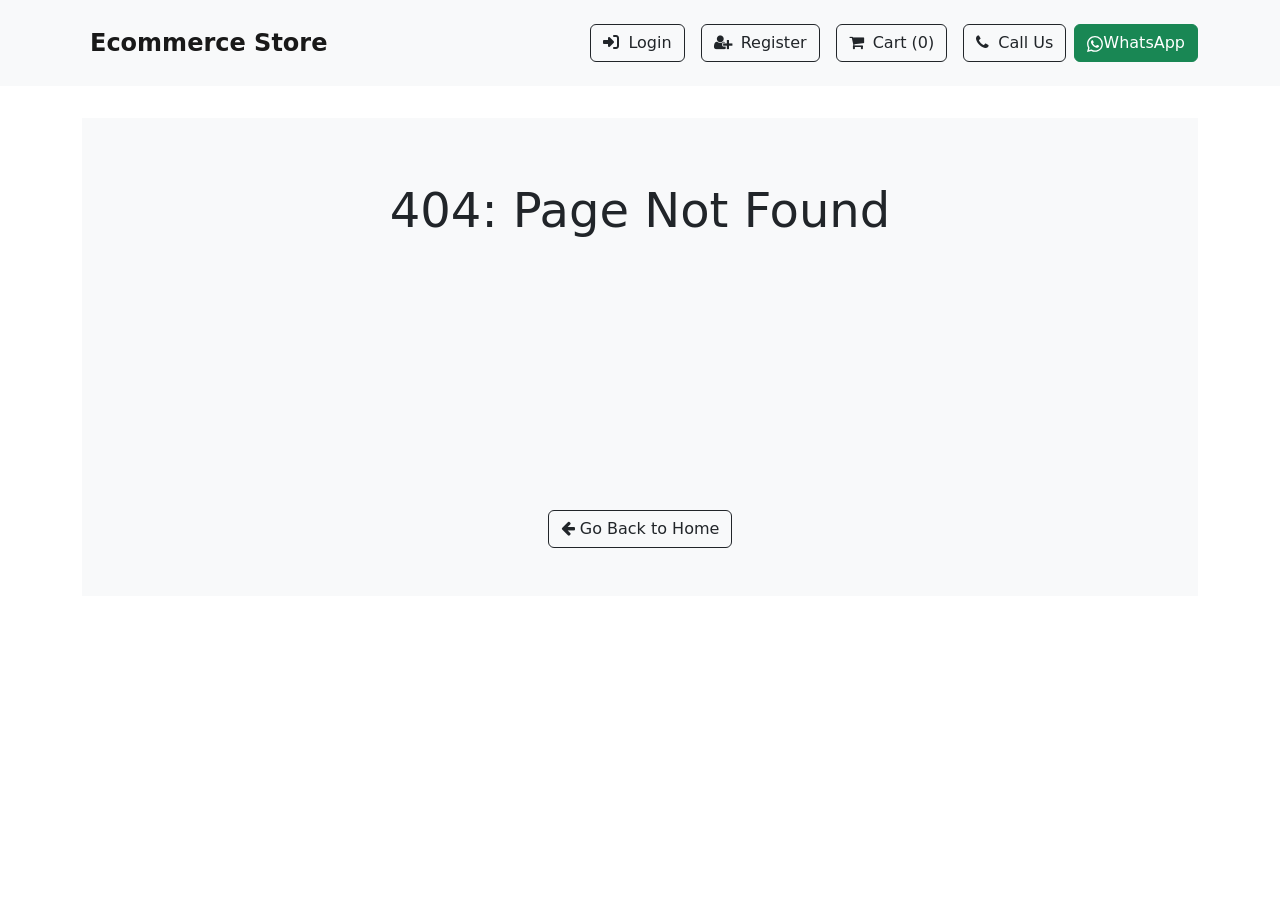
<file: index.html>
<!doctype html><html lang="en"><head><meta charset="utf-8"/><link rel="icon" href="/favicon.ico"/><meta name="viewport" content="width=device-width,initial-scale=1"/><meta name="theme-color" content="#000000"/><meta name="author" content="Sahib Singh"><meta name="keywords" content="Sahib Singh, reactjs, ecommerce, react ecommerce website, ecommerce website, sahibsingh.vercel.app"><title>Ecommerce Website</title><meta name="title" content="Ecommerce Website"><meta name="description" content="A Ecommerce Website made with React.js Framework."><meta property="og:type" content="website"><meta property="og:url" content="https://reactjs-ecommerce-app.vercel.app/"><meta property="og:title" content="Ecommerce Website"><meta property="og:description" content="A Ecommerce Website made with React.js Framework."><meta property="og:image" content="https://i.ibb.co/fQ293tm/image.png"><meta property="twitter:card" content="summary_large_image"><meta property="twitter:url" content="https://reactjs-ecommerce-app.vercel.app/"><meta property="twitter:title" content="Ecommerce Website"><meta property="twitter:description" content="A Ecommerce Website made with React.js Framework."><meta property="twitter:image" content="https://i.ibb.co/fQ293tm/image.png"><link rel="stylesheet" href="https://cdn.jsdelivr.net/npm/bootstrap@4.0.0/dist/css/bootstrap.min.css" integrity="sha384-Gn5384xqQ1aoWXA+058RXPxPg6fy4IWvTNh0E263XmFcJlSAwiGgFAW/dAiS6JXm" crossorigin="anonymous"><link rel="stylesheet" href="https://cdnjs.cloudflare.com/ajax/libs/font-awesome/6.2.0/css/all.min.css" integrity="sha512-xh6O/CkQoPOWDdYTDqeRdPCVd1SpvCA9XXcUnZS2FmJNp1coAFzvtCN9BmamE+4aHK8yyUHUSCcJHgXloTyT2A==" crossorigin="anonymous" referrerpolicy="no-referrer"/><style>.p-3{height:21rem!important}.h-100:hover{box-shadow:0 0 15px rgb(167 167 167)!important}</style><script defer="defer" src="/static/js/main.5ebdba09.js"></script><link href="/static/css/main.5e67c8af.css" rel="stylesheet"></head><body><noscript>You need to enable JavaScript to run this app.</noscript><div id="root"></div><script src="https://code.jquery.com/jquery-3.2.1.slim.min.js" integrity="sha384-KJ3o2DKtIkvYIK3UENzmM7KCkRr/rE9/Qpg6aAZGJwFDMVNA/GpGFF93hXpG5KkN" crossorigin="anonymous"></script><script src="https://cdn.jsdelivr.net/npm/popper.js@1.12.9/dist/umd/popper.min.js" integrity="sha384-ApNbgh9B+Y1QKtv3Rn7W3mgPxhU9K/ScQsAP7hUibX39j7fakFPskvXusvfa0b4Q" crossorigin="anonymous"></script><script src="https://cdn.jsdelivr.net/npm/bootstrap@4.0.0/dist/js/bootstrap.min.js" integrity="sha384-JZR6Spejh4U02d8jOt6vLEHfe/JQGiRRSQQxSfFWpi1MquVdAyjUar5+76PVCmYl" crossorigin="anonymous"></script></body></html>
</file>
<file: static/css/main.5e67c8af.css>
@charset "UTF-8";/*!
 *  Font Awesome 4.7.0 by @davegandy - http://fontawesome.io - @fontawesome
 *  License - http://fontawesome.io/license (Font: SIL OFL 1.1, CSS: MIT License)
 */@font-face{font-family:FontAwesome;font-style:normal;font-weight:400;src:url(/static/media/fontawesome-webfont.8b43027f47b20503057d.eot);src:url(/static/media/fontawesome-webfont.8b43027f47b20503057d.eot?#iefix&v=4.7.0) format("embedded-opentype"),url(/static/media/fontawesome-webfont.20fd1704ea223900efa9.woff2) format("woff2"),url(/static/media/fontawesome-webfont.f691f37e57f04c152e23.woff) format("woff"),url(/static/media/fontawesome-webfont.1e59d2330b4c6deb84b3.ttf) format("truetype"),url(/static/media/fontawesome-webfont.c1e38fd9e0e74ba58f7a.svg#fontawesomeregular) format("svg")}.fa{-webkit-font-smoothing:antialiased;-moz-osx-font-smoothing:grayscale;display:inline-block;font:normal normal normal 14px/1 FontAwesome;font-size:inherit;text-rendering:auto}.fa-lg{font-size:1.33333333em;line-height:.75em;vertical-align:-15%}.fa-2x{font-size:2em}.fa-3x{font-size:3em}.fa-4x{font-size:4em}.fa-5x{font-size:5em}.fa-fw{text-align:center;width:1.28571429em}.fa-ul{list-style-type:none;margin-left:2.14285714em;padding-left:0}.fa-ul>li{position:relative}.fa-li{left:-2.14285714em;position:absolute;text-align:center;top:.14285714em;width:2.14285714em}.fa-li.fa-lg{left:-1.85714286em}.fa-border{border:.08em solid #eee;border-radius:.1em;padding:.2em .25em .15em}.fa-pull-left{float:left}.fa-pull-right{float:right}.fa.fa-pull-left{margin-right:.3em}.fa.fa-pull-right{margin-left:.3em}.pull-right{float:right}.pull-left{float:left}.fa.pull-left{margin-right:.3em}.fa.pull-right{margin-left:.3em}.fa-spin{-webkit-animation:fa-spin 2s linear infinite;animation:fa-spin 2s linear infinite}.fa-pulse{-webkit-animation:fa-spin 1s steps(8) infinite;animation:fa-spin 1s steps(8) infinite}@-webkit-keyframes fa-spin{0%{-webkit-transform:rotate(0deg);transform:rotate(0deg)}to{-webkit-transform:rotate(359deg);transform:rotate(359deg)}}@keyframes fa-spin{0%{-webkit-transform:rotate(0deg);transform:rotate(0deg)}to{-webkit-transform:rotate(359deg);transform:rotate(359deg)}}.fa-rotate-90{-ms-filter:"progid:DXImageTransform.Microsoft.BasicImage(rotation=1)";-webkit-transform:rotate(90deg);transform:rotate(90deg)}.fa-rotate-180{-ms-filter:"progid:DXImageTransform.Microsoft.BasicImage(rotation=2)";-webkit-transform:rotate(180deg);transform:rotate(180deg)}.fa-rotate-270{-ms-filter:"progid:DXImageTransform.Microsoft.BasicImage(rotation=3)";-webkit-transform:rotate(270deg);transform:rotate(270deg)}.fa-flip-horizontal{-ms-filter:"progid:DXImageTransform.Microsoft.BasicImage(rotation=0, mirror=1)";-webkit-transform:scaleX(-1);transform:scaleX(-1)}.fa-flip-vertical{-ms-filter:"progid:DXImageTransform.Microsoft.BasicImage(rotation=2, mirror=1)";-webkit-transform:scaleY(-1);transform:scaleY(-1)}:root .fa-flip-horizontal,:root .fa-flip-vertical,:root .fa-rotate-180,:root .fa-rotate-270,:root .fa-rotate-90{-webkit-filter:none;filter:none}.fa-stack{display:inline-block;height:2em;line-height:2em;position:relative;vertical-align:middle;width:2em}.fa-stack-1x,.fa-stack-2x{left:0;position:absolute;text-align:center;width:100%}.fa-stack-1x{line-height:inherit}.fa-stack-2x{font-size:2em}.fa-inverse{color:#fff}.fa-glass:before{content:"\f000"}.fa-music:before{content:"\f001"}.fa-search:before{content:"\f002"}.fa-envelope-o:before{content:"\f003"}.fa-heart:before{content:"\f004"}.fa-star:before{content:"\f005"}.fa-star-o:before{content:"\f006"}.fa-user:before{content:"\f007"}.fa-film:before{content:"\f008"}.fa-th-large:before{content:"\f009"}.fa-th:before{content:"\f00a"}.fa-th-list:before{content:"\f00b"}.fa-check:before{content:"\f00c"}.fa-close:before,.fa-remove:before,.fa-times:before{content:"\f00d"}.fa-search-plus:before{content:"\f00e"}.fa-search-minus:before{content:"\f010"}.fa-power-off:before{content:"\f011"}.fa-signal:before{content:"\f012"}.fa-cog:before,.fa-gear:before{content:"\f013"}.fa-trash-o:before{content:"\f014"}.fa-home:before{content:"\f015"}.fa-file-o:before{content:"\f016"}.fa-clock-o:before{content:"\f017"}.fa-road:before{content:"\f018"}.fa-download:before{content:"\f019"}.fa-arrow-circle-o-down:before{content:"\f01a"}.fa-arrow-circle-o-up:before{content:"\f01b"}.fa-inbox:before{content:"\f01c"}.fa-play-circle-o:before{content:"\f01d"}.fa-repeat:before,.fa-rotate-right:before{content:"\f01e"}.fa-refresh:before{content:"\f021"}.fa-list-alt:before{content:"\f022"}.fa-lock:before{content:"\f023"}.fa-flag:before{content:"\f024"}.fa-headphones:before{content:"\f025"}.fa-volume-off:before{content:"\f026"}.fa-volume-down:before{content:"\f027"}.fa-volume-up:before{content:"\f028"}.fa-qrcode:before{content:"\f029"}.fa-barcode:before{content:"\f02a"}.fa-tag:before{content:"\f02b"}.fa-tags:before{content:"\f02c"}.fa-book:before{content:"\f02d"}.fa-bookmark:before{content:"\f02e"}.fa-print:before{content:"\f02f"}.fa-camera:before{content:"\f030"}.fa-font:before{content:"\f031"}.fa-bold:before{content:"\f032"}.fa-italic:before{content:"\f033"}.fa-text-height:before{content:"\f034"}.fa-text-width:before{content:"\f035"}.fa-align-left:before{content:"\f036"}.fa-align-center:before{content:"\f037"}.fa-align-right:before{content:"\f038"}.fa-align-justify:before{content:"\f039"}.fa-list:before{content:"\f03a"}.fa-dedent:before,.fa-outdent:before{content:"\f03b"}.fa-indent:before{content:"\f03c"}.fa-video-camera:before{content:"\f03d"}.fa-image:before,.fa-photo:before,.fa-picture-o:before{content:"\f03e"}.fa-pencil:before{content:"\f040"}.fa-map-marker:before{content:"\f041"}.fa-adjust:before{content:"\f042"}.fa-tint:before{content:"\f043"}.fa-edit:before,.fa-pencil-square-o:before{content:"\f044"}.fa-share-square-o:before{content:"\f045"}.fa-check-square-o:before{content:"\f046"}.fa-arrows:before{content:"\f047"}.fa-step-backward:before{content:"\f048"}.fa-fast-backward:before{content:"\f049"}.fa-backward:before{content:"\f04a"}.fa-play:before{content:"\f04b"}.fa-pause:before{content:"\f04c"}.fa-stop:before{content:"\f04d"}.fa-forward:before{content:"\f04e"}.fa-fast-forward:before{content:"\f050"}.fa-step-forward:before{content:"\f051"}.fa-eject:before{content:"\f052"}.fa-chevron-left:before{content:"\f053"}.fa-chevron-right:before{content:"\f054"}.fa-plus-circle:before{content:"\f055"}.fa-minus-circle:before{content:"\f056"}.fa-times-circle:before{content:"\f057"}.fa-check-circle:before{content:"\f058"}.fa-question-circle:before{content:"\f059"}.fa-info-circle:before{content:"\f05a"}.fa-crosshairs:before{content:"\f05b"}.fa-times-circle-o:before{content:"\f05c"}.fa-check-circle-o:before{content:"\f05d"}.fa-ban:before{content:"\f05e"}.fa-arrow-left:before{content:"\f060"}.fa-arrow-right:before{content:"\f061"}.fa-arrow-up:before{content:"\f062"}.fa-arrow-down:before{content:"\f063"}.fa-mail-forward:before,.fa-share:before{content:"\f064"}.fa-expand:before{content:"\f065"}.fa-compress:before{content:"\f066"}.fa-plus:before{content:"\f067"}.fa-minus:before{content:"\f068"}.fa-asterisk:before{content:"\f069"}.fa-exclamation-circle:before{content:"\f06a"}.fa-gift:before{content:"\f06b"}.fa-leaf:before{content:"\f06c"}.fa-fire:before{content:"\f06d"}.fa-eye:before{content:"\f06e"}.fa-eye-slash:before{content:"\f070"}.fa-exclamation-triangle:before,.fa-warning:before{content:"\f071"}.fa-plane:before{content:"\f072"}.fa-calendar:before{content:"\f073"}.fa-random:before{content:"\f074"}.fa-comment:before{content:"\f075"}.fa-magnet:before{content:"\f076"}.fa-chevron-up:before{content:"\f077"}.fa-chevron-down:before{content:"\f078"}.fa-retweet:before{content:"\f079"}.fa-shopping-cart:before{content:"\f07a"}.fa-folder:before{content:"\f07b"}.fa-folder-open:before{content:"\f07c"}.fa-arrows-v:before{content:"\f07d"}.fa-arrows-h:before{content:"\f07e"}.fa-bar-chart-o:before,.fa-bar-chart:before{content:"\f080"}.fa-twitter-square:before{content:"\f081"}.fa-facebook-square:before{content:"\f082"}.fa-camera-retro:before{content:"\f083"}.fa-key:before{content:"\f084"}.fa-cogs:before,.fa-gears:before{content:"\f085"}.fa-comments:before{content:"\f086"}.fa-thumbs-o-up:before{content:"\f087"}.fa-thumbs-o-down:before{content:"\f088"}.fa-star-half:before{content:"\f089"}.fa-heart-o:before{content:"\f08a"}.fa-sign-out:before{content:"\f08b"}.fa-linkedin-square:before{content:"\f08c"}.fa-thumb-tack:before{content:"\f08d"}.fa-external-link:before{content:"\f08e"}.fa-sign-in:before{content:"\f090"}.fa-trophy:before{content:"\f091"}.fa-github-square:before{content:"\f092"}.fa-upload:before{content:"\f093"}.fa-lemon-o:before{content:"\f094"}.fa-phone:before{content:"\f095"}.fa-square-o:before{content:"\f096"}.fa-bookmark-o:before{content:"\f097"}.fa-phone-square:before{content:"\f098"}.fa-twitter:before{content:"\f099"}.fa-facebook-f:before,.fa-facebook:before{content:"\f09a"}.fa-github:before{content:"\f09b"}.fa-unlock:before{content:"\f09c"}.fa-credit-card:before{content:"\f09d"}.fa-feed:before,.fa-rss:before{content:"\f09e"}.fa-hdd-o:before{content:"\f0a0"}.fa-bullhorn:before{content:"\f0a1"}.fa-bell:before{content:"\f0f3"}.fa-certificate:before{content:"\f0a3"}.fa-hand-o-right:before{content:"\f0a4"}.fa-hand-o-left:before{content:"\f0a5"}.fa-hand-o-up:before{content:"\f0a6"}.fa-hand-o-down:before{content:"\f0a7"}.fa-arrow-circle-left:before{content:"\f0a8"}.fa-arrow-circle-right:before{content:"\f0a9"}.fa-arrow-circle-up:before{content:"\f0aa"}.fa-arrow-circle-down:before{content:"\f0ab"}.fa-globe:before{content:"\f0ac"}.fa-wrench:before{content:"\f0ad"}.fa-tasks:before{content:"\f0ae"}.fa-filter:before{content:"\f0b0"}.fa-briefcase:before{content:"\f0b1"}.fa-arrows-alt:before{content:"\f0b2"}.fa-group:before,.fa-users:before{content:"\f0c0"}.fa-chain:before,.fa-link:before{content:"\f0c1"}.fa-cloud:before{content:"\f0c2"}.fa-flask:before{content:"\f0c3"}.fa-cut:before,.fa-scissors:before{content:"\f0c4"}.fa-copy:before,.fa-files-o:before{content:"\f0c5"}.fa-paperclip:before{content:"\f0c6"}.fa-floppy-o:before,.fa-save:before{content:"\f0c7"}.fa-square:before{content:"\f0c8"}.fa-bars:before,.fa-navicon:before,.fa-reorder:before{content:"\f0c9"}.fa-list-ul:before{content:"\f0ca"}.fa-list-ol:before{content:"\f0cb"}.fa-strikethrough:before{content:"\f0cc"}.fa-underline:before{content:"\f0cd"}.fa-table:before{content:"\f0ce"}.fa-magic:before{content:"\f0d0"}.fa-truck:before{content:"\f0d1"}.fa-pinterest:before{content:"\f0d2"}.fa-pinterest-square:before{content:"\f0d3"}.fa-google-plus-square:before{content:"\f0d4"}.fa-google-plus:before{content:"\f0d5"}.fa-money:before{content:"\f0d6"}.fa-caret-down:before{content:"\f0d7"}.fa-caret-up:before{content:"\f0d8"}.fa-caret-left:before{content:"\f0d9"}.fa-caret-right:before{content:"\f0da"}.fa-columns:before{content:"\f0db"}.fa-sort:before,.fa-unsorted:before{content:"\f0dc"}.fa-sort-desc:before,.fa-sort-down:before{content:"\f0dd"}.fa-sort-asc:before,.fa-sort-up:before{content:"\f0de"}.fa-envelope:before{content:"\f0e0"}.fa-linkedin:before{content:"\f0e1"}.fa-rotate-left:before,.fa-undo:before{content:"\f0e2"}.fa-gavel:before,.fa-legal:before{content:"\f0e3"}.fa-dashboard:before,.fa-tachometer:before{content:"\f0e4"}.fa-comment-o:before{content:"\f0e5"}.fa-comments-o:before{content:"\f0e6"}.fa-bolt:before,.fa-flash:before{content:"\f0e7"}.fa-sitemap:before{content:"\f0e8"}.fa-umbrella:before{content:"\f0e9"}.fa-clipboard:before,.fa-paste:before{content:"\f0ea"}.fa-lightbulb-o:before{content:"\f0eb"}.fa-exchange:before{content:"\f0ec"}.fa-cloud-download:before{content:"\f0ed"}.fa-cloud-upload:before{content:"\f0ee"}.fa-user-md:before{content:"\f0f0"}.fa-stethoscope:before{content:"\f0f1"}.fa-suitcase:before{content:"\f0f2"}.fa-bell-o:before{content:"\f0a2"}.fa-coffee:before{content:"\f0f4"}.fa-cutlery:before{content:"\f0f5"}.fa-file-text-o:before{content:"\f0f6"}.fa-building-o:before{content:"\f0f7"}.fa-hospital-o:before{content:"\f0f8"}.fa-ambulance:before{content:"\f0f9"}.fa-medkit:before{content:"\f0fa"}.fa-fighter-jet:before{content:"\f0fb"}.fa-beer:before{content:"\f0fc"}.fa-h-square:before{content:"\f0fd"}.fa-plus-square:before{content:"\f0fe"}.fa-angle-double-left:before{content:"\f100"}.fa-angle-double-right:before{content:"\f101"}.fa-angle-double-up:before{content:"\f102"}.fa-angle-double-down:before{content:"\f103"}.fa-angle-left:before{content:"\f104"}.fa-angle-right:before{content:"\f105"}.fa-angle-up:before{content:"\f106"}.fa-angle-down:before{content:"\f107"}.fa-desktop:before{content:"\f108"}.fa-laptop:before{content:"\f109"}.fa-tablet:before{content:"\f10a"}.fa-mobile-phone:before,.fa-mobile:before{content:"\f10b"}.fa-circle-o:before{content:"\f10c"}.fa-quote-left:before{content:"\f10d"}.fa-quote-right:before{content:"\f10e"}.fa-spinner:before{content:"\f110"}.fa-circle:before{content:"\f111"}.fa-mail-reply:before,.fa-reply:before{content:"\f112"}.fa-github-alt:before{content:"\f113"}.fa-folder-o:before{content:"\f114"}.fa-folder-open-o:before{content:"\f115"}.fa-smile-o:before{content:"\f118"}.fa-frown-o:before{content:"\f119"}.fa-meh-o:before{content:"\f11a"}.fa-gamepad:before{content:"\f11b"}.fa-keyboard-o:before{content:"\f11c"}.fa-flag-o:before{content:"\f11d"}.fa-flag-checkered:before{content:"\f11e"}.fa-terminal:before{content:"\f120"}.fa-code:before{content:"\f121"}.fa-mail-reply-all:before,.fa-reply-all:before{content:"\f122"}.fa-star-half-empty:before,.fa-star-half-full:before,.fa-star-half-o:before{content:"\f123"}.fa-location-arrow:before{content:"\f124"}.fa-crop:before{content:"\f125"}.fa-code-fork:before{content:"\f126"}.fa-chain-broken:before,.fa-unlink:before{content:"\f127"}.fa-question:before{content:"\f128"}.fa-info:before{content:"\f129"}.fa-exclamation:before{content:"\f12a"}.fa-superscript:before{content:"\f12b"}.fa-subscript:before{content:"\f12c"}.fa-eraser:before{content:"\f12d"}.fa-puzzle-piece:before{content:"\f12e"}.fa-microphone:before{content:"\f130"}.fa-microphone-slash:before{content:"\f131"}.fa-shield:before{content:"\f132"}.fa-calendar-o:before{content:"\f133"}.fa-fire-extinguisher:before{content:"\f134"}.fa-rocket:before{content:"\f135"}.fa-maxcdn:before{content:"\f136"}.fa-chevron-circle-left:before{content:"\f137"}.fa-chevron-circle-right:before{content:"\f138"}.fa-chevron-circle-up:before{content:"\f139"}.fa-chevron-circle-down:before{content:"\f13a"}.fa-html5:before{content:"\f13b"}.fa-css3:before{content:"\f13c"}.fa-anchor:before{content:"\f13d"}.fa-unlock-alt:before{content:"\f13e"}.fa-bullseye:before{content:"\f140"}.fa-ellipsis-h:before{content:"\f141"}.fa-ellipsis-v:before{content:"\f142"}.fa-rss-square:before{content:"\f143"}.fa-play-circle:before{content:"\f144"}.fa-ticket:before{content:"\f145"}.fa-minus-square:before{content:"\f146"}.fa-minus-square-o:before{content:"\f147"}.fa-level-up:before{content:"\f148"}.fa-level-down:before{content:"\f149"}.fa-check-square:before{content:"\f14a"}.fa-pencil-square:before{content:"\f14b"}.fa-external-link-square:before{content:"\f14c"}.fa-share-square:before{content:"\f14d"}.fa-compass:before{content:"\f14e"}.fa-caret-square-o-down:before,.fa-toggle-down:before{content:"\f150"}.fa-caret-square-o-up:before,.fa-toggle-up:before{content:"\f151"}.fa-caret-square-o-right:before,.fa-toggle-right:before{content:"\f152"}.fa-eur:before,.fa-euro:before{content:"\f153"}.fa-gbp:before{content:"\f154"}.fa-dollar:before,.fa-usd:before{content:"\f155"}.fa-inr:before,.fa-rupee:before{content:"\f156"}.fa-cny:before,.fa-jpy:before,.fa-rmb:before,.fa-yen:before{content:"\f157"}.fa-rouble:before,.fa-rub:before,.fa-ruble:before{content:"\f158"}.fa-krw:before,.fa-won:before{content:"\f159"}.fa-bitcoin:before,.fa-btc:before{content:"\f15a"}.fa-file:before{content:"\f15b"}.fa-file-text:before{content:"\f15c"}.fa-sort-alpha-asc:before{content:"\f15d"}.fa-sort-alpha-desc:before{content:"\f15e"}.fa-sort-amount-asc:before{content:"\f160"}.fa-sort-amount-desc:before{content:"\f161"}.fa-sort-numeric-asc:before{content:"\f162"}.fa-sort-numeric-desc:before{content:"\f163"}.fa-thumbs-up:before{content:"\f164"}.fa-thumbs-down:before{content:"\f165"}.fa-youtube-square:before{content:"\f166"}.fa-youtube:before{content:"\f167"}.fa-xing:before{content:"\f168"}.fa-xing-square:before{content:"\f169"}.fa-youtube-play:before{content:"\f16a"}.fa-dropbox:before{content:"\f16b"}.fa-stack-overflow:before{content:"\f16c"}.fa-instagram:before{content:"\f16d"}.fa-flickr:before{content:"\f16e"}.fa-adn:before{content:"\f170"}.fa-bitbucket:before{content:"\f171"}.fa-bitbucket-square:before{content:"\f172"}.fa-tumblr:before{content:"\f173"}.fa-tumblr-square:before{content:"\f174"}.fa-long-arrow-down:before{content:"\f175"}.fa-long-arrow-up:before{content:"\f176"}.fa-long-arrow-left:before{content:"\f177"}.fa-long-arrow-right:before{content:"\f178"}.fa-apple:before{content:"\f179"}.fa-windows:before{content:"\f17a"}.fa-android:before{content:"\f17b"}.fa-linux:before{content:"\f17c"}.fa-dribbble:before{content:"\f17d"}.fa-skype:before{content:"\f17e"}.fa-foursquare:before{content:"\f180"}.fa-trello:before{content:"\f181"}.fa-female:before{content:"\f182"}.fa-male:before{content:"\f183"}.fa-gittip:before,.fa-gratipay:before{content:"\f184"}.fa-sun-o:before{content:"\f185"}.fa-moon-o:before{content:"\f186"}.fa-archive:before{content:"\f187"}.fa-bug:before{content:"\f188"}.fa-vk:before{content:"\f189"}.fa-weibo:before{content:"\f18a"}.fa-renren:before{content:"\f18b"}.fa-pagelines:before{content:"\f18c"}.fa-stack-exchange:before{content:"\f18d"}.fa-arrow-circle-o-right:before{content:"\f18e"}.fa-arrow-circle-o-left:before{content:"\f190"}.fa-caret-square-o-left:before,.fa-toggle-left:before{content:"\f191"}.fa-dot-circle-o:before{content:"\f192"}.fa-wheelchair:before{content:"\f193"}.fa-vimeo-square:before{content:"\f194"}.fa-try:before,.fa-turkish-lira:before{content:"\f195"}.fa-plus-square-o:before{content:"\f196"}.fa-space-shuttle:before{content:"\f197"}.fa-slack:before{content:"\f198"}.fa-envelope-square:before{content:"\f199"}.fa-wordpress:before{content:"\f19a"}.fa-openid:before{content:"\f19b"}.fa-bank:before,.fa-institution:before,.fa-university:before{content:"\f19c"}.fa-graduation-cap:before,.fa-mortar-board:before{content:"\f19d"}.fa-yahoo:before{content:"\f19e"}.fa-google:before{content:"\f1a0"}.fa-reddit:before{content:"\f1a1"}.fa-reddit-square:before{content:"\f1a2"}.fa-stumbleupon-circle:before{content:"\f1a3"}.fa-stumbleupon:before{content:"\f1a4"}.fa-delicious:before{content:"\f1a5"}.fa-digg:before{content:"\f1a6"}.fa-pied-piper-pp:before{content:"\f1a7"}.fa-pied-piper-alt:before{content:"\f1a8"}.fa-drupal:before{content:"\f1a9"}.fa-joomla:before{content:"\f1aa"}.fa-language:before{content:"\f1ab"}.fa-fax:before{content:"\f1ac"}.fa-building:before{content:"\f1ad"}.fa-child:before{content:"\f1ae"}.fa-paw:before{content:"\f1b0"}.fa-spoon:before{content:"\f1b1"}.fa-cube:before{content:"\f1b2"}.fa-cubes:before{content:"\f1b3"}.fa-behance:before{content:"\f1b4"}.fa-behance-square:before{content:"\f1b5"}.fa-steam:before{content:"\f1b6"}.fa-steam-square:before{content:"\f1b7"}.fa-recycle:before{content:"\f1b8"}.fa-automobile:before,.fa-car:before{content:"\f1b9"}.fa-cab:before,.fa-taxi:before{content:"\f1ba"}.fa-tree:before{content:"\f1bb"}.fa-spotify:before{content:"\f1bc"}.fa-deviantart:before{content:"\f1bd"}.fa-soundcloud:before{content:"\f1be"}.fa-database:before{content:"\f1c0"}.fa-file-pdf-o:before{content:"\f1c1"}.fa-file-word-o:before{content:"\f1c2"}.fa-file-excel-o:before{content:"\f1c3"}.fa-file-powerpoint-o:before{content:"\f1c4"}.fa-file-image-o:before,.fa-file-photo-o:before,.fa-file-picture-o:before{content:"\f1c5"}.fa-file-archive-o:before,.fa-file-zip-o:before{content:"\f1c6"}.fa-file-audio-o:before,.fa-file-sound-o:before{content:"\f1c7"}.fa-file-movie-o:before,.fa-file-video-o:before{content:"\f1c8"}.fa-file-code-o:before{content:"\f1c9"}.fa-vine:before{content:"\f1ca"}.fa-codepen:before{content:"\f1cb"}.fa-jsfiddle:before{content:"\f1cc"}.fa-life-bouy:before,.fa-life-buoy:before,.fa-life-ring:before,.fa-life-saver:before,.fa-support:before{content:"\f1cd"}.fa-circle-o-notch:before{content:"\f1ce"}.fa-ra:before,.fa-rebel:before,.fa-resistance:before{content:"\f1d0"}.fa-empire:before,.fa-ge:before{content:"\f1d1"}.fa-git-square:before{content:"\f1d2"}.fa-git:before{content:"\f1d3"}.fa-hacker-news:before,.fa-y-combinator-square:before,.fa-yc-square:before{content:"\f1d4"}.fa-tencent-weibo:before{content:"\f1d5"}.fa-qq:before{content:"\f1d6"}.fa-wechat:before,.fa-weixin:before{content:"\f1d7"}.fa-paper-plane:before,.fa-send:before{content:"\f1d8"}.fa-paper-plane-o:before,.fa-send-o:before{content:"\f1d9"}.fa-history:before{content:"\f1da"}.fa-circle-thin:before{content:"\f1db"}.fa-header:before{content:"\f1dc"}.fa-paragraph:before{content:"\f1dd"}.fa-sliders:before{content:"\f1de"}.fa-share-alt:before{content:"\f1e0"}.fa-share-alt-square:before{content:"\f1e1"}.fa-bomb:before{content:"\f1e2"}.fa-futbol-o:before,.fa-soccer-ball-o:before{content:"\f1e3"}.fa-tty:before{content:"\f1e4"}.fa-binoculars:before{content:"\f1e5"}.fa-plug:before{content:"\f1e6"}.fa-slideshare:before{content:"\f1e7"}.fa-twitch:before{content:"\f1e8"}.fa-yelp:before{content:"\f1e9"}.fa-newspaper-o:before{content:"\f1ea"}.fa-wifi:before{content:"\f1eb"}.fa-calculator:before{content:"\f1ec"}.fa-paypal:before{content:"\f1ed"}.fa-google-wallet:before{content:"\f1ee"}.fa-cc-visa:before{content:"\f1f0"}.fa-cc-mastercard:before{content:"\f1f1"}.fa-cc-discover:before{content:"\f1f2"}.fa-cc-amex:before{content:"\f1f3"}.fa-cc-paypal:before{content:"\f1f4"}.fa-cc-stripe:before{content:"\f1f5"}.fa-bell-slash:before{content:"\f1f6"}.fa-bell-slash-o:before{content:"\f1f7"}.fa-trash:before{content:"\f1f8"}.fa-copyright:before{content:"\f1f9"}.fa-at:before{content:"\f1fa"}.fa-eyedropper:before{content:"\f1fb"}.fa-paint-brush:before{content:"\f1fc"}.fa-birthday-cake:before{content:"\f1fd"}.fa-area-chart:before{content:"\f1fe"}.fa-pie-chart:before{content:"\f200"}.fa-line-chart:before{content:"\f201"}.fa-lastfm:before{content:"\f202"}.fa-lastfm-square:before{content:"\f203"}.fa-toggle-off:before{content:"\f204"}.fa-toggle-on:before{content:"\f205"}.fa-bicycle:before{content:"\f206"}.fa-bus:before{content:"\f207"}.fa-ioxhost:before{content:"\f208"}.fa-angellist:before{content:"\f209"}.fa-cc:before{content:"\f20a"}.fa-ils:before,.fa-shekel:before,.fa-sheqel:before{content:"\f20b"}.fa-meanpath:before{content:"\f20c"}.fa-buysellads:before{content:"\f20d"}.fa-connectdevelop:before{content:"\f20e"}.fa-dashcube:before{content:"\f210"}.fa-forumbee:before{content:"\f211"}.fa-leanpub:before{content:"\f212"}.fa-sellsy:before{content:"\f213"}.fa-shirtsinbulk:before{content:"\f214"}.fa-simplybuilt:before{content:"\f215"}.fa-skyatlas:before{content:"\f216"}.fa-cart-plus:before{content:"\f217"}.fa-cart-arrow-down:before{content:"\f218"}.fa-diamond:before{content:"\f219"}.fa-ship:before{content:"\f21a"}.fa-user-secret:before{content:"\f21b"}.fa-motorcycle:before{content:"\f21c"}.fa-street-view:before{content:"\f21d"}.fa-heartbeat:before{content:"\f21e"}.fa-venus:before{content:"\f221"}.fa-mars:before{content:"\f222"}.fa-mercury:before{content:"\f223"}.fa-intersex:before,.fa-transgender:before{content:"\f224"}.fa-transgender-alt:before{content:"\f225"}.fa-venus-double:before{content:"\f226"}.fa-mars-double:before{content:"\f227"}.fa-venus-mars:before{content:"\f228"}.fa-mars-stroke:before{content:"\f229"}.fa-mars-stroke-v:before{content:"\f22a"}.fa-mars-stroke-h:before{content:"\f22b"}.fa-neuter:before{content:"\f22c"}.fa-genderless:before{content:"\f22d"}.fa-facebook-official:before{content:"\f230"}.fa-pinterest-p:before{content:"\f231"}.fa-whatsapp:before{content:"\f232"}.fa-server:before{content:"\f233"}.fa-user-plus:before{content:"\f234"}.fa-user-times:before{content:"\f235"}.fa-bed:before,.fa-hotel:before{content:"\f236"}.fa-viacoin:before{content:"\f237"}.fa-train:before{content:"\f238"}.fa-subway:before{content:"\f239"}.fa-medium:before{content:"\f23a"}.fa-y-combinator:before,.fa-yc:before{content:"\f23b"}.fa-optin-monster:before{content:"\f23c"}.fa-opencart:before{content:"\f23d"}.fa-expeditedssl:before{content:"\f23e"}.fa-battery-4:before,.fa-battery-full:before,.fa-battery:before{content:"\f240"}.fa-battery-3:before,.fa-battery-three-quarters:before{content:"\f241"}.fa-battery-2:before,.fa-battery-half:before{content:"\f242"}.fa-battery-1:before,.fa-battery-quarter:before{content:"\f243"}.fa-battery-0:before,.fa-battery-empty:before{content:"\f244"}.fa-mouse-pointer:before{content:"\f245"}.fa-i-cursor:before{content:"\f246"}.fa-object-group:before{content:"\f247"}.fa-object-ungroup:before{content:"\f248"}.fa-sticky-note:before{content:"\f249"}.fa-sticky-note-o:before{content:"\f24a"}.fa-cc-jcb:before{content:"\f24b"}.fa-cc-diners-club:before{content:"\f24c"}.fa-clone:before{content:"\f24d"}.fa-balance-scale:before{content:"\f24e"}.fa-hourglass-o:before{content:"\f250"}.fa-hourglass-1:before,.fa-hourglass-start:before{content:"\f251"}.fa-hourglass-2:before,.fa-hourglass-half:before{content:"\f252"}.fa-hourglass-3:before,.fa-hourglass-end:before{content:"\f253"}.fa-hourglass:before{content:"\f254"}.fa-hand-grab-o:before,.fa-hand-rock-o:before{content:"\f255"}.fa-hand-paper-o:before,.fa-hand-stop-o:before{content:"\f256"}.fa-hand-scissors-o:before{content:"\f257"}.fa-hand-lizard-o:before{content:"\f258"}.fa-hand-spock-o:before{content:"\f259"}.fa-hand-pointer-o:before{content:"\f25a"}.fa-hand-peace-o:before{content:"\f25b"}.fa-trademark:before{content:"\f25c"}.fa-registered:before{content:"\f25d"}.fa-creative-commons:before{content:"\f25e"}.fa-gg:before{content:"\f260"}.fa-gg-circle:before{content:"\f261"}.fa-tripadvisor:before{content:"\f262"}.fa-odnoklassniki:before{content:"\f263"}.fa-odnoklassniki-square:before{content:"\f264"}.fa-get-pocket:before{content:"\f265"}.fa-wikipedia-w:before{content:"\f266"}.fa-safari:before{content:"\f267"}.fa-chrome:before{content:"\f268"}.fa-firefox:before{content:"\f269"}.fa-opera:before{content:"\f26a"}.fa-internet-explorer:before{content:"\f26b"}.fa-television:before,.fa-tv:before{content:"\f26c"}.fa-contao:before{content:"\f26d"}.fa-500px:before{content:"\f26e"}.fa-amazon:before{content:"\f270"}.fa-calendar-plus-o:before{content:"\f271"}.fa-calendar-minus-o:before{content:"\f272"}.fa-calendar-times-o:before{content:"\f273"}.fa-calendar-check-o:before{content:"\f274"}.fa-industry:before{content:"\f275"}.fa-map-pin:before{content:"\f276"}.fa-map-signs:before{content:"\f277"}.fa-map-o:before{content:"\f278"}.fa-map:before{content:"\f279"}.fa-commenting:before{content:"\f27a"}.fa-commenting-o:before{content:"\f27b"}.fa-houzz:before{content:"\f27c"}.fa-vimeo:before{content:"\f27d"}.fa-black-tie:before{content:"\f27e"}.fa-fonticons:before{content:"\f280"}.fa-reddit-alien:before{content:"\f281"}.fa-edge:before{content:"\f282"}.fa-credit-card-alt:before{content:"\f283"}.fa-codiepie:before{content:"\f284"}.fa-modx:before{content:"\f285"}.fa-fort-awesome:before{content:"\f286"}.fa-usb:before{content:"\f287"}.fa-product-hunt:before{content:"\f288"}.fa-mixcloud:before{content:"\f289"}.fa-scribd:before{content:"\f28a"}.fa-pause-circle:before{content:"\f28b"}.fa-pause-circle-o:before{content:"\f28c"}.fa-stop-circle:before{content:"\f28d"}.fa-stop-circle-o:before{content:"\f28e"}.fa-shopping-bag:before{content:"\f290"}.fa-shopping-basket:before{content:"\f291"}.fa-hashtag:before{content:"\f292"}.fa-bluetooth:before{content:"\f293"}.fa-bluetooth-b:before{content:"\f294"}.fa-percent:before{content:"\f295"}.fa-gitlab:before{content:"\f296"}.fa-wpbeginner:before{content:"\f297"}.fa-wpforms:before{content:"\f298"}.fa-envira:before{content:"\f299"}.fa-universal-access:before{content:"\f29a"}.fa-wheelchair-alt:before{content:"\f29b"}.fa-question-circle-o:before{content:"\f29c"}.fa-blind:before{content:"\f29d"}.fa-audio-description:before{content:"\f29e"}.fa-volume-control-phone:before{content:"\f2a0"}.fa-braille:before{content:"\f2a1"}.fa-assistive-listening-systems:before{content:"\f2a2"}.fa-american-sign-language-interpreting:before,.fa-asl-interpreting:before{content:"\f2a3"}.fa-deaf:before,.fa-deafness:before,.fa-hard-of-hearing:before{content:"\f2a4"}.fa-glide:before{content:"\f2a5"}.fa-glide-g:before{content:"\f2a6"}.fa-sign-language:before,.fa-signing:before{content:"\f2a7"}.fa-low-vision:before{content:"\f2a8"}.fa-viadeo:before{content:"\f2a9"}.fa-viadeo-square:before{content:"\f2aa"}.fa-snapchat:before{content:"\f2ab"}.fa-snapchat-ghost:before{content:"\f2ac"}.fa-snapchat-square:before{content:"\f2ad"}.fa-pied-piper:before{content:"\f2ae"}.fa-first-order:before{content:"\f2b0"}.fa-yoast:before{content:"\f2b1"}.fa-themeisle:before{content:"\f2b2"}.fa-google-plus-circle:before,.fa-google-plus-official:before{content:"\f2b3"}.fa-fa:before,.fa-font-awesome:before{content:"\f2b4"}.fa-handshake-o:before{content:"\f2b5"}.fa-envelope-open:before{content:"\f2b6"}.fa-envelope-open-o:before{content:"\f2b7"}.fa-linode:before{content:"\f2b8"}.fa-address-book:before{content:"\f2b9"}.fa-address-book-o:before{content:"\f2ba"}.fa-address-card:before,.fa-vcard:before{content:"\f2bb"}.fa-address-card-o:before,.fa-vcard-o:before{content:"\f2bc"}.fa-user-circle:before{content:"\f2bd"}.fa-user-circle-o:before{content:"\f2be"}.fa-user-o:before{content:"\f2c0"}.fa-id-badge:before{content:"\f2c1"}.fa-drivers-license:before,.fa-id-card:before{content:"\f2c2"}.fa-drivers-license-o:before,.fa-id-card-o:before{content:"\f2c3"}.fa-quora:before{content:"\f2c4"}.fa-free-code-camp:before{content:"\f2c5"}.fa-telegram:before{content:"\f2c6"}.fa-thermometer-4:before,.fa-thermometer-full:before,.fa-thermometer:before{content:"\f2c7"}.fa-thermometer-3:before,.fa-thermometer-three-quarters:before{content:"\f2c8"}.fa-thermometer-2:before,.fa-thermometer-half:before{content:"\f2c9"}.fa-thermometer-1:before,.fa-thermometer-quarter:before{content:"\f2ca"}.fa-thermometer-0:before,.fa-thermometer-empty:before{content:"\f2cb"}.fa-shower:before{content:"\f2cc"}.fa-bath:before,.fa-bathtub:before,.fa-s15:before{content:"\f2cd"}.fa-podcast:before{content:"\f2ce"}.fa-window-maximize:before{content:"\f2d0"}.fa-window-minimize:before{content:"\f2d1"}.fa-window-restore:before{content:"\f2d2"}.fa-times-rectangle:before,.fa-window-close:before{content:"\f2d3"}.fa-times-rectangle-o:before,.fa-window-close-o:before{content:"\f2d4"}.fa-bandcamp:before{content:"\f2d5"}.fa-grav:before{content:"\f2d6"}.fa-etsy:before{content:"\f2d7"}.fa-imdb:before{content:"\f2d8"}.fa-ravelry:before{content:"\f2d9"}.fa-eercast:before{content:"\f2da"}.fa-microchip:before{content:"\f2db"}.fa-snowflake-o:before{content:"\f2dc"}.fa-superpowers:before{content:"\f2dd"}.fa-wpexplorer:before{content:"\f2de"}.fa-meetup:before{content:"\f2e0"}.sr-only{clip:rect(0,0,0,0);border:0;height:1px;margin:-1px;overflow:hidden;padding:0;position:absolute;width:1px}.sr-only-focusable:active,.sr-only-focusable:focus{clip:auto;height:auto;margin:0;overflow:visible;position:static;width:auto}/*!
 * Bootstrap  v5.3.1 (https://getbootstrap.com/)
 * Copyright 2011-2023 The Bootstrap Authors
 * Licensed under MIT (https://github.com/twbs/bootstrap/blob/main/LICENSE)
 */:root,[data-bs-theme=light]{--bs-blue:#0d6efd;--bs-indigo:#6610f2;--bs-purple:#6f42c1;--bs-pink:#d63384;--bs-red:#dc3545;--bs-orange:#fd7e14;--bs-yellow:#ffc107;--bs-green:#198754;--bs-teal:#20c997;--bs-cyan:#0dcaf0;--bs-black:#000;--bs-white:#fff;--bs-gray:#6c757d;--bs-gray-dark:#343a40;--bs-gray-100:#f8f9fa;--bs-gray-200:#e9ecef;--bs-gray-300:#dee2e6;--bs-gray-400:#ced4da;--bs-gray-500:#adb5bd;--bs-gray-600:#6c757d;--bs-gray-700:#495057;--bs-gray-800:#343a40;--bs-gray-900:#212529;--bs-primary:#0d6efd;--bs-secondary:#6c757d;--bs-success:#198754;--bs-info:#0dcaf0;--bs-warning:#ffc107;--bs-danger:#dc3545;--bs-light:#f8f9fa;--bs-dark:#212529;--bs-primary-rgb:13,110,253;--bs-secondary-rgb:108,117,125;--bs-success-rgb:25,135,84;--bs-info-rgb:13,202,240;--bs-warning-rgb:255,193,7;--bs-danger-rgb:220,53,69;--bs-light-rgb:248,249,250;--bs-dark-rgb:33,37,41;--bs-primary-text-emphasis:#052c65;--bs-secondary-text-emphasis:#2b2f32;--bs-success-text-emphasis:#0a3622;--bs-info-text-emphasis:#055160;--bs-warning-text-emphasis:#664d03;--bs-danger-text-emphasis:#58151c;--bs-light-text-emphasis:#495057;--bs-dark-text-emphasis:#495057;--bs-primary-bg-subtle:#cfe2ff;--bs-secondary-bg-subtle:#e2e3e5;--bs-success-bg-subtle:#d1e7dd;--bs-info-bg-subtle:#cff4fc;--bs-warning-bg-subtle:#fff3cd;--bs-danger-bg-subtle:#f8d7da;--bs-light-bg-subtle:#fcfcfd;--bs-dark-bg-subtle:#ced4da;--bs-primary-border-subtle:#9ec5fe;--bs-secondary-border-subtle:#c4c8cb;--bs-success-border-subtle:#a3cfbb;--bs-info-border-subtle:#9eeaf9;--bs-warning-border-subtle:#ffe69c;--bs-danger-border-subtle:#f1aeb5;--bs-light-border-subtle:#e9ecef;--bs-dark-border-subtle:#adb5bd;--bs-white-rgb:255,255,255;--bs-black-rgb:0,0,0;--bs-font-sans-serif:system-ui,-apple-system,"Segoe UI",Roboto,"Helvetica Neue","Noto Sans","Liberation Sans",Arial,sans-serif,"Apple Color Emoji","Segoe UI Emoji","Segoe UI Symbol","Noto Color Emoji";--bs-font-monospace:SFMono-Regular,Menlo,Monaco,Consolas,"Liberation Mono","Courier New",monospace;--bs-gradient:linear-gradient(180deg,hsla(0,0%,100%,.15),hsla(0,0%,100%,0));--bs-body-font-family:var(--bs-font-sans-serif);--bs-body-font-size:1rem;--bs-body-font-weight:400;--bs-body-line-height:1.5;--bs-body-color:#212529;--bs-body-color-rgb:33,37,41;--bs-body-bg:#fff;--bs-body-bg-rgb:255,255,255;--bs-emphasis-color:#000;--bs-emphasis-color-rgb:0,0,0;--bs-secondary-color:rgba(33,37,41,.75);--bs-secondary-color-rgb:33,37,41;--bs-secondary-bg:#e9ecef;--bs-secondary-bg-rgb:233,236,239;--bs-tertiary-color:rgba(33,37,41,.5);--bs-tertiary-color-rgb:33,37,41;--bs-tertiary-bg:#f8f9fa;--bs-tertiary-bg-rgb:248,249,250;--bs-heading-color:inherit;--bs-link-color:#0d6efd;--bs-link-color-rgb:13,110,253;--bs-link-decoration:underline;--bs-link-hover-color:#0a58ca;--bs-link-hover-color-rgb:10,88,202;--bs-code-color:#d63384;--bs-highlight-bg:#fff3cd;--bs-border-width:1px;--bs-border-style:solid;--bs-border-color:#dee2e6;--bs-border-color-translucent:rgba(0,0,0,.175);--bs-border-radius:0.375rem;--bs-border-radius-sm:0.25rem;--bs-border-radius-lg:0.5rem;--bs-border-radius-xl:1rem;--bs-border-radius-xxl:2rem;--bs-border-radius-2xl:var(--bs-border-radius-xxl);--bs-border-radius-pill:50rem;--bs-box-shadow:0 0.5rem 1rem rgba(0,0,0,.15);--bs-box-shadow-sm:0 0.125rem 0.25rem rgba(0,0,0,.075);--bs-box-shadow-lg:0 1rem 3rem rgba(0,0,0,.175);--bs-box-shadow-inset:inset 0 1px 2px rgba(0,0,0,.075);--bs-focus-ring-width:0.25rem;--bs-focus-ring-opacity:0.25;--bs-focus-ring-color:rgba(13,110,253,.25);--bs-form-valid-color:#198754;--bs-form-valid-border-color:#198754;--bs-form-invalid-color:#dc3545;--bs-form-invalid-border-color:#dc3545}[data-bs-theme=dark]{--bs-body-color:#dee2e6;--bs-body-color-rgb:222,226,230;--bs-body-bg:#212529;--bs-body-bg-rgb:33,37,41;--bs-emphasis-color:#fff;--bs-emphasis-color-rgb:255,255,255;--bs-secondary-color:rgba(222,226,230,.75);--bs-secondary-color-rgb:222,226,230;--bs-secondary-bg:#343a40;--bs-secondary-bg-rgb:52,58,64;--bs-tertiary-color:rgba(222,226,230,.5);--bs-tertiary-color-rgb:222,226,230;--bs-tertiary-bg:#2b3035;--bs-tertiary-bg-rgb:43,48,53;--bs-primary-text-emphasis:#6ea8fe;--bs-secondary-text-emphasis:#a7acb1;--bs-success-text-emphasis:#75b798;--bs-info-text-emphasis:#6edff6;--bs-warning-text-emphasis:#ffda6a;--bs-danger-text-emphasis:#ea868f;--bs-light-text-emphasis:#f8f9fa;--bs-dark-text-emphasis:#dee2e6;--bs-primary-bg-subtle:#031633;--bs-secondary-bg-subtle:#161719;--bs-success-bg-subtle:#051b11;--bs-info-bg-subtle:#032830;--bs-warning-bg-subtle:#332701;--bs-danger-bg-subtle:#2c0b0e;--bs-light-bg-subtle:#343a40;--bs-dark-bg-subtle:#1a1d20;--bs-primary-border-subtle:#084298;--bs-secondary-border-subtle:#41464b;--bs-success-border-subtle:#0f5132;--bs-info-border-subtle:#087990;--bs-warning-border-subtle:#997404;--bs-danger-border-subtle:#842029;--bs-light-border-subtle:#495057;--bs-dark-border-subtle:#343a40;--bs-heading-color:inherit;--bs-link-color:#6ea8fe;--bs-link-hover-color:#8bb9fe;--bs-link-color-rgb:110,168,254;--bs-link-hover-color-rgb:139,185,254;--bs-code-color:#e685b5;--bs-border-color:#495057;--bs-border-color-translucent:hsla(0,0%,100%,.15);--bs-form-valid-color:#75b798;--bs-form-valid-border-color:#75b798;--bs-form-invalid-color:#ea868f;--bs-form-invalid-border-color:#ea868f;color-scheme:dark}*,:after,:before{box-sizing:border-box}@media (prefers-reduced-motion:no-preference){:root{scroll-behavior:smooth}}body{-webkit-text-size-adjust:100%;-webkit-tap-highlight-color:transparent;background-color:#fff;background-color:var(--bs-body-bg);color:#212529;color:var(--bs-body-color);font-family:system-ui,-apple-system,Segoe UI,Roboto,Helvetica Neue,Noto Sans,Liberation Sans,Arial,sans-serif,Apple Color Emoji,Segoe UI Emoji,Segoe UI Symbol,Noto Color Emoji;font-family:var(--bs-body-font-family);font-size:1rem;font-size:var(--bs-body-font-size);font-weight:400;font-weight:var(--bs-body-font-weight);line-height:1.5;line-height:var(--bs-body-line-height);margin:0;text-align:var(--bs-body-text-align)}hr{border:0;border-top:1px solid;border-top:var(--bs-border-width) solid;color:inherit;margin:1rem 0;opacity:.25}.h1,.h2,.h3,.h4,.h5,.h6,h1,h2,h3,h4,h5,h6{color:inherit;color:var(--bs-heading-color);font-weight:500;line-height:1.2;margin-bottom:.5rem;margin-top:0}.h1,h1{font-size:calc(1.375rem + 1.5vw)}@media (min-width:1200px){.h1,h1{font-size:2.5rem}}.h2,h2{font-size:calc(1.325rem + .9vw)}@media (min-width:1200px){.h2,h2{font-size:2rem}}.h3,h3{font-size:calc(1.3rem + .6vw)}@media (min-width:1200px){.h3,h3{font-size:1.75rem}}.h4,h4{font-size:calc(1.275rem + .3vw)}@media (min-width:1200px){.h4,h4{font-size:1.5rem}}.h5,h5{font-size:1.25rem}.h6,h6{font-size:1rem}p{margin-bottom:1rem;margin-top:0}abbr[title]{cursor:help;-webkit-text-decoration:underline dotted;text-decoration:underline dotted;-webkit-text-decoration-skip-ink:none;text-decoration-skip-ink:none}address{font-style:normal;line-height:inherit;margin-bottom:1rem}ol,ul{padding-left:2rem}dl,ol,ul{margin-bottom:1rem;margin-top:0}ol ol,ol ul,ul ol,ul ul{margin-bottom:0}dt{font-weight:700}dd{margin-bottom:.5rem;margin-left:0}blockquote{margin:0 0 1rem}b,strong{font-weight:bolder}.small,small{font-size:.875em}.mark,mark{background-color:#fff3cd;background-color:var(--bs-highlight-bg);padding:.1875em}sub,sup{font-size:.75em;line-height:0;position:relative;vertical-align:initial}sub{bottom:-.25em}sup{top:-.5em}a{color:#0d6efd;color:rgba(var(--bs-link-color-rgb),var(--bs-link-opacity,1));text-decoration:underline}a:hover{--bs-link-color-rgb:var(--bs-link-hover-color-rgb)}a:not([href]):not([class]),a:not([href]):not([class]):hover{color:inherit;text-decoration:none}code,kbd,pre,samp{font-family:SFMono-Regular,Menlo,Monaco,Consolas,Liberation Mono,Courier New,monospace;font-family:var(--bs-font-monospace);font-size:1em}pre{display:block;font-size:.875em;margin-bottom:1rem;margin-top:0;overflow:auto}pre code{color:inherit;font-size:inherit;word-break:normal}code{word-wrap:break-word;color:#d63384;color:var(--bs-code-color);font-size:.875em}a>code{color:inherit}kbd{background-color:#212529;background-color:var(--bs-body-color);border-radius:.25rem;color:#fff;color:var(--bs-body-bg);font-size:.875em;padding:.1875rem .375rem}kbd kbd{font-size:1em;padding:0}figure{margin:0 0 1rem}img,svg{vertical-align:middle}table{border-collapse:collapse;caption-side:bottom}caption{color:rgba(33,37,41,.75);color:var(--bs-secondary-color);padding-bottom:.5rem;padding-top:.5rem;text-align:left}th{text-align:inherit;text-align:-webkit-match-parent}tbody,td,tfoot,th,thead,tr{border:0 solid;border-color:inherit}label{display:inline-block}button{border-radius:0}button:focus:not(:focus-visible){outline:0}button,input,optgroup,select,textarea{font-family:inherit;font-size:inherit;line-height:inherit;margin:0}button,select{text-transform:none}[role=button]{cursor:pointer}select{word-wrap:normal}select:disabled{opacity:1}[list]:not([type=date]):not([type=datetime-local]):not([type=month]):not([type=week]):not([type=time])::-webkit-calendar-picker-indicator{display:none!important}[type=button],[type=reset],[type=submit],button{-webkit-appearance:button}[type=button]:not(:disabled),[type=reset]:not(:disabled),[type=submit]:not(:disabled),button:not(:disabled){cursor:pointer}::-moz-focus-inner{border-style:none;padding:0}textarea{resize:vertical}fieldset{border:0;margin:0;min-width:0;padding:0}legend{float:left;font-size:calc(1.275rem + .3vw);line-height:inherit;margin-bottom:.5rem;padding:0;width:100%}@media (min-width:1200px){legend{font-size:1.5rem}}legend+*{clear:left}::-webkit-datetime-edit-day-field,::-webkit-datetime-edit-fields-wrapper,::-webkit-datetime-edit-hour-field,::-webkit-datetime-edit-minute,::-webkit-datetime-edit-month-field,::-webkit-datetime-edit-text,::-webkit-datetime-edit-year-field{padding:0}::-webkit-inner-spin-button{height:auto}[type=search]{-webkit-appearance:textfield;outline-offset:-2px}::-webkit-search-decoration{-webkit-appearance:none}::-webkit-color-swatch-wrapper{padding:0}::-webkit-file-upload-button{-webkit-appearance:button;font:inherit}::file-selector-button{-webkit-appearance:button;font:inherit}output{display:inline-block}iframe{border:0}summary{cursor:pointer;display:list-item}progress{vertical-align:initial}[hidden]{display:none!important}.lead{font-size:1.25rem;font-weight:300}.display-1{font-size:calc(1.625rem + 4.5vw);font-weight:300;line-height:1.2}@media (min-width:1200px){.display-1{font-size:5rem}}.display-2{font-size:calc(1.575rem + 3.9vw);font-weight:300;line-height:1.2}@media (min-width:1200px){.display-2{font-size:4.5rem}}.display-3{font-size:calc(1.525rem + 3.3vw);font-weight:300;line-height:1.2}@media (min-width:1200px){.display-3{font-size:4rem}}.display-4{font-size:calc(1.475rem + 2.7vw);font-weight:300;line-height:1.2}@media (min-width:1200px){.display-4{font-size:3.5rem}}.display-5{font-size:calc(1.425rem + 2.1vw);font-weight:300;line-height:1.2}@media (min-width:1200px){.display-5{font-size:3rem}}.display-6{font-size:calc(1.375rem + 1.5vw);font-weight:300;line-height:1.2}@media (min-width:1200px){.display-6{font-size:2.5rem}}.list-inline,.list-unstyled{list-style:none;padding-left:0}.list-inline-item{display:inline-block}.list-inline-item:not(:last-child){margin-right:.5rem}.initialism{font-size:.875em;text-transform:uppercase}.blockquote{font-size:1.25rem;margin-bottom:1rem}.blockquote>:last-child{margin-bottom:0}.blockquote-footer{color:#6c757d;font-size:.875em;margin-bottom:1rem;margin-top:-1rem}.blockquote-footer:before{content:"— "}.img-fluid,.img-thumbnail{height:auto;max-width:100%}.img-thumbnail{background-color:#fff;background-color:var(--bs-body-bg);border:1px solid #dee2e6;border:var(--bs-border-width) solid var(--bs-border-color);border-radius:.375rem;border-radius:var(--bs-border-radius);padding:.25rem}.figure{display:inline-block}.figure-img{line-height:1;margin-bottom:.5rem}.figure-caption{color:rgba(33,37,41,.75);color:var(--bs-secondary-color);font-size:.875em}.container,.container-fluid,.container-lg,.container-md,.container-sm,.container-xl,.container-xxl{--bs-gutter-x:1.5rem;--bs-gutter-y:0;margin-left:auto;margin-right:auto;padding-left:calc(var(--bs-gutter-x)*.5);padding-right:calc(var(--bs-gutter-x)*.5);width:100%}@media (min-width:576px){.container,.container-sm{max-width:540px}}@media (min-width:768px){.container,.container-md,.container-sm{max-width:720px}}@media (min-width:992px){.container,.container-lg,.container-md,.container-sm{max-width:960px}}@media (min-width:1200px){.container,.container-lg,.container-md,.container-sm,.container-xl{max-width:1140px}}@media (min-width:1400px){.container,.container-lg,.container-md,.container-sm,.container-xl,.container-xxl{max-width:1320px}}:root{--bs-breakpoint-xs:0;--bs-breakpoint-sm:576px;--bs-breakpoint-md:768px;--bs-breakpoint-lg:992px;--bs-breakpoint-xl:1200px;--bs-breakpoint-xxl:1400px}.row{--bs-gutter-x:1.5rem;--bs-gutter-y:0;display:flex;flex-wrap:wrap;margin-left:calc(var(--bs-gutter-x)*-.5);margin-right:calc(var(--bs-gutter-x)*-.5);margin-top:calc(var(--bs-gutter-y)*-1)}.row>*{flex-shrink:0;margin-top:var(--bs-gutter-y);max-width:100%;padding-left:calc(var(--bs-gutter-x)*.5);padding-right:calc(var(--bs-gutter-x)*.5);width:100%}.col{flex:1 0}.row-cols-auto>*{flex:0 0 auto;width:auto}.row-cols-1>*{flex:0 0 auto;width:100%}.row-cols-2>*{flex:0 0 auto;width:50%}.row-cols-3>*{flex:0 0 auto;width:33.3333333333%}.row-cols-4>*{flex:0 0 auto;width:25%}.row-cols-5>*{flex:0 0 auto;width:20%}.row-cols-6>*{flex:0 0 auto;width:16.6666666667%}.col-auto{flex:0 0 auto;width:auto}.col-1{flex:0 0 auto;width:8.33333333%}.col-2{flex:0 0 auto;width:16.66666667%}.col-3{flex:0 0 auto;width:25%}.col-4{flex:0 0 auto;width:33.33333333%}.col-5{flex:0 0 auto;width:41.66666667%}.col-6{flex:0 0 auto;width:50%}.col-7{flex:0 0 auto;width:58.33333333%}.col-8{flex:0 0 auto;width:66.66666667%}.col-9{flex:0 0 auto;width:75%}.col-10{flex:0 0 auto;width:83.33333333%}.col-11{flex:0 0 auto;width:91.66666667%}.col-12{flex:0 0 auto;width:100%}.offset-1{margin-left:8.33333333%}.offset-2{margin-left:16.66666667%}.offset-3{margin-left:25%}.offset-4{margin-left:33.33333333%}.offset-5{margin-left:41.66666667%}.offset-6{margin-left:50%}.offset-7{margin-left:58.33333333%}.offset-8{margin-left:66.66666667%}.offset-9{margin-left:75%}.offset-10{margin-left:83.33333333%}.offset-11{margin-left:91.66666667%}.g-0,.gx-0{--bs-gutter-x:0}.g-0,.gy-0{--bs-gutter-y:0}.g-1,.gx-1{--bs-gutter-x:0.25rem}.g-1,.gy-1{--bs-gutter-y:0.25rem}.g-2,.gx-2{--bs-gutter-x:0.5rem}.g-2,.gy-2{--bs-gutter-y:0.5rem}.g-3,.gx-3{--bs-gutter-x:1rem}.g-3,.gy-3{--bs-gutter-y:1rem}.g-4,.gx-4{--bs-gutter-x:1.5rem}.g-4,.gy-4{--bs-gutter-y:1.5rem}.g-5,.gx-5{--bs-gutter-x:3rem}.g-5,.gy-5{--bs-gutter-y:3rem}@media (min-width:576px){.col-sm{flex:1 0}.row-cols-sm-auto>*{flex:0 0 auto;width:auto}.row-cols-sm-1>*{flex:0 0 auto;width:100%}.row-cols-sm-2>*{flex:0 0 auto;width:50%}.row-cols-sm-3>*{flex:0 0 auto;width:33.3333333333%}.row-cols-sm-4>*{flex:0 0 auto;width:25%}.row-cols-sm-5>*{flex:0 0 auto;width:20%}.row-cols-sm-6>*{flex:0 0 auto;width:16.6666666667%}.col-sm-auto{flex:0 0 auto;width:auto}.col-sm-1{flex:0 0 auto;width:8.33333333%}.col-sm-2{flex:0 0 auto;width:16.66666667%}.col-sm-3{flex:0 0 auto;width:25%}.col-sm-4{flex:0 0 auto;width:33.33333333%}.col-sm-5{flex:0 0 auto;width:41.66666667%}.col-sm-6{flex:0 0 auto;width:50%}.col-sm-7{flex:0 0 auto;width:58.33333333%}.col-sm-8{flex:0 0 auto;width:66.66666667%}.col-sm-9{flex:0 0 auto;width:75%}.col-sm-10{flex:0 0 auto;width:83.33333333%}.col-sm-11{flex:0 0 auto;width:91.66666667%}.col-sm-12{flex:0 0 auto;width:100%}.offset-sm-0{margin-left:0}.offset-sm-1{margin-left:8.33333333%}.offset-sm-2{margin-left:16.66666667%}.offset-sm-3{margin-left:25%}.offset-sm-4{margin-left:33.33333333%}.offset-sm-5{margin-left:41.66666667%}.offset-sm-6{margin-left:50%}.offset-sm-7{margin-left:58.33333333%}.offset-sm-8{margin-left:66.66666667%}.offset-sm-9{margin-left:75%}.offset-sm-10{margin-left:83.33333333%}.offset-sm-11{margin-left:91.66666667%}.g-sm-0,.gx-sm-0{--bs-gutter-x:0}.g-sm-0,.gy-sm-0{--bs-gutter-y:0}.g-sm-1,.gx-sm-1{--bs-gutter-x:0.25rem}.g-sm-1,.gy-sm-1{--bs-gutter-y:0.25rem}.g-sm-2,.gx-sm-2{--bs-gutter-x:0.5rem}.g-sm-2,.gy-sm-2{--bs-gutter-y:0.5rem}.g-sm-3,.gx-sm-3{--bs-gutter-x:1rem}.g-sm-3,.gy-sm-3{--bs-gutter-y:1rem}.g-sm-4,.gx-sm-4{--bs-gutter-x:1.5rem}.g-sm-4,.gy-sm-4{--bs-gutter-y:1.5rem}.g-sm-5,.gx-sm-5{--bs-gutter-x:3rem}.g-sm-5,.gy-sm-5{--bs-gutter-y:3rem}}@media (min-width:768px){.col-md{flex:1 0}.row-cols-md-auto>*{flex:0 0 auto;width:auto}.row-cols-md-1>*{flex:0 0 auto;width:100%}.row-cols-md-2>*{flex:0 0 auto;width:50%}.row-cols-md-3>*{flex:0 0 auto;width:33.3333333333%}.row-cols-md-4>*{flex:0 0 auto;width:25%}.row-cols-md-5>*{flex:0 0 auto;width:20%}.row-cols-md-6>*{flex:0 0 auto;width:16.6666666667%}.col-md-auto{flex:0 0 auto;width:auto}.col-md-1{flex:0 0 auto;width:8.33333333%}.col-md-2{flex:0 0 auto;width:16.66666667%}.col-md-3{flex:0 0 auto;width:25%}.col-md-4{flex:0 0 auto;width:33.33333333%}.col-md-5{flex:0 0 auto;width:41.66666667%}.col-md-6{flex:0 0 auto;width:50%}.col-md-7{flex:0 0 auto;width:58.33333333%}.col-md-8{flex:0 0 auto;width:66.66666667%}.col-md-9{flex:0 0 auto;width:75%}.col-md-10{flex:0 0 auto;width:83.33333333%}.col-md-11{flex:0 0 auto;width:91.66666667%}.col-md-12{flex:0 0 auto;width:100%}.offset-md-0{margin-left:0}.offset-md-1{margin-left:8.33333333%}.offset-md-2{margin-left:16.66666667%}.offset-md-3{margin-left:25%}.offset-md-4{margin-left:33.33333333%}.offset-md-5{margin-left:41.66666667%}.offset-md-6{margin-left:50%}.offset-md-7{margin-left:58.33333333%}.offset-md-8{margin-left:66.66666667%}.offset-md-9{margin-left:75%}.offset-md-10{margin-left:83.33333333%}.offset-md-11{margin-left:91.66666667%}.g-md-0,.gx-md-0{--bs-gutter-x:0}.g-md-0,.gy-md-0{--bs-gutter-y:0}.g-md-1,.gx-md-1{--bs-gutter-x:0.25rem}.g-md-1,.gy-md-1{--bs-gutter-y:0.25rem}.g-md-2,.gx-md-2{--bs-gutter-x:0.5rem}.g-md-2,.gy-md-2{--bs-gutter-y:0.5rem}.g-md-3,.gx-md-3{--bs-gutter-x:1rem}.g-md-3,.gy-md-3{--bs-gutter-y:1rem}.g-md-4,.gx-md-4{--bs-gutter-x:1.5rem}.g-md-4,.gy-md-4{--bs-gutter-y:1.5rem}.g-md-5,.gx-md-5{--bs-gutter-x:3rem}.g-md-5,.gy-md-5{--bs-gutter-y:3rem}}@media (min-width:992px){.col-lg{flex:1 0}.row-cols-lg-auto>*{flex:0 0 auto;width:auto}.row-cols-lg-1>*{flex:0 0 auto;width:100%}.row-cols-lg-2>*{flex:0 0 auto;width:50%}.row-cols-lg-3>*{flex:0 0 auto;width:33.3333333333%}.row-cols-lg-4>*{flex:0 0 auto;width:25%}.row-cols-lg-5>*{flex:0 0 auto;width:20%}.row-cols-lg-6>*{flex:0 0 auto;width:16.6666666667%}.col-lg-auto{flex:0 0 auto;width:auto}.col-lg-1{flex:0 0 auto;width:8.33333333%}.col-lg-2{flex:0 0 auto;width:16.66666667%}.col-lg-3{flex:0 0 auto;width:25%}.col-lg-4{flex:0 0 auto;width:33.33333333%}.col-lg-5{flex:0 0 auto;width:41.66666667%}.col-lg-6{flex:0 0 auto;width:50%}.col-lg-7{flex:0 0 auto;width:58.33333333%}.col-lg-8{flex:0 0 auto;width:66.66666667%}.col-lg-9{flex:0 0 auto;width:75%}.col-lg-10{flex:0 0 auto;width:83.33333333%}.col-lg-11{flex:0 0 auto;width:91.66666667%}.col-lg-12{flex:0 0 auto;width:100%}.offset-lg-0{margin-left:0}.offset-lg-1{margin-left:8.33333333%}.offset-lg-2{margin-left:16.66666667%}.offset-lg-3{margin-left:25%}.offset-lg-4{margin-left:33.33333333%}.offset-lg-5{margin-left:41.66666667%}.offset-lg-6{margin-left:50%}.offset-lg-7{margin-left:58.33333333%}.offset-lg-8{margin-left:66.66666667%}.offset-lg-9{margin-left:75%}.offset-lg-10{margin-left:83.33333333%}.offset-lg-11{margin-left:91.66666667%}.g-lg-0,.gx-lg-0{--bs-gutter-x:0}.g-lg-0,.gy-lg-0{--bs-gutter-y:0}.g-lg-1,.gx-lg-1{--bs-gutter-x:0.25rem}.g-lg-1,.gy-lg-1{--bs-gutter-y:0.25rem}.g-lg-2,.gx-lg-2{--bs-gutter-x:0.5rem}.g-lg-2,.gy-lg-2{--bs-gutter-y:0.5rem}.g-lg-3,.gx-lg-3{--bs-gutter-x:1rem}.g-lg-3,.gy-lg-3{--bs-gutter-y:1rem}.g-lg-4,.gx-lg-4{--bs-gutter-x:1.5rem}.g-lg-4,.gy-lg-4{--bs-gutter-y:1.5rem}.g-lg-5,.gx-lg-5{--bs-gutter-x:3rem}.g-lg-5,.gy-lg-5{--bs-gutter-y:3rem}}@media (min-width:1200px){.col-xl{flex:1 0}.row-cols-xl-auto>*{flex:0 0 auto;width:auto}.row-cols-xl-1>*{flex:0 0 auto;width:100%}.row-cols-xl-2>*{flex:0 0 auto;width:50%}.row-cols-xl-3>*{flex:0 0 auto;width:33.3333333333%}.row-cols-xl-4>*{flex:0 0 auto;width:25%}.row-cols-xl-5>*{flex:0 0 auto;width:20%}.row-cols-xl-6>*{flex:0 0 auto;width:16.6666666667%}.col-xl-auto{flex:0 0 auto;width:auto}.col-xl-1{flex:0 0 auto;width:8.33333333%}.col-xl-2{flex:0 0 auto;width:16.66666667%}.col-xl-3{flex:0 0 auto;width:25%}.col-xl-4{flex:0 0 auto;width:33.33333333%}.col-xl-5{flex:0 0 auto;width:41.66666667%}.col-xl-6{flex:0 0 auto;width:50%}.col-xl-7{flex:0 0 auto;width:58.33333333%}.col-xl-8{flex:0 0 auto;width:66.66666667%}.col-xl-9{flex:0 0 auto;width:75%}.col-xl-10{flex:0 0 auto;width:83.33333333%}.col-xl-11{flex:0 0 auto;width:91.66666667%}.col-xl-12{flex:0 0 auto;width:100%}.offset-xl-0{margin-left:0}.offset-xl-1{margin-left:8.33333333%}.offset-xl-2{margin-left:16.66666667%}.offset-xl-3{margin-left:25%}.offset-xl-4{margin-left:33.33333333%}.offset-xl-5{margin-left:41.66666667%}.offset-xl-6{margin-left:50%}.offset-xl-7{margin-left:58.33333333%}.offset-xl-8{margin-left:66.66666667%}.offset-xl-9{margin-left:75%}.offset-xl-10{margin-left:83.33333333%}.offset-xl-11{margin-left:91.66666667%}.g-xl-0,.gx-xl-0{--bs-gutter-x:0}.g-xl-0,.gy-xl-0{--bs-gutter-y:0}.g-xl-1,.gx-xl-1{--bs-gutter-x:0.25rem}.g-xl-1,.gy-xl-1{--bs-gutter-y:0.25rem}.g-xl-2,.gx-xl-2{--bs-gutter-x:0.5rem}.g-xl-2,.gy-xl-2{--bs-gutter-y:0.5rem}.g-xl-3,.gx-xl-3{--bs-gutter-x:1rem}.g-xl-3,.gy-xl-3{--bs-gutter-y:1rem}.g-xl-4,.gx-xl-4{--bs-gutter-x:1.5rem}.g-xl-4,.gy-xl-4{--bs-gutter-y:1.5rem}.g-xl-5,.gx-xl-5{--bs-gutter-x:3rem}.g-xl-5,.gy-xl-5{--bs-gutter-y:3rem}}@media (min-width:1400px){.col-xxl{flex:1 0}.row-cols-xxl-auto>*{flex:0 0 auto;width:auto}.row-cols-xxl-1>*{flex:0 0 auto;width:100%}.row-cols-xxl-2>*{flex:0 0 auto;width:50%}.row-cols-xxl-3>*{flex:0 0 auto;width:33.3333333333%}.row-cols-xxl-4>*{flex:0 0 auto;width:25%}.row-cols-xxl-5>*{flex:0 0 auto;width:20%}.row-cols-xxl-6>*{flex:0 0 auto;width:16.6666666667%}.col-xxl-auto{flex:0 0 auto;width:auto}.col-xxl-1{flex:0 0 auto;width:8.33333333%}.col-xxl-2{flex:0 0 auto;width:16.66666667%}.col-xxl-3{flex:0 0 auto;width:25%}.col-xxl-4{flex:0 0 auto;width:33.33333333%}.col-xxl-5{flex:0 0 auto;width:41.66666667%}.col-xxl-6{flex:0 0 auto;width:50%}.col-xxl-7{flex:0 0 auto;width:58.33333333%}.col-xxl-8{flex:0 0 auto;width:66.66666667%}.col-xxl-9{flex:0 0 auto;width:75%}.col-xxl-10{flex:0 0 auto;width:83.33333333%}.col-xxl-11{flex:0 0 auto;width:91.66666667%}.col-xxl-12{flex:0 0 auto;width:100%}.offset-xxl-0{margin-left:0}.offset-xxl-1{margin-left:8.33333333%}.offset-xxl-2{margin-left:16.66666667%}.offset-xxl-3{margin-left:25%}.offset-xxl-4{margin-left:33.33333333%}.offset-xxl-5{margin-left:41.66666667%}.offset-xxl-6{margin-left:50%}.offset-xxl-7{margin-left:58.33333333%}.offset-xxl-8{margin-left:66.66666667%}.offset-xxl-9{margin-left:75%}.offset-xxl-10{margin-left:83.33333333%}.offset-xxl-11{margin-left:91.66666667%}.g-xxl-0,.gx-xxl-0{--bs-gutter-x:0}.g-xxl-0,.gy-xxl-0{--bs-gutter-y:0}.g-xxl-1,.gx-xxl-1{--bs-gutter-x:0.25rem}.g-xxl-1,.gy-xxl-1{--bs-gutter-y:0.25rem}.g-xxl-2,.gx-xxl-2{--bs-gutter-x:0.5rem}.g-xxl-2,.gy-xxl-2{--bs-gutter-y:0.5rem}.g-xxl-3,.gx-xxl-3{--bs-gutter-x:1rem}.g-xxl-3,.gy-xxl-3{--bs-gutter-y:1rem}.g-xxl-4,.gx-xxl-4{--bs-gutter-x:1.5rem}.g-xxl-4,.gy-xxl-4{--bs-gutter-y:1.5rem}.g-xxl-5,.gx-xxl-5{--bs-gutter-x:3rem}.g-xxl-5,.gy-xxl-5{--bs-gutter-y:3rem}}.table{--bs-table-color-type:initial;--bs-table-bg-type:initial;--bs-table-color-state:initial;--bs-table-bg-state:initial;--bs-table-color:var(--bs-body-color);--bs-table-bg:var(--bs-body-bg);--bs-table-border-color:var(--bs-border-color);--bs-table-accent-bg:transparent;--bs-table-striped-color:var(--bs-body-color);--bs-table-striped-bg:rgba(0,0,0,.05);--bs-table-active-color:var(--bs-body-color);--bs-table-active-bg:rgba(0,0,0,.1);--bs-table-hover-color:var(--bs-body-color);--bs-table-hover-bg:rgba(0,0,0,.075);border-color:var(--bs-table-border-color);margin-bottom:1rem;vertical-align:top;width:100%}.table>:not(caption)>*>*{background-color:var(--bs-table-bg);border-bottom-width:1px;border-bottom-width:var(--bs-border-width);box-shadow:inset 0 0 0 9999px var(--bs-table-accent-bg);box-shadow:inset 0 0 0 9999px var(--bs-table-bg-state,var(--bs-table-bg-type,var(--bs-table-accent-bg)));color:var(--bs-table-color);color:var(--bs-table-color-state,var(--bs-table-color-type,var(--bs-table-color)));padding:.5rem}.table>tbody{vertical-align:inherit}.table>thead{vertical-align:bottom}.table-group-divider{border-top:2px solid;border-top:calc(var(--bs-border-width)*2) solid}.caption-top{caption-side:top}.table-sm>:not(caption)>*>*{padding:.25rem}.table-bordered>:not(caption)>*{border-width:1px 0;border-width:var(--bs-border-width) 0}.table-bordered>:not(caption)>*>*{border-width:0 1px;border-width:0 var(--bs-border-width)}.table-borderless>:not(caption)>*>*{border-bottom-width:0}.table-borderless>:not(:first-child){border-top-width:0}.table-striped-columns>:not(caption)>tr>:nth-child(2n),.table-striped>tbody>tr:nth-of-type(odd)>*{--bs-table-color-type:var(--bs-table-striped-color);--bs-table-bg-type:var(--bs-table-striped-bg)}.table-active{--bs-table-color-state:var(--bs-table-active-color);--bs-table-bg-state:var(--bs-table-active-bg)}.table-hover>tbody>tr:hover>*{--bs-table-color-state:var(--bs-table-hover-color);--bs-table-bg-state:var(--bs-table-hover-bg)}.table-primary{--bs-table-color:#000;--bs-table-bg:#cfe2ff;--bs-table-border-color:#bacbe6;--bs-table-striped-bg:#c5d7f2;--bs-table-striped-color:#000;--bs-table-active-bg:#bacbe6;--bs-table-active-color:#000;--bs-table-hover-bg:#bfd1ec;--bs-table-hover-color:#000}.table-primary,.table-secondary{border-color:var(--bs-table-border-color);color:var(--bs-table-color)}.table-secondary{--bs-table-color:#000;--bs-table-bg:#e2e3e5;--bs-table-border-color:#cbccce;--bs-table-striped-bg:#d7d8da;--bs-table-striped-color:#000;--bs-table-active-bg:#cbccce;--bs-table-active-color:#000;--bs-table-hover-bg:#d1d2d4;--bs-table-hover-color:#000}.table-success{--bs-table-color:#000;--bs-table-bg:#d1e7dd;--bs-table-border-color:#bcd0c7;--bs-table-striped-bg:#c7dbd2;--bs-table-striped-color:#000;--bs-table-active-bg:#bcd0c7;--bs-table-active-color:#000;--bs-table-hover-bg:#c1d6cc;--bs-table-hover-color:#000}.table-info,.table-success{border-color:var(--bs-table-border-color);color:var(--bs-table-color)}.table-info{--bs-table-color:#000;--bs-table-bg:#cff4fc;--bs-table-border-color:#badce3;--bs-table-striped-bg:#c5e8ef;--bs-table-striped-color:#000;--bs-table-active-bg:#badce3;--bs-table-active-color:#000;--bs-table-hover-bg:#bfe2e9;--bs-table-hover-color:#000}.table-warning{--bs-table-color:#000;--bs-table-bg:#fff3cd;--bs-table-border-color:#e6dbb9;--bs-table-striped-bg:#f2e7c3;--bs-table-striped-color:#000;--bs-table-active-bg:#e6dbb9;--bs-table-active-color:#000;--bs-table-hover-bg:#ece1be;--bs-table-hover-color:#000}.table-danger,.table-warning{border-color:var(--bs-table-border-color);color:var(--bs-table-color)}.table-danger{--bs-table-color:#000;--bs-table-bg:#f8d7da;--bs-table-border-color:#dfc2c4;--bs-table-striped-bg:#eccccf;--bs-table-striped-color:#000;--bs-table-active-bg:#dfc2c4;--bs-table-active-color:#000;--bs-table-hover-bg:#e5c7ca;--bs-table-hover-color:#000}.table-light{--bs-table-color:#000;--bs-table-bg:#f8f9fa;--bs-table-border-color:#dfe0e1;--bs-table-striped-bg:#ecedee;--bs-table-striped-color:#000;--bs-table-active-bg:#dfe0e1;--bs-table-active-color:#000;--bs-table-hover-bg:#e5e6e7;--bs-table-hover-color:#000}.table-dark,.table-light{border-color:var(--bs-table-border-color);color:var(--bs-table-color)}.table-dark{--bs-table-color:#fff;--bs-table-bg:#212529;--bs-table-border-color:#373b3e;--bs-table-striped-bg:#2c3034;--bs-table-striped-color:#fff;--bs-table-active-bg:#373b3e;--bs-table-active-color:#fff;--bs-table-hover-bg:#323539;--bs-table-hover-color:#fff}.table-responsive{-webkit-overflow-scrolling:touch;overflow-x:auto}@media (max-width:575.98px){.table-responsive-sm{-webkit-overflow-scrolling:touch;overflow-x:auto}}@media (max-width:767.98px){.table-responsive-md{-webkit-overflow-scrolling:touch;overflow-x:auto}}@media (max-width:991.98px){.table-responsive-lg{-webkit-overflow-scrolling:touch;overflow-x:auto}}@media (max-width:1199.98px){.table-responsive-xl{-webkit-overflow-scrolling:touch;overflow-x:auto}}@media (max-width:1399.98px){.table-responsive-xxl{-webkit-overflow-scrolling:touch;overflow-x:auto}}.form-label{margin-bottom:.5rem}.col-form-label{font-size:inherit;line-height:1.5;margin-bottom:0;padding-bottom:calc(.375rem + 1px);padding-bottom:calc(.375rem + var(--bs-border-width));padding-top:calc(.375rem + 1px);padding-top:calc(.375rem + var(--bs-border-width))}.col-form-label-lg{font-size:1.25rem;padding-bottom:calc(.5rem + 1px);padding-bottom:calc(.5rem + var(--bs-border-width));padding-top:calc(.5rem + 1px);padding-top:calc(.5rem + var(--bs-border-width))}.col-form-label-sm{font-size:.875rem;padding-bottom:calc(.25rem + 1px);padding-bottom:calc(.25rem + var(--bs-border-width));padding-top:calc(.25rem + 1px);padding-top:calc(.25rem + var(--bs-border-width))}.form-text{color:rgba(33,37,41,.75);color:var(--bs-secondary-color);font-size:.875em;margin-top:.25rem}.form-control{-webkit-appearance:none;appearance:none;background-clip:padding-box;background-color:#fff;background-color:var(--bs-body-bg);border:1px solid #dee2e6;border:var(--bs-border-width) solid var(--bs-border-color);border-radius:.375rem;border-radius:var(--bs-border-radius);color:#212529;color:var(--bs-body-color);display:block;font-size:1rem;font-weight:400;line-height:1.5;padding:.375rem .75rem;transition:border-color .15s ease-in-out,box-shadow .15s ease-in-out;width:100%}@media (prefers-reduced-motion:reduce){.form-control{transition:none}}.form-control[type=file]{overflow:hidden}.form-control[type=file]:not(:disabled):not([readonly]){cursor:pointer}.form-control:focus{background-color:#fff;background-color:var(--bs-body-bg);border-color:#86b7fe;box-shadow:0 0 0 .25rem rgba(13,110,253,.25);color:#212529;color:var(--bs-body-color);outline:0}.form-control::-webkit-date-and-time-value{height:1.5em;margin:0;min-width:85px}.form-control::-webkit-datetime-edit{display:block;padding:0}.form-control::-webkit-input-placeholder{color:rgba(33,37,41,.75);color:var(--bs-secondary-color);opacity:1}.form-control::placeholder{color:rgba(33,37,41,.75);color:var(--bs-secondary-color);opacity:1}.form-control:disabled{background-color:#e9ecef;background-color:var(--bs-secondary-bg);opacity:1}.form-control::-webkit-file-upload-button{-webkit-margin-end:.75rem;background-color:#f8f9fa;background-color:var(--bs-tertiary-bg);border:0 solid;border-color:inherit;border-inline-end-width:1px;border-inline-end-width:var(--bs-border-width);border-radius:0;color:#212529;color:var(--bs-body-color);margin:-.375rem -.75rem;margin-inline-end:.75rem;padding:.375rem .75rem;pointer-events:none;-webkit-transition:color .15s ease-in-out,background-color .15s ease-in-out,border-color .15s ease-in-out,box-shadow .15s ease-in-out;transition:color .15s ease-in-out,background-color .15s ease-in-out,border-color .15s ease-in-out,box-shadow .15s ease-in-out}.form-control::file-selector-button{-webkit-margin-end:.75rem;background-color:#f8f9fa;background-color:var(--bs-tertiary-bg);border:0 solid;border-color:inherit;border-inline-end-width:1px;border-inline-end-width:var(--bs-border-width);border-radius:0;color:#212529;color:var(--bs-body-color);margin:-.375rem -.75rem;margin-inline-end:.75rem;padding:.375rem .75rem;pointer-events:none;transition:color .15s ease-in-out,background-color .15s ease-in-out,border-color .15s ease-in-out,box-shadow .15s ease-in-out}@media (prefers-reduced-motion:reduce){.form-control::-webkit-file-upload-button{-webkit-transition:none;transition:none}.form-control::file-selector-button{transition:none}}.form-control:hover:not(:disabled):not([readonly])::-webkit-file-upload-button{background-color:#e9ecef;background-color:var(--bs-secondary-bg)}.form-control:hover:not(:disabled):not([readonly])::file-selector-button{background-color:#e9ecef;background-color:var(--bs-secondary-bg)}.form-control-plaintext{background-color:initial;border:solid transparent;border-width:1px 0;border-width:var(--bs-border-width) 0;color:#212529;color:var(--bs-body-color);display:block;line-height:1.5;margin-bottom:0;padding:.375rem 0;width:100%}.form-control-plaintext:focus{outline:0}.form-control-plaintext.form-control-lg,.form-control-plaintext.form-control-sm{padding-left:0;padding-right:0}.form-control-sm{border-radius:.25rem;border-radius:var(--bs-border-radius-sm);font-size:.875rem;min-height:calc(1.5em + .5rem + 2px);min-height:calc(1.5em + .5rem + var(--bs-border-width)*2);padding:.25rem .5rem}.form-control-sm::-webkit-file-upload-button{-webkit-margin-end:.5rem;margin:-.25rem -.5rem;margin-inline-end:.5rem;padding:.25rem .5rem}.form-control-sm::file-selector-button{-webkit-margin-end:.5rem;margin:-.25rem -.5rem;margin-inline-end:.5rem;padding:.25rem .5rem}.form-control-lg{border-radius:.5rem;border-radius:var(--bs-border-radius-lg);font-size:1.25rem;min-height:calc(1.5em + 1rem + 2px);min-height:calc(1.5em + 1rem + var(--bs-border-width)*2);padding:.5rem 1rem}.form-control-lg::-webkit-file-upload-button{-webkit-margin-end:1rem;margin:-.5rem -1rem;margin-inline-end:1rem;padding:.5rem 1rem}.form-control-lg::file-selector-button{-webkit-margin-end:1rem;margin:-.5rem -1rem;margin-inline-end:1rem;padding:.5rem 1rem}textarea.form-control{min-height:calc(1.5em + .75rem + 2px);min-height:calc(1.5em + .75rem + var(--bs-border-width)*2)}textarea.form-control-sm{min-height:calc(1.5em + .5rem + 2px);min-height:calc(1.5em + .5rem + var(--bs-border-width)*2)}textarea.form-control-lg{min-height:calc(1.5em + 1rem + 2px);min-height:calc(1.5em + 1rem + var(--bs-border-width)*2)}.form-control-color{height:calc(1.5em + .75rem + 2px);height:calc(1.5em + .75rem + var(--bs-border-width)*2);padding:.375rem;width:3rem}.form-control-color:not(:disabled):not([readonly]){cursor:pointer}.form-control-color::-moz-color-swatch{border:0!important;border-radius:.375rem;border-radius:var(--bs-border-radius)}.form-control-color::-webkit-color-swatch{border:0!important;border-radius:.375rem;border-radius:var(--bs-border-radius)}.form-control-color.form-control-sm{height:calc(1.5em + .5rem + 2px);height:calc(1.5em + .5rem + var(--bs-border-width)*2)}.form-control-color.form-control-lg{height:calc(1.5em + 1rem + 2px);height:calc(1.5em + 1rem + var(--bs-border-width)*2)}.form-select{--bs-form-select-bg-img:url("data:image/svg+xml;charset=utf-8,%3Csvg xmlns='http://www.w3.org/2000/svg' viewBox='0 0 16 16'%3E%3Cpath fill='none' stroke='%23343a40' stroke-linecap='round' stroke-linejoin='round' stroke-width='2' d='m2 5 6 6 6-6'/%3E%3C/svg%3E");-webkit-appearance:none;appearance:none;background-color:#fff;background-color:var(--bs-body-bg);background-image:var(--bs-form-select-bg-img),none;background-image:var(--bs-form-select-bg-img),var(--bs-form-select-bg-icon,none);background-position:right .75rem center;background-repeat:no-repeat;background-size:16px 12px;border:1px solid #dee2e6;border:var(--bs-border-width) solid var(--bs-border-color);border-radius:.375rem;border-radius:var(--bs-border-radius);color:#212529;color:var(--bs-body-color);display:block;font-size:1rem;font-weight:400;line-height:1.5;padding:.375rem 2.25rem .375rem .75rem;transition:border-color .15s ease-in-out,box-shadow .15s ease-in-out;width:100%}@media (prefers-reduced-motion:reduce){.form-select{transition:none}}.form-select:focus{border-color:#86b7fe;box-shadow:0 0 0 .25rem rgba(13,110,253,.25);outline:0}.form-select[multiple],.form-select[size]:not([size="1"]){background-image:none;padding-right:.75rem}.form-select:disabled{background-color:#e9ecef;background-color:var(--bs-secondary-bg)}.form-select:-moz-focusring{color:transparent;text-shadow:0 0 0 #212529;text-shadow:0 0 0 var(--bs-body-color)}.form-select-sm{border-radius:.25rem;border-radius:var(--bs-border-radius-sm);font-size:.875rem;padding-bottom:.25rem;padding-left:.5rem;padding-top:.25rem}.form-select-lg{border-radius:.5rem;border-radius:var(--bs-border-radius-lg);font-size:1.25rem;padding-bottom:.5rem;padding-left:1rem;padding-top:.5rem}[data-bs-theme=dark] .form-select{--bs-form-select-bg-img:url("data:image/svg+xml;charset=utf-8,%3Csvg xmlns='http://www.w3.org/2000/svg' viewBox='0 0 16 16'%3E%3Cpath fill='none' stroke='%23dee2e6' stroke-linecap='round' stroke-linejoin='round' stroke-width='2' d='m2 5 6 6 6-6'/%3E%3C/svg%3E")}.form-check{display:block;margin-bottom:.125rem;min-height:1.5rem;padding-left:1.5em}.form-check .form-check-input{float:left;margin-left:-1.5em}.form-check-reverse{padding-left:0;padding-right:1.5em;text-align:right}.form-check-reverse .form-check-input{float:right;margin-left:0;margin-right:-1.5em}.form-check-input{--bs-form-check-bg:var(--bs-body-bg);-webkit-appearance:none;appearance:none;background-color:var(--bs-form-check-bg);background-image:var(--bs-form-check-bg-image);background-position:50%;background-repeat:no-repeat;background-size:contain;border:1px solid #dee2e6;border:var(--bs-border-width) solid var(--bs-border-color);height:1em;margin-top:.25em;-webkit-print-color-adjust:exact;print-color-adjust:exact;vertical-align:top;width:1em}.form-check-input[type=checkbox]{border-radius:.25em}.form-check-input[type=radio]{border-radius:50%}.form-check-input:active{-webkit-filter:brightness(90%);filter:brightness(90%)}.form-check-input:focus{border-color:#86b7fe;box-shadow:0 0 0 .25rem rgba(13,110,253,.25);outline:0}.form-check-input:checked{background-color:#0d6efd;border-color:#0d6efd}.form-check-input:checked[type=checkbox]{--bs-form-check-bg-image:url("data:image/svg+xml;charset=utf-8,%3Csvg xmlns='http://www.w3.org/2000/svg' viewBox='0 0 20 20'%3E%3Cpath fill='none' stroke='%23fff' stroke-linecap='round' stroke-linejoin='round' stroke-width='3' d='m6 10 3 3 6-6'/%3E%3C/svg%3E")}.form-check-input:checked[type=radio]{--bs-form-check-bg-image:url("data:image/svg+xml;charset=utf-8,%3Csvg xmlns='http://www.w3.org/2000/svg' viewBox='-4 -4 8 8'%3E%3Ccircle r='2' fill='%23fff'/%3E%3C/svg%3E")}.form-check-input[type=checkbox]:indeterminate{--bs-form-check-bg-image:url("data:image/svg+xml;charset=utf-8,%3Csvg xmlns='http://www.w3.org/2000/svg' viewBox='0 0 20 20'%3E%3Cpath fill='none' stroke='%23fff' stroke-linecap='round' stroke-linejoin='round' stroke-width='3' d='M6 10h8'/%3E%3C/svg%3E");background-color:#0d6efd;border-color:#0d6efd}.form-check-input:disabled{-webkit-filter:none;filter:none;opacity:.5;pointer-events:none}.form-check-input:disabled~.form-check-label,.form-check-input[disabled]~.form-check-label{cursor:default;opacity:.5}.form-switch{padding-left:2.5em}.form-switch .form-check-input{--bs-form-switch-bg:url("data:image/svg+xml;charset=utf-8,%3Csvg xmlns='http://www.w3.org/2000/svg' viewBox='-4 -4 8 8'%3E%3Ccircle r='3' fill='rgba(0, 0, 0, 0.25)'/%3E%3C/svg%3E");background-image:var(--bs-form-switch-bg);background-position:0;border-radius:2em;margin-left:-2.5em;transition:background-position .15s ease-in-out;width:2em}@media (prefers-reduced-motion:reduce){.form-switch .form-check-input{transition:none}}.form-switch .form-check-input:focus{--bs-form-switch-bg:url("data:image/svg+xml;charset=utf-8,%3Csvg xmlns='http://www.w3.org/2000/svg' viewBox='-4 -4 8 8'%3E%3Ccircle r='3' fill='%2386b7fe'/%3E%3C/svg%3E")}.form-switch .form-check-input:checked{--bs-form-switch-bg:url("data:image/svg+xml;charset=utf-8,%3Csvg xmlns='http://www.w3.org/2000/svg' viewBox='-4 -4 8 8'%3E%3Ccircle r='3' fill='%23fff'/%3E%3C/svg%3E");background-position:100%}.form-switch.form-check-reverse{padding-left:0;padding-right:2.5em}.form-switch.form-check-reverse .form-check-input{margin-left:0;margin-right:-2.5em}.form-check-inline{display:inline-block;margin-right:1rem}.btn-check{clip:rect(0,0,0,0);pointer-events:none;position:absolute}.btn-check:disabled+.btn,.btn-check[disabled]+.btn{-webkit-filter:none;filter:none;opacity:.65;pointer-events:none}[data-bs-theme=dark] .form-switch .form-check-input:not(:checked):not(:focus){--bs-form-switch-bg:url("data:image/svg+xml;charset=utf-8,%3Csvg xmlns='http://www.w3.org/2000/svg' viewBox='-4 -4 8 8'%3E%3Ccircle r='3' fill='rgba(255, 255, 255, 0.25)'/%3E%3C/svg%3E")}.form-range{-webkit-appearance:none;appearance:none;background-color:initial;height:1.5rem;padding:0;width:100%}.form-range:focus{outline:0}.form-range:focus::-webkit-slider-thumb{box-shadow:0 0 0 1px #fff,0 0 0 .25rem rgba(13,110,253,.25)}.form-range:focus::-moz-range-thumb{box-shadow:0 0 0 1px #fff,0 0 0 .25rem rgba(13,110,253,.25)}.form-range::-moz-focus-outer{border:0}.form-range::-webkit-slider-thumb{-webkit-appearance:none;appearance:none;background-color:#0d6efd;border:0;border-radius:1rem;height:1rem;margin-top:-.25rem;-webkit-transition:background-color .15s ease-in-out,border-color .15s ease-in-out,box-shadow .15s ease-in-out;transition:background-color .15s ease-in-out,border-color .15s ease-in-out,box-shadow .15s ease-in-out;width:1rem}@media (prefers-reduced-motion:reduce){.form-range::-webkit-slider-thumb{-webkit-transition:none;transition:none}}.form-range::-webkit-slider-thumb:active{background-color:#b6d4fe}.form-range::-webkit-slider-runnable-track{background-color:#f8f9fa;background-color:var(--bs-tertiary-bg);border-color:transparent;border-radius:1rem;color:transparent;cursor:pointer;height:.5rem;width:100%}.form-range::-moz-range-thumb{appearance:none;background-color:#0d6efd;border:0;border-radius:1rem;height:1rem;-moz-transition:background-color .15s ease-in-out,border-color .15s ease-in-out,box-shadow .15s ease-in-out;transition:background-color .15s ease-in-out,border-color .15s ease-in-out,box-shadow .15s ease-in-out;width:1rem}@media (prefers-reduced-motion:reduce){.form-range::-moz-range-thumb{-moz-transition:none;transition:none}}.form-range::-moz-range-thumb:active{background-color:#b6d4fe}.form-range::-moz-range-track{background-color:#f8f9fa;background-color:var(--bs-tertiary-bg);border-color:transparent;border-radius:1rem;color:transparent;cursor:pointer;height:.5rem;width:100%}.form-range:disabled{pointer-events:none}.form-range:disabled::-webkit-slider-thumb{background-color:rgba(33,37,41,.75);background-color:var(--bs-secondary-color)}.form-range:disabled::-moz-range-thumb{background-color:rgba(33,37,41,.75);background-color:var(--bs-secondary-color)}.form-floating{position:relative}.form-floating>.form-control,.form-floating>.form-control-plaintext,.form-floating>.form-select{height:calc(3.5rem + 2px);height:calc(3.5rem + var(--bs-border-width)*2);line-height:1.25;min-height:calc(3.5rem + 2px);min-height:calc(3.5rem + var(--bs-border-width)*2)}.form-floating>label{border:1px solid transparent;border:var(--bs-border-width) solid transparent;height:100%;left:0;overflow:hidden;padding:1rem .75rem;pointer-events:none;position:absolute;text-align:start;text-overflow:ellipsis;top:0;-webkit-transform-origin:0 0;transform-origin:0 0;transition:opacity .1s ease-in-out,-webkit-transform .1s ease-in-out;transition:opacity .1s ease-in-out,transform .1s ease-in-out;transition:opacity .1s ease-in-out,transform .1s ease-in-out,-webkit-transform .1s ease-in-out;white-space:nowrap;z-index:2}@media (prefers-reduced-motion:reduce){.form-floating>label{transition:none}}.form-floating>.form-control,.form-floating>.form-control-plaintext{padding:1rem .75rem}.form-floating>.form-control-plaintext::-webkit-input-placeholder,.form-floating>.form-control::-webkit-input-placeholder{color:transparent}.form-floating>.form-control-plaintext::placeholder,.form-floating>.form-control::placeholder{color:transparent}.form-floating>.form-control-plaintext:focus,.form-floating>.form-control-plaintext:not(:placeholder-shown),.form-floating>.form-control:focus,.form-floating>.form-control:not(:placeholder-shown){padding-bottom:.625rem;padding-top:1.625rem}.form-floating>.form-control-plaintext:-webkit-autofill,.form-floating>.form-control:-webkit-autofill{padding-bottom:.625rem;padding-top:1.625rem}.form-floating>.form-select{padding-bottom:.625rem;padding-top:1.625rem}.form-floating>.form-control-plaintext~label,.form-floating>.form-control:focus~label,.form-floating>.form-control:not(:placeholder-shown)~label,.form-floating>.form-select~label{color:rgba(33,37,41,.65);color:rgba(var(--bs-body-color-rgb),.65);-webkit-transform:scale(.85) translateY(-.5rem) translateX(.15rem);transform:scale(.85) translateY(-.5rem) translateX(.15rem)}.form-floating>.form-control-plaintext~label:after,.form-floating>.form-control:focus~label:after,.form-floating>.form-control:not(:placeholder-shown)~label:after,.form-floating>.form-select~label:after{background-color:#fff;background-color:var(--bs-body-bg);border-radius:.375rem;border-radius:var(--bs-border-radius);content:"";height:1.5em;inset:1rem .375rem;position:absolute;z-index:-1}.form-floating>.form-control:-webkit-autofill~label{color:rgba(33,37,41,.65);color:rgba(var(--bs-body-color-rgb),.65);-webkit-transform:scale(.85) translateY(-.5rem) translateX(.15rem);transform:scale(.85) translateY(-.5rem) translateX(.15rem)}.form-floating>.form-control-plaintext~label{border-width:1px 0;border-width:var(--bs-border-width) 0}.form-floating>.form-control:disabled~label,.form-floating>:disabled~label{color:#6c757d}.form-floating>.form-control:disabled~label:after,.form-floating>:disabled~label:after{background-color:#e9ecef;background-color:var(--bs-secondary-bg)}.input-group{align-items:stretch;display:flex;flex-wrap:wrap;position:relative;width:100%}.input-group>.form-control,.input-group>.form-floating,.input-group>.form-select{flex:1 1 auto;min-width:0;position:relative;width:1%}.input-group>.form-control:focus,.input-group>.form-floating:focus-within,.input-group>.form-select:focus{z-index:5}.input-group .btn{position:relative;z-index:2}.input-group .btn:focus{z-index:5}.input-group-text{align-items:center;background-color:#f8f9fa;background-color:var(--bs-tertiary-bg);border:1px solid #dee2e6;border:var(--bs-border-width) solid var(--bs-border-color);border-radius:.375rem;border-radius:var(--bs-border-radius);color:#212529;color:var(--bs-body-color);display:flex;font-size:1rem;font-weight:400;line-height:1.5;padding:.375rem .75rem;text-align:center;white-space:nowrap}.input-group-lg>.btn,.input-group-lg>.form-control,.input-group-lg>.form-select,.input-group-lg>.input-group-text{border-radius:.5rem;border-radius:var(--bs-border-radius-lg);font-size:1.25rem;padding:.5rem 1rem}.input-group-sm>.btn,.input-group-sm>.form-control,.input-group-sm>.form-select,.input-group-sm>.input-group-text{border-radius:.25rem;border-radius:var(--bs-border-radius-sm);font-size:.875rem;padding:.25rem .5rem}.input-group-lg>.form-select,.input-group-sm>.form-select{padding-right:3rem}.input-group.has-validation>.dropdown-toggle:nth-last-child(n+4),.input-group.has-validation>.form-floating:nth-last-child(n+3)>.form-control,.input-group.has-validation>.form-floating:nth-last-child(n+3)>.form-select,.input-group.has-validation>:nth-last-child(n+3):not(.dropdown-toggle):not(.dropdown-menu):not(.form-floating),.input-group:not(.has-validation)>.dropdown-toggle:nth-last-child(n+3),.input-group:not(.has-validation)>.form-floating:not(:last-child)>.form-control,.input-group:not(.has-validation)>.form-floating:not(:last-child)>.form-select,.input-group:not(.has-validation)>:not(:last-child):not(.dropdown-toggle):not(.dropdown-menu):not(.form-floating){border-bottom-right-radius:0;border-top-right-radius:0}.input-group>:not(:first-child):not(.dropdown-menu):not(.valid-tooltip):not(.valid-feedback):not(.invalid-tooltip):not(.invalid-feedback){border-bottom-left-radius:0;border-top-left-radius:0;margin-left:-1px;margin-left:calc(var(--bs-border-width)*-1)}.input-group>.form-floating:not(:first-child)>.form-control,.input-group>.form-floating:not(:first-child)>.form-select{border-bottom-left-radius:0;border-top-left-radius:0}.valid-feedback{color:#198754;color:var(--bs-form-valid-color);display:none;font-size:.875em;margin-top:.25rem;width:100%}.valid-tooltip{background-color:#198754;background-color:var(--bs-success);border-radius:.375rem;border-radius:var(--bs-border-radius);color:#fff;display:none;font-size:.875rem;margin-top:.1rem;max-width:100%;padding:.25rem .5rem;position:absolute;top:100%;z-index:5}.is-valid~.valid-feedback,.is-valid~.valid-tooltip,.was-validated :valid~.valid-feedback,.was-validated :valid~.valid-tooltip{display:block}.form-control.is-valid,.was-validated .form-control:valid{background-image:url("data:image/svg+xml;charset=utf-8,%3Csvg xmlns='http://www.w3.org/2000/svg' viewBox='0 0 8 8'%3E%3Cpath fill='%23198754' d='M2.3 6.73.6 4.53c-.4-1.04.46-1.4 1.1-.8l1.1 1.4 3.4-3.8c.6-.63 1.6-.27 1.2.7l-4 4.6c-.43.5-.8.4-1.1.1z'/%3E%3C/svg%3E");background-position:right calc(.375em + .1875rem) center;background-repeat:no-repeat;background-size:calc(.75em + .375rem) calc(.75em + .375rem);border-color:#198754;border-color:var(--bs-form-valid-border-color);padding-right:calc(1.5em + .75rem)}.form-control.is-valid:focus,.was-validated .form-control:valid:focus{border-color:#198754;border-color:var(--bs-form-valid-border-color);box-shadow:0 0 0 .25rem rgba(25,135,84,.25);box-shadow:0 0 0 .25rem rgba(var(--bs-success-rgb),.25)}.was-validated textarea.form-control:valid,textarea.form-control.is-valid{background-position:top calc(.375em + .1875rem) right calc(.375em + .1875rem);padding-right:calc(1.5em + .75rem)}.form-select.is-valid,.was-validated .form-select:valid{border-color:#198754;border-color:var(--bs-form-valid-border-color)}.form-select.is-valid:not([multiple]):not([size]),.form-select.is-valid:not([multiple])[size="1"],.was-validated .form-select:valid:not([multiple]):not([size]),.was-validated .form-select:valid:not([multiple])[size="1"]{--bs-form-select-bg-icon:url("data:image/svg+xml;charset=utf-8,%3Csvg xmlns='http://www.w3.org/2000/svg' viewBox='0 0 8 8'%3E%3Cpath fill='%23198754' d='M2.3 6.73.6 4.53c-.4-1.04.46-1.4 1.1-.8l1.1 1.4 3.4-3.8c.6-.63 1.6-.27 1.2.7l-4 4.6c-.43.5-.8.4-1.1.1z'/%3E%3C/svg%3E");background-position:right .75rem center,center right 2.25rem;background-size:16px 12px,calc(.75em + .375rem) calc(.75em + .375rem);padding-right:4.125rem}.form-select.is-valid:focus,.was-validated .form-select:valid:focus{border-color:#198754;border-color:var(--bs-form-valid-border-color);box-shadow:0 0 0 .25rem rgba(25,135,84,.25);box-shadow:0 0 0 .25rem rgba(var(--bs-success-rgb),.25)}.form-control-color.is-valid,.was-validated .form-control-color:valid{width:calc(3.75rem + 1.5em)}.form-check-input.is-valid,.was-validated .form-check-input:valid{border-color:#198754;border-color:var(--bs-form-valid-border-color)}.form-check-input.is-valid:checked,.was-validated .form-check-input:valid:checked{background-color:#198754;background-color:var(--bs-form-valid-color)}.form-check-input.is-valid:focus,.was-validated .form-check-input:valid:focus{box-shadow:0 0 0 .25rem rgba(25,135,84,.25);box-shadow:0 0 0 .25rem rgba(var(--bs-success-rgb),.25)}.form-check-input.is-valid~.form-check-label,.was-validated .form-check-input:valid~.form-check-label{color:#198754;color:var(--bs-form-valid-color)}.form-check-inline .form-check-input~.valid-feedback{margin-left:.5em}.input-group>.form-control:not(:focus).is-valid,.input-group>.form-floating:not(:focus-within).is-valid,.input-group>.form-select:not(:focus).is-valid,.was-validated .input-group>.form-control:not(:focus):valid,.was-validated .input-group>.form-floating:not(:focus-within):valid,.was-validated .input-group>.form-select:not(:focus):valid{z-index:3}.invalid-feedback{color:#dc3545;color:var(--bs-form-invalid-color);display:none;font-size:.875em;margin-top:.25rem;width:100%}.invalid-tooltip{background-color:#dc3545;background-color:var(--bs-danger);border-radius:.375rem;border-radius:var(--bs-border-radius);color:#fff;display:none;font-size:.875rem;margin-top:.1rem;max-width:100%;padding:.25rem .5rem;position:absolute;top:100%;z-index:5}.is-invalid~.invalid-feedback,.is-invalid~.invalid-tooltip,.was-validated :invalid~.invalid-feedback,.was-validated :invalid~.invalid-tooltip{display:block}.form-control.is-invalid,.was-validated .form-control:invalid{background-image:url("data:image/svg+xml;charset=utf-8,%3Csvg xmlns='http://www.w3.org/2000/svg' width='12' height='12' fill='none' stroke='%23dc3545'%3E%3Ccircle cx='6' cy='6' r='4.5'/%3E%3Cpath stroke-linejoin='round' d='M5.8 3.6h.4L6 6.5z'/%3E%3Ccircle cx='6' cy='8.2' r='.6' fill='%23dc3545' stroke='none'/%3E%3C/svg%3E");background-position:right calc(.375em + .1875rem) center;background-repeat:no-repeat;background-size:calc(.75em + .375rem) calc(.75em + .375rem);border-color:#dc3545;border-color:var(--bs-form-invalid-border-color);padding-right:calc(1.5em + .75rem)}.form-control.is-invalid:focus,.was-validated .form-control:invalid:focus{border-color:#dc3545;border-color:var(--bs-form-invalid-border-color);box-shadow:0 0 0 .25rem rgba(220,53,69,.25);box-shadow:0 0 0 .25rem rgba(var(--bs-danger-rgb),.25)}.was-validated textarea.form-control:invalid,textarea.form-control.is-invalid{background-position:top calc(.375em + .1875rem) right calc(.375em + .1875rem);padding-right:calc(1.5em + .75rem)}.form-select.is-invalid,.was-validated .form-select:invalid{border-color:#dc3545;border-color:var(--bs-form-invalid-border-color)}.form-select.is-invalid:not([multiple]):not([size]),.form-select.is-invalid:not([multiple])[size="1"],.was-validated .form-select:invalid:not([multiple]):not([size]),.was-validated .form-select:invalid:not([multiple])[size="1"]{--bs-form-select-bg-icon:url("data:image/svg+xml;charset=utf-8,%3Csvg xmlns='http://www.w3.org/2000/svg' width='12' height='12' fill='none' stroke='%23dc3545'%3E%3Ccircle cx='6' cy='6' r='4.5'/%3E%3Cpath stroke-linejoin='round' d='M5.8 3.6h.4L6 6.5z'/%3E%3Ccircle cx='6' cy='8.2' r='.6' fill='%23dc3545' stroke='none'/%3E%3C/svg%3E");background-position:right .75rem center,center right 2.25rem;background-size:16px 12px,calc(.75em + .375rem) calc(.75em + .375rem);padding-right:4.125rem}.form-select.is-invalid:focus,.was-validated .form-select:invalid:focus{border-color:#dc3545;border-color:var(--bs-form-invalid-border-color);box-shadow:0 0 0 .25rem rgba(220,53,69,.25);box-shadow:0 0 0 .25rem rgba(var(--bs-danger-rgb),.25)}.form-control-color.is-invalid,.was-validated .form-control-color:invalid{width:calc(3.75rem + 1.5em)}.form-check-input.is-invalid,.was-validated .form-check-input:invalid{border-color:#dc3545;border-color:var(--bs-form-invalid-border-color)}.form-check-input.is-invalid:checked,.was-validated .form-check-input:invalid:checked{background-color:#dc3545;background-color:var(--bs-form-invalid-color)}.form-check-input.is-invalid:focus,.was-validated .form-check-input:invalid:focus{box-shadow:0 0 0 .25rem rgba(220,53,69,.25);box-shadow:0 0 0 .25rem rgba(var(--bs-danger-rgb),.25)}.form-check-input.is-invalid~.form-check-label,.was-validated .form-check-input:invalid~.form-check-label{color:#dc3545;color:var(--bs-form-invalid-color)}.form-check-inline .form-check-input~.invalid-feedback{margin-left:.5em}.input-group>.form-control:not(:focus).is-invalid,.input-group>.form-floating:not(:focus-within).is-invalid,.input-group>.form-select:not(:focus).is-invalid,.was-validated .input-group>.form-control:not(:focus):invalid,.was-validated .input-group>.form-floating:not(:focus-within):invalid,.was-validated .input-group>.form-select:not(:focus):invalid{z-index:4}.btn{--bs-btn-padding-x:0.75rem;--bs-btn-padding-y:0.375rem;--bs-btn-font-family: ;--bs-btn-font-size:1rem;--bs-btn-font-weight:400;--bs-btn-line-height:1.5;--bs-btn-color:var(--bs-body-color);--bs-btn-bg:transparent;--bs-btn-border-width:var(--bs-border-width);--bs-btn-border-color:transparent;--bs-btn-border-radius:var(--bs-border-radius);--bs-btn-hover-border-color:transparent;--bs-btn-box-shadow:inset 0 1px 0 hsla(0,0%,100%,.15),0 1px 1px rgba(0,0,0,.075);--bs-btn-disabled-opacity:0.65;--bs-btn-focus-box-shadow:0 0 0 0.25rem rgba(var(--bs-btn-focus-shadow-rgb),.5);background-color:var(--bs-btn-bg);border:var(--bs-btn-border-width) solid var(--bs-btn-border-color);border-radius:var(--bs-btn-border-radius);color:var(--bs-btn-color);cursor:pointer;display:inline-block;font-family:var(--bs-btn-font-family);font-size:var(--bs-btn-font-size);font-weight:var(--bs-btn-font-weight);line-height:var(--bs-btn-line-height);padding:var(--bs-btn-padding-y) var(--bs-btn-padding-x);text-align:center;text-decoration:none;transition:color .15s ease-in-out,background-color .15s ease-in-out,border-color .15s ease-in-out,box-shadow .15s ease-in-out;-webkit-user-select:none;user-select:none;vertical-align:middle}@media (prefers-reduced-motion:reduce){.btn{transition:none}}.btn:hover{background-color:var(--bs-btn-hover-bg);border-color:var(--bs-btn-hover-border-color);color:var(--bs-btn-hover-color)}.btn-check+.btn:hover{background-color:var(--bs-btn-bg);border-color:var(--bs-btn-border-color);color:var(--bs-btn-color)}.btn:focus-visible{background-color:var(--bs-btn-hover-bg);border-color:var(--bs-btn-hover-border-color);box-shadow:var(--bs-btn-focus-box-shadow);color:var(--bs-btn-hover-color);outline:0}.btn-check:focus-visible+.btn{border-color:var(--bs-btn-hover-border-color);box-shadow:var(--bs-btn-focus-box-shadow);outline:0}.btn-check:checked+.btn,.btn.active,.btn.show,.btn:first-child:active,:not(.btn-check)+.btn:active{background-color:var(--bs-btn-active-bg);border-color:var(--bs-btn-active-border-color);color:var(--bs-btn-active-color)}.btn-check:checked+.btn:focus-visible,.btn.active:focus-visible,.btn.show:focus-visible,.btn:first-child:active:focus-visible,:not(.btn-check)+.btn:active:focus-visible{box-shadow:var(--bs-btn-focus-box-shadow)}.btn.disabled,.btn:disabled,fieldset:disabled .btn{background-color:var(--bs-btn-disabled-bg);border-color:var(--bs-btn-disabled-border-color);color:var(--bs-btn-disabled-color);opacity:var(--bs-btn-disabled-opacity);pointer-events:none}.btn-primary{--bs-btn-color:#fff;--bs-btn-bg:#0d6efd;--bs-btn-border-color:#0d6efd;--bs-btn-hover-color:#fff;--bs-btn-hover-bg:#0b5ed7;--bs-btn-hover-border-color:#0a58ca;--bs-btn-focus-shadow-rgb:49,132,253;--bs-btn-active-color:#fff;--bs-btn-active-bg:#0a58ca;--bs-btn-active-border-color:#0a53be;--bs-btn-active-shadow:inset 0 3px 5px rgba(0,0,0,.125);--bs-btn-disabled-color:#fff;--bs-btn-disabled-bg:#0d6efd;--bs-btn-disabled-border-color:#0d6efd}.btn-secondary{--bs-btn-color:#fff;--bs-btn-bg:#6c757d;--bs-btn-border-color:#6c757d;--bs-btn-hover-color:#fff;--bs-btn-hover-bg:#5c636a;--bs-btn-hover-border-color:#565e64;--bs-btn-focus-shadow-rgb:130,138,145;--bs-btn-active-color:#fff;--bs-btn-active-bg:#565e64;--bs-btn-active-border-color:#51585e;--bs-btn-active-shadow:inset 0 3px 5px rgba(0,0,0,.125);--bs-btn-disabled-color:#fff;--bs-btn-disabled-bg:#6c757d;--bs-btn-disabled-border-color:#6c757d}.btn-success{--bs-btn-color:#fff;--bs-btn-bg:#198754;--bs-btn-border-color:#198754;--bs-btn-hover-color:#fff;--bs-btn-hover-bg:#157347;--bs-btn-hover-border-color:#146c43;--bs-btn-focus-shadow-rgb:60,153,110;--bs-btn-active-color:#fff;--bs-btn-active-bg:#146c43;--bs-btn-active-border-color:#13653f;--bs-btn-active-shadow:inset 0 3px 5px rgba(0,0,0,.125);--bs-btn-disabled-color:#fff;--bs-btn-disabled-bg:#198754;--bs-btn-disabled-border-color:#198754}.btn-info{--bs-btn-color:#000;--bs-btn-bg:#0dcaf0;--bs-btn-border-color:#0dcaf0;--bs-btn-hover-color:#000;--bs-btn-hover-bg:#31d2f2;--bs-btn-hover-border-color:#25cff2;--bs-btn-focus-shadow-rgb:11,172,204;--bs-btn-active-color:#000;--bs-btn-active-bg:#3dd5f3;--bs-btn-active-border-color:#25cff2;--bs-btn-active-shadow:inset 0 3px 5px rgba(0,0,0,.125);--bs-btn-disabled-color:#000;--bs-btn-disabled-bg:#0dcaf0;--bs-btn-disabled-border-color:#0dcaf0}.btn-warning{--bs-btn-color:#000;--bs-btn-bg:#ffc107;--bs-btn-border-color:#ffc107;--bs-btn-hover-color:#000;--bs-btn-hover-bg:#ffca2c;--bs-btn-hover-border-color:#ffc720;--bs-btn-focus-shadow-rgb:217,164,6;--bs-btn-active-color:#000;--bs-btn-active-bg:#ffcd39;--bs-btn-active-border-color:#ffc720;--bs-btn-active-shadow:inset 0 3px 5px rgba(0,0,0,.125);--bs-btn-disabled-color:#000;--bs-btn-disabled-bg:#ffc107;--bs-btn-disabled-border-color:#ffc107}.btn-danger{--bs-btn-color:#fff;--bs-btn-bg:#dc3545;--bs-btn-border-color:#dc3545;--bs-btn-hover-color:#fff;--bs-btn-hover-bg:#bb2d3b;--bs-btn-hover-border-color:#b02a37;--bs-btn-focus-shadow-rgb:225,83,97;--bs-btn-active-color:#fff;--bs-btn-active-bg:#b02a37;--bs-btn-active-border-color:#a52834;--bs-btn-active-shadow:inset 0 3px 5px rgba(0,0,0,.125);--bs-btn-disabled-color:#fff;--bs-btn-disabled-bg:#dc3545;--bs-btn-disabled-border-color:#dc3545}.btn-light{--bs-btn-color:#000;--bs-btn-bg:#f8f9fa;--bs-btn-border-color:#f8f9fa;--bs-btn-hover-color:#000;--bs-btn-hover-bg:#d3d4d5;--bs-btn-hover-border-color:#c6c7c8;--bs-btn-focus-shadow-rgb:211,212,213;--bs-btn-active-color:#000;--bs-btn-active-bg:#c6c7c8;--bs-btn-active-border-color:#babbbc;--bs-btn-active-shadow:inset 0 3px 5px rgba(0,0,0,.125);--bs-btn-disabled-color:#000;--bs-btn-disabled-bg:#f8f9fa;--bs-btn-disabled-border-color:#f8f9fa}.btn-dark{--bs-btn-color:#fff;--bs-btn-bg:#212529;--bs-btn-border-color:#212529;--bs-btn-hover-color:#fff;--bs-btn-hover-bg:#424649;--bs-btn-hover-border-color:#373b3e;--bs-btn-focus-shadow-rgb:66,70,73;--bs-btn-active-color:#fff;--bs-btn-active-bg:#4d5154;--bs-btn-active-border-color:#373b3e;--bs-btn-active-shadow:inset 0 3px 5px rgba(0,0,0,.125);--bs-btn-disabled-color:#fff;--bs-btn-disabled-bg:#212529;--bs-btn-disabled-border-color:#212529}.btn-outline-primary{--bs-btn-color:#0d6efd;--bs-btn-border-color:#0d6efd;--bs-btn-hover-color:#fff;--bs-btn-hover-bg:#0d6efd;--bs-btn-hover-border-color:#0d6efd;--bs-btn-focus-shadow-rgb:13,110,253;--bs-btn-active-color:#fff;--bs-btn-active-bg:#0d6efd;--bs-btn-active-border-color:#0d6efd;--bs-btn-active-shadow:inset 0 3px 5px rgba(0,0,0,.125);--bs-btn-disabled-color:#0d6efd;--bs-btn-disabled-bg:transparent;--bs-btn-disabled-border-color:#0d6efd;--bs-gradient:none}.btn-outline-secondary{--bs-btn-color:#6c757d;--bs-btn-border-color:#6c757d;--bs-btn-hover-color:#fff;--bs-btn-hover-bg:#6c757d;--bs-btn-hover-border-color:#6c757d;--bs-btn-focus-shadow-rgb:108,117,125;--bs-btn-active-color:#fff;--bs-btn-active-bg:#6c757d;--bs-btn-active-border-color:#6c757d;--bs-btn-active-shadow:inset 0 3px 5px rgba(0,0,0,.125);--bs-btn-disabled-color:#6c757d;--bs-btn-disabled-bg:transparent;--bs-btn-disabled-border-color:#6c757d;--bs-gradient:none}.btn-outline-success{--bs-btn-color:#198754;--bs-btn-border-color:#198754;--bs-btn-hover-color:#fff;--bs-btn-hover-bg:#198754;--bs-btn-hover-border-color:#198754;--bs-btn-focus-shadow-rgb:25,135,84;--bs-btn-active-color:#fff;--bs-btn-active-bg:#198754;--bs-btn-active-border-color:#198754;--bs-btn-active-shadow:inset 0 3px 5px rgba(0,0,0,.125);--bs-btn-disabled-color:#198754;--bs-btn-disabled-bg:transparent;--bs-btn-disabled-border-color:#198754;--bs-gradient:none}.btn-outline-info{--bs-btn-color:#0dcaf0;--bs-btn-border-color:#0dcaf0;--bs-btn-hover-color:#000;--bs-btn-hover-bg:#0dcaf0;--bs-btn-hover-border-color:#0dcaf0;--bs-btn-focus-shadow-rgb:13,202,240;--bs-btn-active-color:#000;--bs-btn-active-bg:#0dcaf0;--bs-btn-active-border-color:#0dcaf0;--bs-btn-active-shadow:inset 0 3px 5px rgba(0,0,0,.125);--bs-btn-disabled-color:#0dcaf0;--bs-btn-disabled-bg:transparent;--bs-btn-disabled-border-color:#0dcaf0;--bs-gradient:none}.btn-outline-warning{--bs-btn-color:#ffc107;--bs-btn-border-color:#ffc107;--bs-btn-hover-color:#000;--bs-btn-hover-bg:#ffc107;--bs-btn-hover-border-color:#ffc107;--bs-btn-focus-shadow-rgb:255,193,7;--bs-btn-active-color:#000;--bs-btn-active-bg:#ffc107;--bs-btn-active-border-color:#ffc107;--bs-btn-active-shadow:inset 0 3px 5px rgba(0,0,0,.125);--bs-btn-disabled-color:#ffc107;--bs-btn-disabled-bg:transparent;--bs-btn-disabled-border-color:#ffc107;--bs-gradient:none}.btn-outline-danger{--bs-btn-color:#dc3545;--bs-btn-border-color:#dc3545;--bs-btn-hover-color:#fff;--bs-btn-hover-bg:#dc3545;--bs-btn-hover-border-color:#dc3545;--bs-btn-focus-shadow-rgb:220,53,69;--bs-btn-active-color:#fff;--bs-btn-active-bg:#dc3545;--bs-btn-active-border-color:#dc3545;--bs-btn-active-shadow:inset 0 3px 5px rgba(0,0,0,.125);--bs-btn-disabled-color:#dc3545;--bs-btn-disabled-bg:transparent;--bs-btn-disabled-border-color:#dc3545;--bs-gradient:none}.btn-outline-light{--bs-btn-color:#f8f9fa;--bs-btn-border-color:#f8f9fa;--bs-btn-hover-color:#000;--bs-btn-hover-bg:#f8f9fa;--bs-btn-hover-border-color:#f8f9fa;--bs-btn-focus-shadow-rgb:248,249,250;--bs-btn-active-color:#000;--bs-btn-active-bg:#f8f9fa;--bs-btn-active-border-color:#f8f9fa;--bs-btn-active-shadow:inset 0 3px 5px rgba(0,0,0,.125);--bs-btn-disabled-color:#f8f9fa;--bs-btn-disabled-bg:transparent;--bs-btn-disabled-border-color:#f8f9fa;--bs-gradient:none}.btn-outline-dark{--bs-btn-color:#212529;--bs-btn-border-color:#212529;--bs-btn-hover-color:#fff;--bs-btn-hover-bg:#212529;--bs-btn-hover-border-color:#212529;--bs-btn-focus-shadow-rgb:33,37,41;--bs-btn-active-color:#fff;--bs-btn-active-bg:#212529;--bs-btn-active-border-color:#212529;--bs-btn-active-shadow:inset 0 3px 5px rgba(0,0,0,.125);--bs-btn-disabled-color:#212529;--bs-btn-disabled-bg:transparent;--bs-btn-disabled-border-color:#212529;--bs-gradient:none}.btn-link{--bs-btn-font-weight:400;--bs-btn-color:var(--bs-link-color);--bs-btn-bg:transparent;--bs-btn-border-color:transparent;--bs-btn-hover-color:var(--bs-link-hover-color);--bs-btn-hover-border-color:transparent;--bs-btn-active-color:var(--bs-link-hover-color);--bs-btn-active-border-color:transparent;--bs-btn-disabled-color:#6c757d;--bs-btn-disabled-border-color:transparent;--bs-btn-box-shadow:0 0 0 #000;--bs-btn-focus-shadow-rgb:49,132,253;text-decoration:underline}.btn-link:focus-visible{color:var(--bs-btn-color)}.btn-link:hover{color:var(--bs-btn-hover-color)}.btn-group-lg>.btn,.btn-lg{--bs-btn-padding-y:0.5rem;--bs-btn-padding-x:1rem;--bs-btn-font-size:1.25rem;--bs-btn-border-radius:var(--bs-border-radius-lg)}.btn-group-sm>.btn,.btn-sm{--bs-btn-padding-y:0.25rem;--bs-btn-padding-x:0.5rem;--bs-btn-font-size:0.875rem;--bs-btn-border-radius:var(--bs-border-radius-sm)}.fade{transition:opacity .15s linear}@media (prefers-reduced-motion:reduce){.fade{transition:none}}.fade:not(.show){opacity:0}.collapse:not(.show){display:none}.collapsing{height:0;overflow:hidden;transition:height .35s ease}@media (prefers-reduced-motion:reduce){.collapsing{transition:none}}.collapsing.collapse-horizontal{height:auto;transition:width .35s ease;width:0}@media (prefers-reduced-motion:reduce){.collapsing.collapse-horizontal{transition:none}}.dropdown,.dropdown-center,.dropend,.dropstart,.dropup,.dropup-center{position:relative}.dropdown-toggle{white-space:nowrap}.dropdown-toggle:after{border-bottom:0;border-left:.3em solid transparent;border-right:.3em solid transparent;border-top:.3em solid;content:"";display:inline-block;margin-left:.255em;vertical-align:.255em}.dropdown-toggle:empty:after{margin-left:0}.dropdown-menu{--bs-dropdown-zindex:1000;--bs-dropdown-min-width:10rem;--bs-dropdown-padding-x:0;--bs-dropdown-padding-y:0.5rem;--bs-dropdown-spacer:0.125rem;--bs-dropdown-font-size:1rem;--bs-dropdown-color:var(--bs-body-color);--bs-dropdown-bg:var(--bs-body-bg);--bs-dropdown-border-color:var(--bs-border-color-translucent);--bs-dropdown-border-radius:var(--bs-border-radius);--bs-dropdown-border-width:var(--bs-border-width);--bs-dropdown-inner-border-radius:calc(var(--bs-border-radius) - var(--bs-border-width));--bs-dropdown-divider-bg:var(--bs-border-color-translucent);--bs-dropdown-divider-margin-y:0.5rem;--bs-dropdown-box-shadow:0 0.5rem 1rem rgba(0,0,0,.15);--bs-dropdown-link-color:var(--bs-body-color);--bs-dropdown-link-hover-color:var(--bs-body-color);--bs-dropdown-link-hover-bg:var(--bs-tertiary-bg);--bs-dropdown-link-active-color:#fff;--bs-dropdown-link-active-bg:#0d6efd;--bs-dropdown-link-disabled-color:var(--bs-tertiary-color);--bs-dropdown-item-padding-x:1rem;--bs-dropdown-item-padding-y:0.25rem;--bs-dropdown-header-color:#6c757d;--bs-dropdown-header-padding-x:1rem;--bs-dropdown-header-padding-y:0.5rem;background-clip:padding-box;background-color:var(--bs-dropdown-bg);border:var(--bs-dropdown-border-width) solid var(--bs-dropdown-border-color);border-radius:var(--bs-dropdown-border-radius);color:var(--bs-dropdown-color);display:none;font-size:var(--bs-dropdown-font-size);list-style:none;margin:0;min-width:var(--bs-dropdown-min-width);padding:var(--bs-dropdown-padding-y) var(--bs-dropdown-padding-x);position:absolute;text-align:left;z-index:var(--bs-dropdown-zindex)}.dropdown-menu[data-bs-popper]{left:0;margin-top:var(--bs-dropdown-spacer);top:100%}.dropdown-menu-start{--bs-position:start}.dropdown-menu-start[data-bs-popper]{left:0;right:auto}.dropdown-menu-end{--bs-position:end}.dropdown-menu-end[data-bs-popper]{left:auto;right:0}@media (min-width:576px){.dropdown-menu-sm-start{--bs-position:start}.dropdown-menu-sm-start[data-bs-popper]{left:0;right:auto}.dropdown-menu-sm-end{--bs-position:end}.dropdown-menu-sm-end[data-bs-popper]{left:auto;right:0}}@media (min-width:768px){.dropdown-menu-md-start{--bs-position:start}.dropdown-menu-md-start[data-bs-popper]{left:0;right:auto}.dropdown-menu-md-end{--bs-position:end}.dropdown-menu-md-end[data-bs-popper]{left:auto;right:0}}@media (min-width:992px){.dropdown-menu-lg-start{--bs-position:start}.dropdown-menu-lg-start[data-bs-popper]{left:0;right:auto}.dropdown-menu-lg-end{--bs-position:end}.dropdown-menu-lg-end[data-bs-popper]{left:auto;right:0}}@media (min-width:1200px){.dropdown-menu-xl-start{--bs-position:start}.dropdown-menu-xl-start[data-bs-popper]{left:0;right:auto}.dropdown-menu-xl-end{--bs-position:end}.dropdown-menu-xl-end[data-bs-popper]{left:auto;right:0}}@media (min-width:1400px){.dropdown-menu-xxl-start{--bs-position:start}.dropdown-menu-xxl-start[data-bs-popper]{left:0;right:auto}.dropdown-menu-xxl-end{--bs-position:end}.dropdown-menu-xxl-end[data-bs-popper]{left:auto;right:0}}.dropup .dropdown-menu[data-bs-popper]{bottom:100%;margin-bottom:var(--bs-dropdown-spacer);margin-top:0;top:auto}.dropup .dropdown-toggle:after{border-bottom:.3em solid;border-left:.3em solid transparent;border-right:.3em solid transparent;border-top:0;content:"";display:inline-block;margin-left:.255em;vertical-align:.255em}.dropup .dropdown-toggle:empty:after{margin-left:0}.dropend .dropdown-menu[data-bs-popper]{left:100%;margin-left:var(--bs-dropdown-spacer);margin-top:0;right:auto;top:0}.dropend .dropdown-toggle:after{border-bottom:.3em solid transparent;border-left:.3em solid;border-right:0;border-top:.3em solid transparent;content:"";display:inline-block;margin-left:.255em;vertical-align:.255em}.dropend .dropdown-toggle:empty:after{margin-left:0}.dropend .dropdown-toggle:after{vertical-align:0}.dropstart .dropdown-menu[data-bs-popper]{left:auto;margin-right:var(--bs-dropdown-spacer);margin-top:0;right:100%;top:0}.dropstart .dropdown-toggle:after{content:"";display:inline-block;display:none;margin-left:.255em;vertical-align:.255em}.dropstart .dropdown-toggle:before{border-bottom:.3em solid transparent;border-right:.3em solid;border-top:.3em solid transparent;content:"";display:inline-block;margin-right:.255em;vertical-align:.255em}.dropstart .dropdown-toggle:empty:after{margin-left:0}.dropstart .dropdown-toggle:before{vertical-align:0}.dropdown-divider{border-top:1px solid var(--bs-dropdown-divider-bg);height:0;margin:var(--bs-dropdown-divider-margin-y) 0;opacity:1;overflow:hidden}.dropdown-item{background-color:initial;border:0;border-radius:0;border-radius:var(--bs-dropdown-item-border-radius,0);clear:both;color:var(--bs-dropdown-link-color);display:block;font-weight:400;padding:var(--bs-dropdown-item-padding-y) var(--bs-dropdown-item-padding-x);text-align:inherit;text-decoration:none;white-space:nowrap;width:100%}.dropdown-item:focus,.dropdown-item:hover{background-color:var(--bs-dropdown-link-hover-bg);color:var(--bs-dropdown-link-hover-color)}.dropdown-item.active,.dropdown-item:active{background-color:var(--bs-dropdown-link-active-bg);color:var(--bs-dropdown-link-active-color);text-decoration:none}.dropdown-item.disabled,.dropdown-item:disabled{background-color:initial;color:var(--bs-dropdown-link-disabled-color);pointer-events:none}.dropdown-menu.show{display:block}.dropdown-header{color:var(--bs-dropdown-header-color);display:block;font-size:.875rem;margin-bottom:0;padding:var(--bs-dropdown-header-padding-y) var(--bs-dropdown-header-padding-x);white-space:nowrap}.dropdown-item-text{color:var(--bs-dropdown-link-color);display:block;padding:var(--bs-dropdown-item-padding-y) var(--bs-dropdown-item-padding-x)}.dropdown-menu-dark{--bs-dropdown-color:#dee2e6;--bs-dropdown-bg:#343a40;--bs-dropdown-border-color:var(--bs-border-color-translucent);--bs-dropdown-box-shadow: ;--bs-dropdown-link-color:#dee2e6;--bs-dropdown-link-hover-color:#fff;--bs-dropdown-divider-bg:var(--bs-border-color-translucent);--bs-dropdown-link-hover-bg:hsla(0,0%,100%,.15);--bs-dropdown-link-active-color:#fff;--bs-dropdown-link-active-bg:#0d6efd;--bs-dropdown-link-disabled-color:#adb5bd;--bs-dropdown-header-color:#adb5bd}.btn-group,.btn-group-vertical{display:inline-flex;position:relative;vertical-align:middle}.btn-group-vertical>.btn,.btn-group>.btn{flex:1 1 auto;position:relative}.btn-group-vertical>.btn-check:checked+.btn,.btn-group-vertical>.btn-check:focus+.btn,.btn-group-vertical>.btn.active,.btn-group-vertical>.btn:active,.btn-group-vertical>.btn:focus,.btn-group-vertical>.btn:hover,.btn-group>.btn-check:checked+.btn,.btn-group>.btn-check:focus+.btn,.btn-group>.btn.active,.btn-group>.btn:active,.btn-group>.btn:focus,.btn-group>.btn:hover{z-index:1}.btn-toolbar{display:flex;flex-wrap:wrap;justify-content:flex-start}.btn-toolbar .input-group{width:auto}.btn-group{border-radius:.375rem;border-radius:var(--bs-border-radius)}.btn-group>.btn-group:not(:first-child),.btn-group>:not(.btn-check:first-child)+.btn{margin-left:-1px;margin-left:calc(var(--bs-border-width)*-1)}.btn-group>.btn-group:not(:last-child)>.btn,.btn-group>.btn.dropdown-toggle-split:first-child,.btn-group>.btn:not(:last-child):not(.dropdown-toggle){border-bottom-right-radius:0;border-top-right-radius:0}.btn-group>.btn-group:not(:first-child)>.btn,.btn-group>.btn:nth-child(n+3),.btn-group>:not(.btn-check)+.btn{border-bottom-left-radius:0;border-top-left-radius:0}.dropdown-toggle-split{padding-left:.5625rem;padding-right:.5625rem}.dropdown-toggle-split:after,.dropend .dropdown-toggle-split:after,.dropup .dropdown-toggle-split:after{margin-left:0}.dropstart .dropdown-toggle-split:before{margin-right:0}.btn-group-sm>.btn+.dropdown-toggle-split,.btn-sm+.dropdown-toggle-split{padding-left:.375rem;padding-right:.375rem}.btn-group-lg>.btn+.dropdown-toggle-split,.btn-lg+.dropdown-toggle-split{padding-left:.75rem;padding-right:.75rem}.btn-group-vertical{align-items:flex-start;flex-direction:column;justify-content:center}.btn-group-vertical>.btn,.btn-group-vertical>.btn-group{width:100%}.btn-group-vertical>.btn-group:not(:first-child),.btn-group-vertical>.btn:not(:first-child){margin-top:-1px;margin-top:calc(var(--bs-border-width)*-1)}.btn-group-vertical>.btn-group:not(:last-child)>.btn,.btn-group-vertical>.btn:not(:last-child):not(.dropdown-toggle){border-bottom-left-radius:0;border-bottom-right-radius:0}.btn-group-vertical>.btn-group:not(:first-child)>.btn,.btn-group-vertical>.btn~.btn{border-top-left-radius:0;border-top-right-radius:0}.nav{--bs-nav-link-padding-x:1rem;--bs-nav-link-padding-y:0.5rem;--bs-nav-link-font-weight: ;--bs-nav-link-color:var(--bs-link-color);--bs-nav-link-hover-color:var(--bs-link-hover-color);--bs-nav-link-disabled-color:var(--bs-secondary-color);display:flex;flex-wrap:wrap;list-style:none;margin-bottom:0;padding-left:0}.nav-link{background:0 0;border:0;color:var(--bs-nav-link-color);display:block;font-size:var(--bs-nav-link-font-size);font-weight:var(--bs-nav-link-font-weight);padding:var(--bs-nav-link-padding-y) var(--bs-nav-link-padding-x);text-decoration:none;transition:color .15s ease-in-out,background-color .15s ease-in-out,border-color .15s ease-in-out}@media (prefers-reduced-motion:reduce){.nav-link{transition:none}}.nav-link:focus,.nav-link:hover{color:var(--bs-nav-link-hover-color)}.nav-link:focus-visible{box-shadow:0 0 0 .25rem rgba(13,110,253,.25);outline:0}.nav-link.disabled,.nav-link:disabled{color:var(--bs-nav-link-disabled-color);cursor:default;pointer-events:none}.nav-tabs{--bs-nav-tabs-border-width:var(--bs-border-width);--bs-nav-tabs-border-color:var(--bs-border-color);--bs-nav-tabs-border-radius:var(--bs-border-radius);--bs-nav-tabs-link-hover-border-color:var(--bs-secondary-bg) var(--bs-secondary-bg) var(--bs-border-color);--bs-nav-tabs-link-active-color:var(--bs-emphasis-color);--bs-nav-tabs-link-active-bg:var(--bs-body-bg);--bs-nav-tabs-link-active-border-color:var(--bs-border-color) var(--bs-border-color) var(--bs-body-bg);border-bottom:var(--bs-nav-tabs-border-width) solid var(--bs-nav-tabs-border-color)}.nav-tabs .nav-link{border:var(--bs-nav-tabs-border-width) solid transparent;border-top-left-radius:var(--bs-nav-tabs-border-radius);border-top-right-radius:var(--bs-nav-tabs-border-radius);margin-bottom:calc(var(--bs-nav-tabs-border-width)*-1)}.nav-tabs .nav-link:focus,.nav-tabs .nav-link:hover{border-color:var(--bs-nav-tabs-link-hover-border-color);isolation:isolate}.nav-tabs .nav-item.show .nav-link,.nav-tabs .nav-link.active{background-color:var(--bs-nav-tabs-link-active-bg);border-color:var(--bs-nav-tabs-link-active-border-color);color:var(--bs-nav-tabs-link-active-color)}.nav-tabs .dropdown-menu{border-top-left-radius:0;border-top-right-radius:0;margin-top:calc(var(--bs-nav-tabs-border-width)*-1)}.nav-pills{--bs-nav-pills-border-radius:var(--bs-border-radius);--bs-nav-pills-link-active-color:#fff;--bs-nav-pills-link-active-bg:#0d6efd}.nav-pills .nav-link{border-radius:var(--bs-nav-pills-border-radius)}.nav-pills .nav-link.active,.nav-pills .show>.nav-link{background-color:var(--bs-nav-pills-link-active-bg);color:var(--bs-nav-pills-link-active-color)}.nav-underline{--bs-nav-underline-gap:1rem;--bs-nav-underline-border-width:0.125rem;--bs-nav-underline-link-active-color:var(--bs-emphasis-color);gap:var(--bs-nav-underline-gap)}.nav-underline .nav-link{border-bottom:var(--bs-nav-underline-border-width) solid transparent;padding-left:0;padding-right:0}.nav-underline .nav-link:focus,.nav-underline .nav-link:hover{border-bottom-color:initial}.nav-underline .nav-link.active,.nav-underline .show>.nav-link{border-bottom-color:initial;color:var(--bs-nav-underline-link-active-color);font-weight:700}.nav-fill .nav-item,.nav-fill>.nav-link{flex:1 1 auto;text-align:center}.nav-justified .nav-item,.nav-justified>.nav-link{flex-basis:0;flex-grow:1;text-align:center}.nav-fill .nav-item .nav-link,.nav-justified .nav-item .nav-link{width:100%}.tab-content>.tab-pane{display:none}.tab-content>.active{display:block}.navbar{--bs-navbar-padding-x:0;--bs-navbar-padding-y:0.5rem;--bs-navbar-color:rgba(var(--bs-emphasis-color-rgb),0.65);--bs-navbar-hover-color:rgba(var(--bs-emphasis-color-rgb),0.8);--bs-navbar-disabled-color:rgba(var(--bs-emphasis-color-rgb),0.3);--bs-navbar-active-color:rgba(var(--bs-emphasis-color-rgb),1);--bs-navbar-brand-padding-y:0.3125rem;--bs-navbar-brand-margin-end:1rem;--bs-navbar-brand-font-size:1.25rem;--bs-navbar-brand-color:rgba(var(--bs-emphasis-color-rgb),1);--bs-navbar-brand-hover-color:rgba(var(--bs-emphasis-color-rgb),1);--bs-navbar-nav-link-padding-x:0.5rem;--bs-navbar-toggler-padding-y:0.25rem;--bs-navbar-toggler-padding-x:0.75rem;--bs-navbar-toggler-font-size:1.25rem;--bs-navbar-toggler-icon-bg:url("data:image/svg+xml;charset=utf-8,%3Csvg xmlns='http://www.w3.org/2000/svg' viewBox='0 0 30 30'%3E%3Cpath stroke='rgba(33, 37, 41, 0.75)' stroke-linecap='round' stroke-miterlimit='10' stroke-width='2' d='M4 7h22M4 15h22M4 23h22'/%3E%3C/svg%3E");--bs-navbar-toggler-border-color:rgba(var(--bs-emphasis-color-rgb),0.15);--bs-navbar-toggler-border-radius:var(--bs-border-radius);--bs-navbar-toggler-focus-width:0.25rem;--bs-navbar-toggler-transition:box-shadow 0.15s ease-in-out;align-items:center;display:flex;flex-wrap:wrap;justify-content:space-between;padding:var(--bs-navbar-padding-y) var(--bs-navbar-padding-x);position:relative}.navbar>.container,.navbar>.container-fluid,.navbar>.container-lg,.navbar>.container-md,.navbar>.container-sm,.navbar>.container-xl,.navbar>.container-xxl{align-items:center;display:flex;flex-wrap:inherit;justify-content:space-between}.navbar-brand{color:var(--bs-navbar-brand-color);font-size:var(--bs-navbar-brand-font-size);margin-right:var(--bs-navbar-brand-margin-end);padding-bottom:var(--bs-navbar-brand-padding-y);padding-top:var(--bs-navbar-brand-padding-y);text-decoration:none;white-space:nowrap}.navbar-brand:focus,.navbar-brand:hover{color:var(--bs-navbar-brand-hover-color)}.navbar-nav{--bs-nav-link-padding-x:0;--bs-nav-link-padding-y:0.5rem;--bs-nav-link-font-weight: ;--bs-nav-link-color:var(--bs-navbar-color);--bs-nav-link-hover-color:var(--bs-navbar-hover-color);--bs-nav-link-disabled-color:var(--bs-navbar-disabled-color);display:flex;flex-direction:column;list-style:none;margin-bottom:0;padding-left:0}.navbar-nav .nav-link.active,.navbar-nav .nav-link.show{color:var(--bs-navbar-active-color)}.navbar-nav .dropdown-menu{position:static}.navbar-text{color:var(--bs-navbar-color);padding-bottom:.5rem;padding-top:.5rem}.navbar-text a,.navbar-text a:focus,.navbar-text a:hover{color:var(--bs-navbar-active-color)}.navbar-collapse{align-items:center;flex-basis:100%;flex-grow:1}.navbar-toggler{background-color:initial;border:var(--bs-border-width) solid var(--bs-navbar-toggler-border-color);border-radius:var(--bs-navbar-toggler-border-radius);color:var(--bs-navbar-color);font-size:var(--bs-navbar-toggler-font-size);line-height:1;padding:var(--bs-navbar-toggler-padding-y) var(--bs-navbar-toggler-padding-x);transition:var(--bs-navbar-toggler-transition)}@media (prefers-reduced-motion:reduce){.navbar-toggler{transition:none}}.navbar-toggler:hover{text-decoration:none}.navbar-toggler:focus{box-shadow:0 0 0 var(--bs-navbar-toggler-focus-width);outline:0;text-decoration:none}.navbar-toggler-icon{background-image:var(--bs-navbar-toggler-icon-bg);background-position:50%;background-repeat:no-repeat;background-size:100%;display:inline-block;height:1.5em;vertical-align:middle;width:1.5em}.navbar-nav-scroll{max-height:75vh;max-height:var(--bs-scroll-height,75vh);overflow-y:auto}@media (min-width:576px){.navbar-expand-sm{flex-wrap:nowrap;justify-content:flex-start}.navbar-expand-sm .navbar-nav{flex-direction:row}.navbar-expand-sm .navbar-nav .dropdown-menu{position:absolute}.navbar-expand-sm .navbar-nav .nav-link{padding-left:var(--bs-navbar-nav-link-padding-x);padding-right:var(--bs-navbar-nav-link-padding-x)}.navbar-expand-sm .navbar-nav-scroll{overflow:visible}.navbar-expand-sm .navbar-collapse{display:flex!important;flex-basis:auto}.navbar-expand-sm .navbar-toggler{display:none}.navbar-expand-sm .offcanvas{background-color:initial!important;border:0!important;flex-grow:1;height:auto!important;position:static;-webkit-transform:none!important;transform:none!important;transition:none;visibility:visible!important;width:auto!important;z-index:auto}.navbar-expand-sm .offcanvas .offcanvas-header{display:none}.navbar-expand-sm .offcanvas .offcanvas-body{display:flex;flex-grow:0;overflow-y:visible;padding:0}}@media (min-width:768px){.navbar-expand-md{flex-wrap:nowrap;justify-content:flex-start}.navbar-expand-md .navbar-nav{flex-direction:row}.navbar-expand-md .navbar-nav .dropdown-menu{position:absolute}.navbar-expand-md .navbar-nav .nav-link{padding-left:var(--bs-navbar-nav-link-padding-x);padding-right:var(--bs-navbar-nav-link-padding-x)}.navbar-expand-md .navbar-nav-scroll{overflow:visible}.navbar-expand-md .navbar-collapse{display:flex!important;flex-basis:auto}.navbar-expand-md .navbar-toggler{display:none}.navbar-expand-md .offcanvas{background-color:initial!important;border:0!important;flex-grow:1;height:auto!important;position:static;-webkit-transform:none!important;transform:none!important;transition:none;visibility:visible!important;width:auto!important;z-index:auto}.navbar-expand-md .offcanvas .offcanvas-header{display:none}.navbar-expand-md .offcanvas .offcanvas-body{display:flex;flex-grow:0;overflow-y:visible;padding:0}}@media (min-width:992px){.navbar-expand-lg{flex-wrap:nowrap;justify-content:flex-start}.navbar-expand-lg .navbar-nav{flex-direction:row}.navbar-expand-lg .navbar-nav .dropdown-menu{position:absolute}.navbar-expand-lg .navbar-nav .nav-link{padding-left:var(--bs-navbar-nav-link-padding-x);padding-right:var(--bs-navbar-nav-link-padding-x)}.navbar-expand-lg .navbar-nav-scroll{overflow:visible}.navbar-expand-lg .navbar-collapse{display:flex!important;flex-basis:auto}.navbar-expand-lg .navbar-toggler{display:none}.navbar-expand-lg .offcanvas{background-color:initial!important;border:0!important;flex-grow:1;height:auto!important;position:static;-webkit-transform:none!important;transform:none!important;transition:none;visibility:visible!important;width:auto!important;z-index:auto}.navbar-expand-lg .offcanvas .offcanvas-header{display:none}.navbar-expand-lg .offcanvas .offcanvas-body{display:flex;flex-grow:0;overflow-y:visible;padding:0}}@media (min-width:1200px){.navbar-expand-xl{flex-wrap:nowrap;justify-content:flex-start}.navbar-expand-xl .navbar-nav{flex-direction:row}.navbar-expand-xl .navbar-nav .dropdown-menu{position:absolute}.navbar-expand-xl .navbar-nav .nav-link{padding-left:var(--bs-navbar-nav-link-padding-x);padding-right:var(--bs-navbar-nav-link-padding-x)}.navbar-expand-xl .navbar-nav-scroll{overflow:visible}.navbar-expand-xl .navbar-collapse{display:flex!important;flex-basis:auto}.navbar-expand-xl .navbar-toggler{display:none}.navbar-expand-xl .offcanvas{background-color:initial!important;border:0!important;flex-grow:1;height:auto!important;position:static;-webkit-transform:none!important;transform:none!important;transition:none;visibility:visible!important;width:auto!important;z-index:auto}.navbar-expand-xl .offcanvas .offcanvas-header{display:none}.navbar-expand-xl .offcanvas .offcanvas-body{display:flex;flex-grow:0;overflow-y:visible;padding:0}}@media (min-width:1400px){.navbar-expand-xxl{flex-wrap:nowrap;justify-content:flex-start}.navbar-expand-xxl .navbar-nav{flex-direction:row}.navbar-expand-xxl .navbar-nav .dropdown-menu{position:absolute}.navbar-expand-xxl .navbar-nav .nav-link{padding-left:var(--bs-navbar-nav-link-padding-x);padding-right:var(--bs-navbar-nav-link-padding-x)}.navbar-expand-xxl .navbar-nav-scroll{overflow:visible}.navbar-expand-xxl .navbar-collapse{display:flex!important;flex-basis:auto}.navbar-expand-xxl .navbar-toggler{display:none}.navbar-expand-xxl .offcanvas{background-color:initial!important;border:0!important;flex-grow:1;height:auto!important;position:static;-webkit-transform:none!important;transform:none!important;transition:none;visibility:visible!important;width:auto!important;z-index:auto}.navbar-expand-xxl .offcanvas .offcanvas-header{display:none}.navbar-expand-xxl .offcanvas .offcanvas-body{display:flex;flex-grow:0;overflow-y:visible;padding:0}}.navbar-expand{flex-wrap:nowrap;justify-content:flex-start}.navbar-expand .navbar-nav{flex-direction:row}.navbar-expand .navbar-nav .dropdown-menu{position:absolute}.navbar-expand .navbar-nav .nav-link{padding-left:var(--bs-navbar-nav-link-padding-x);padding-right:var(--bs-navbar-nav-link-padding-x)}.navbar-expand .navbar-nav-scroll{overflow:visible}.navbar-expand .navbar-collapse{display:flex!important;flex-basis:auto}.navbar-expand .navbar-toggler{display:none}.navbar-expand .offcanvas{background-color:initial!important;border:0!important;flex-grow:1;height:auto!important;position:static;-webkit-transform:none!important;transform:none!important;transition:none;visibility:visible!important;width:auto!important;z-index:auto}.navbar-expand .offcanvas .offcanvas-header{display:none}.navbar-expand .offcanvas .offcanvas-body{display:flex;flex-grow:0;overflow-y:visible;padding:0}.navbar-dark,.navbar[data-bs-theme=dark]{--bs-navbar-color:hsla(0,0%,100%,.55);--bs-navbar-hover-color:hsla(0,0%,100%,.75);--bs-navbar-disabled-color:hsla(0,0%,100%,.25);--bs-navbar-active-color:#fff;--bs-navbar-brand-color:#fff;--bs-navbar-brand-hover-color:#fff;--bs-navbar-toggler-border-color:hsla(0,0%,100%,.1)}.navbar-dark,.navbar[data-bs-theme=dark],[data-bs-theme=dark] .navbar-toggler-icon{--bs-navbar-toggler-icon-bg:url("data:image/svg+xml;charset=utf-8,%3Csvg xmlns='http://www.w3.org/2000/svg' viewBox='0 0 30 30'%3E%3Cpath stroke='rgba(255, 255, 255, 0.55)' stroke-linecap='round' stroke-miterlimit='10' stroke-width='2' d='M4 7h22M4 15h22M4 23h22'/%3E%3C/svg%3E")}.card{--bs-card-spacer-y:1rem;--bs-card-spacer-x:1rem;--bs-card-title-spacer-y:0.5rem;--bs-card-title-color: ;--bs-card-subtitle-color: ;--bs-card-border-width:var(--bs-border-width);--bs-card-border-color:var(--bs-border-color-translucent);--bs-card-border-radius:var(--bs-border-radius);--bs-card-box-shadow: ;--bs-card-inner-border-radius:calc(var(--bs-border-radius) - var(--bs-border-width));--bs-card-cap-padding-y:0.5rem;--bs-card-cap-padding-x:1rem;--bs-card-cap-bg:rgba(var(--bs-body-color-rgb),0.03);--bs-card-cap-color: ;--bs-card-height: ;--bs-card-color: ;--bs-card-bg:var(--bs-body-bg);--bs-card-img-overlay-padding:1rem;--bs-card-group-margin:0.75rem;word-wrap:break-word;background-clip:initial;background-color:var(--bs-card-bg);border:var(--bs-card-border-width) solid var(--bs-card-border-color);border-radius:var(--bs-card-border-radius);color:#212529;color:var(--bs-body-color);display:flex;flex-direction:column;height:var(--bs-card-height);min-width:0;position:relative}.card>hr{margin-left:0;margin-right:0}.card>.list-group{border-bottom:inherit;border-top:inherit}.card>.list-group:first-child{border-top-left-radius:var(--bs-card-inner-border-radius);border-top-right-radius:var(--bs-card-inner-border-radius);border-top-width:0}.card>.list-group:last-child{border-bottom-left-radius:var(--bs-card-inner-border-radius);border-bottom-right-radius:var(--bs-card-inner-border-radius);border-bottom-width:0}.card>.card-header+.list-group,.card>.list-group+.card-footer{border-top:0}.card-body{color:var(--bs-card-color);flex:1 1 auto;padding:var(--bs-card-spacer-y) var(--bs-card-spacer-x)}.card-title{color:var(--bs-card-title-color);margin-bottom:var(--bs-card-title-spacer-y)}.card-subtitle{color:var(--bs-card-subtitle-color);margin-top:calc(var(--bs-card-title-spacer-y)*-.5)}.card-subtitle,.card-text:last-child{margin-bottom:0}.card-link+.card-link{margin-left:var(--bs-card-spacer-x)}.card-header{background-color:var(--bs-card-cap-bg);border-bottom:var(--bs-card-border-width) solid var(--bs-card-border-color);color:var(--bs-card-cap-color);margin-bottom:0;padding:var(--bs-card-cap-padding-y) var(--bs-card-cap-padding-x)}.card-header:first-child{border-radius:var(--bs-card-inner-border-radius) var(--bs-card-inner-border-radius) 0 0}.card-footer{background-color:var(--bs-card-cap-bg);border-top:var(--bs-card-border-width) solid var(--bs-card-border-color);color:var(--bs-card-cap-color);padding:var(--bs-card-cap-padding-y) var(--bs-card-cap-padding-x)}.card-footer:last-child{border-radius:0 0 var(--bs-card-inner-border-radius) var(--bs-card-inner-border-radius)}.card-header-tabs{border-bottom:0;margin-bottom:calc(var(--bs-card-cap-padding-y)*-1);margin-left:calc(var(--bs-card-cap-padding-x)*-.5);margin-right:calc(var(--bs-card-cap-padding-x)*-.5)}.card-header-tabs .nav-link.active{background-color:var(--bs-card-bg);border-bottom-color:var(--bs-card-bg)}.card-header-pills{margin-left:calc(var(--bs-card-cap-padding-x)*-.5);margin-right:calc(var(--bs-card-cap-padding-x)*-.5)}.card-img-overlay{border-radius:var(--bs-card-inner-border-radius);bottom:0;left:0;padding:var(--bs-card-img-overlay-padding);position:absolute;right:0;top:0}.card-img,.card-img-bottom,.card-img-top{width:100%}.card-img,.card-img-top{border-top-left-radius:var(--bs-card-inner-border-radius);border-top-right-radius:var(--bs-card-inner-border-radius)}.card-img,.card-img-bottom{border-bottom-left-radius:var(--bs-card-inner-border-radius);border-bottom-right-radius:var(--bs-card-inner-border-radius)}.card-group>.card{margin-bottom:var(--bs-card-group-margin)}@media (min-width:576px){.card-group{display:flex;flex-flow:row wrap}.card-group>.card{flex:1 0;margin-bottom:0}.card-group>.card+.card{border-left:0;margin-left:0}.card-group>.card:not(:last-child){border-bottom-right-radius:0;border-top-right-radius:0}.card-group>.card:not(:last-child) .card-header,.card-group>.card:not(:last-child) .card-img-top{border-top-right-radius:0}.card-group>.card:not(:last-child) .card-footer,.card-group>.card:not(:last-child) .card-img-bottom{border-bottom-right-radius:0}.card-group>.card:not(:first-child){border-bottom-left-radius:0;border-top-left-radius:0}.card-group>.card:not(:first-child) .card-header,.card-group>.card:not(:first-child) .card-img-top{border-top-left-radius:0}.card-group>.card:not(:first-child) .card-footer,.card-group>.card:not(:first-child) .card-img-bottom{border-bottom-left-radius:0}}.accordion{--bs-accordion-color:var(--bs-body-color);--bs-accordion-bg:var(--bs-body-bg);--bs-accordion-transition:color 0.15s ease-in-out,background-color 0.15s ease-in-out,border-color 0.15s ease-in-out,box-shadow 0.15s ease-in-out,border-radius 0.15s ease;--bs-accordion-border-color:var(--bs-border-color);--bs-accordion-border-width:var(--bs-border-width);--bs-accordion-border-radius:var(--bs-border-radius);--bs-accordion-inner-border-radius:calc(var(--bs-border-radius) - var(--bs-border-width));--bs-accordion-btn-padding-x:1.25rem;--bs-accordion-btn-padding-y:1rem;--bs-accordion-btn-color:var(--bs-body-color);--bs-accordion-btn-bg:var(--bs-accordion-bg);--bs-accordion-btn-icon:url("data:image/svg+xml;charset=utf-8,%3Csvg xmlns='http://www.w3.org/2000/svg' viewBox='0 0 16 16' fill='%23212529'%3E%3Cpath fill-rule='evenodd' d='M1.646 4.646a.5.5 0 0 1 .708 0L8 10.293l5.646-5.647a.5.5 0 0 1 .708.708l-6 6a.5.5 0 0 1-.708 0l-6-6a.5.5 0 0 1 0-.708z'/%3E%3C/svg%3E");--bs-accordion-btn-icon-width:1.25rem;--bs-accordion-btn-icon-transform:rotate(-180deg);--bs-accordion-btn-icon-transition:transform 0.2s ease-in-out;--bs-accordion-btn-active-icon:url("data:image/svg+xml;charset=utf-8,%3Csvg xmlns='http://www.w3.org/2000/svg' viewBox='0 0 16 16' fill='%23052c65'%3E%3Cpath fill-rule='evenodd' d='M1.646 4.646a.5.5 0 0 1 .708 0L8 10.293l5.646-5.647a.5.5 0 0 1 .708.708l-6 6a.5.5 0 0 1-.708 0l-6-6a.5.5 0 0 1 0-.708z'/%3E%3C/svg%3E");--bs-accordion-btn-focus-border-color:#86b7fe;--bs-accordion-btn-focus-box-shadow:0 0 0 0.25rem rgba(13,110,253,.25);--bs-accordion-body-padding-x:1.25rem;--bs-accordion-body-padding-y:1rem;--bs-accordion-active-color:var(--bs-primary-text-emphasis);--bs-accordion-active-bg:var(--bs-primary-bg-subtle)}.accordion-button{align-items:center;background-color:var(--bs-accordion-btn-bg);border:0;border-radius:0;color:var(--bs-accordion-btn-color);display:flex;font-size:1rem;overflow-anchor:none;padding:var(--bs-accordion-btn-padding-y) var(--bs-accordion-btn-padding-x);position:relative;text-align:left;transition:var(--bs-accordion-transition);width:100%}@media (prefers-reduced-motion:reduce){.accordion-button{transition:none}}.accordion-button:not(.collapsed){background-color:var(--bs-accordion-active-bg);box-shadow:inset 0 calc(var(--bs-accordion-border-width)*-1) 0 var(--bs-accordion-border-color);color:var(--bs-accordion-active-color)}.accordion-button:not(.collapsed):after{background-image:var(--bs-accordion-btn-active-icon);-webkit-transform:var(--bs-accordion-btn-icon-transform);transform:var(--bs-accordion-btn-icon-transform)}.accordion-button:after{background-image:var(--bs-accordion-btn-icon);background-repeat:no-repeat;background-size:var(--bs-accordion-btn-icon-width);content:"";flex-shrink:0;height:var(--bs-accordion-btn-icon-width);margin-left:auto;transition:var(--bs-accordion-btn-icon-transition);width:var(--bs-accordion-btn-icon-width)}@media (prefers-reduced-motion:reduce){.accordion-button:after{transition:none}}.accordion-button:hover{z-index:2}.accordion-button:focus{border-color:var(--bs-accordion-btn-focus-border-color);box-shadow:var(--bs-accordion-btn-focus-box-shadow);outline:0;z-index:3}.accordion-header{margin-bottom:0}.accordion-item{background-color:var(--bs-accordion-bg);border:var(--bs-accordion-border-width) solid var(--bs-accordion-border-color);color:var(--bs-accordion-color)}.accordion-item:first-of-type{border-top-left-radius:var(--bs-accordion-border-radius);border-top-right-radius:var(--bs-accordion-border-radius)}.accordion-item:first-of-type .accordion-button{border-top-left-radius:var(--bs-accordion-inner-border-radius);border-top-right-radius:var(--bs-accordion-inner-border-radius)}.accordion-item:not(:first-of-type){border-top:0}.accordion-item:last-of-type{border-bottom-left-radius:var(--bs-accordion-border-radius);border-bottom-right-radius:var(--bs-accordion-border-radius)}.accordion-item:last-of-type .accordion-button.collapsed{border-bottom-left-radius:var(--bs-accordion-inner-border-radius);border-bottom-right-radius:var(--bs-accordion-inner-border-radius)}.accordion-item:last-of-type .accordion-collapse{border-bottom-left-radius:var(--bs-accordion-border-radius);border-bottom-right-radius:var(--bs-accordion-border-radius)}.accordion-body{padding:var(--bs-accordion-body-padding-y) var(--bs-accordion-body-padding-x)}.accordion-flush .accordion-collapse{border-width:0}.accordion-flush .accordion-item{border-left:0;border-radius:0;border-right:0}.accordion-flush .accordion-item:first-child{border-top:0}.accordion-flush .accordion-item:last-child{border-bottom:0}.accordion-flush .accordion-item .accordion-button,.accordion-flush .accordion-item .accordion-button.collapsed{border-radius:0}[data-bs-theme=dark] .accordion-button:after{--bs-accordion-btn-icon:url("data:image/svg+xml;charset=utf-8,%3Csvg xmlns='http://www.w3.org/2000/svg' viewBox='0 0 16 16' fill='%236ea8fe'%3E%3Cpath fill-rule='evenodd' d='M1.646 4.646a.5.5 0 0 1 .708 0L8 10.293l5.646-5.647a.5.5 0 0 1 .708.708l-6 6a.5.5 0 0 1-.708 0l-6-6a.5.5 0 0 1 0-.708z'/%3E%3C/svg%3E");--bs-accordion-btn-active-icon:url("data:image/svg+xml;charset=utf-8,%3Csvg xmlns='http://www.w3.org/2000/svg' viewBox='0 0 16 16' fill='%236ea8fe'%3E%3Cpath fill-rule='evenodd' d='M1.646 4.646a.5.5 0 0 1 .708 0L8 10.293l5.646-5.647a.5.5 0 0 1 .708.708l-6 6a.5.5 0 0 1-.708 0l-6-6a.5.5 0 0 1 0-.708z'/%3E%3C/svg%3E")}.breadcrumb{--bs-breadcrumb-padding-x:0;--bs-breadcrumb-padding-y:0;--bs-breadcrumb-margin-bottom:1rem;--bs-breadcrumb-bg: ;--bs-breadcrumb-border-radius: ;--bs-breadcrumb-divider-color:var(--bs-secondary-color);--bs-breadcrumb-item-padding-x:0.5rem;--bs-breadcrumb-item-active-color:var(--bs-secondary-color);background-color:var(--bs-breadcrumb-bg);border-radius:var(--bs-breadcrumb-border-radius);display:flex;flex-wrap:wrap;font-size:var(--bs-breadcrumb-font-size);list-style:none;margin-bottom:var(--bs-breadcrumb-margin-bottom);padding:var(--bs-breadcrumb-padding-y) var(--bs-breadcrumb-padding-x)}.breadcrumb-item+.breadcrumb-item{padding-left:var(--bs-breadcrumb-item-padding-x)}.breadcrumb-item+.breadcrumb-item:before{color:var(--bs-breadcrumb-divider-color);content:"/";content:var(--bs-breadcrumb-divider,"/");float:left;padding-right:var(--bs-breadcrumb-item-padding-x)}.breadcrumb-item.active{color:var(--bs-breadcrumb-item-active-color)}.pagination{--bs-pagination-padding-x:0.75rem;--bs-pagination-padding-y:0.375rem;--bs-pagination-font-size:1rem;--bs-pagination-color:var(--bs-link-color);--bs-pagination-bg:var(--bs-body-bg);--bs-pagination-border-width:var(--bs-border-width);--bs-pagination-border-color:var(--bs-border-color);--bs-pagination-border-radius:var(--bs-border-radius);--bs-pagination-hover-color:var(--bs-link-hover-color);--bs-pagination-hover-bg:var(--bs-tertiary-bg);--bs-pagination-hover-border-color:var(--bs-border-color);--bs-pagination-focus-color:var(--bs-link-hover-color);--bs-pagination-focus-bg:var(--bs-secondary-bg);--bs-pagination-focus-box-shadow:0 0 0 0.25rem rgba(13,110,253,.25);--bs-pagination-active-color:#fff;--bs-pagination-active-bg:#0d6efd;--bs-pagination-active-border-color:#0d6efd;--bs-pagination-disabled-color:var(--bs-secondary-color);--bs-pagination-disabled-bg:var(--bs-secondary-bg);--bs-pagination-disabled-border-color:var(--bs-border-color);display:flex;list-style:none;padding-left:0}.page-link{background-color:var(--bs-pagination-bg);border:var(--bs-pagination-border-width) solid var(--bs-pagination-border-color);color:var(--bs-pagination-color);display:block;font-size:var(--bs-pagination-font-size);padding:var(--bs-pagination-padding-y) var(--bs-pagination-padding-x);position:relative;text-decoration:none;transition:color .15s ease-in-out,background-color .15s ease-in-out,border-color .15s ease-in-out,box-shadow .15s ease-in-out}@media (prefers-reduced-motion:reduce){.page-link{transition:none}}.page-link:hover{background-color:var(--bs-pagination-hover-bg);border-color:var(--bs-pagination-hover-border-color);color:var(--bs-pagination-hover-color);z-index:2}.page-link:focus{background-color:var(--bs-pagination-focus-bg);box-shadow:var(--bs-pagination-focus-box-shadow);color:var(--bs-pagination-focus-color);outline:0;z-index:3}.active>.page-link,.page-link.active{background-color:var(--bs-pagination-active-bg);border-color:var(--bs-pagination-active-border-color);color:var(--bs-pagination-active-color);z-index:3}.disabled>.page-link,.page-link.disabled{background-color:var(--bs-pagination-disabled-bg);border-color:var(--bs-pagination-disabled-border-color);color:var(--bs-pagination-disabled-color);pointer-events:none}.page-item:not(:first-child) .page-link{margin-left:-1px;margin-left:calc(var(--bs-border-width)*-1)}.page-item:first-child .page-link{border-bottom-left-radius:var(--bs-pagination-border-radius);border-top-left-radius:var(--bs-pagination-border-radius)}.page-item:last-child .page-link{border-bottom-right-radius:var(--bs-pagination-border-radius);border-top-right-radius:var(--bs-pagination-border-radius)}.pagination-lg{--bs-pagination-padding-x:1.5rem;--bs-pagination-padding-y:0.75rem;--bs-pagination-font-size:1.25rem;--bs-pagination-border-radius:var(--bs-border-radius-lg)}.pagination-sm{--bs-pagination-padding-x:0.5rem;--bs-pagination-padding-y:0.25rem;--bs-pagination-font-size:0.875rem;--bs-pagination-border-radius:var(--bs-border-radius-sm)}.badge{--bs-badge-padding-x:0.65em;--bs-badge-padding-y:0.35em;--bs-badge-font-size:0.75em;--bs-badge-font-weight:700;--bs-badge-color:#fff;--bs-badge-border-radius:var(--bs-border-radius);border-radius:var(--bs-badge-border-radius);color:var(--bs-badge-color);display:inline-block;font-size:var(--bs-badge-font-size);font-weight:var(--bs-badge-font-weight);line-height:1;padding:var(--bs-badge-padding-y) var(--bs-badge-padding-x);text-align:center;vertical-align:initial;white-space:nowrap}.badge:empty{display:none}.btn .badge{position:relative;top:-1px}.alert{--bs-alert-bg:transparent;--bs-alert-padding-x:1rem;--bs-alert-padding-y:1rem;--bs-alert-margin-bottom:1rem;--bs-alert-color:inherit;--bs-alert-border-color:transparent;--bs-alert-border:var(--bs-border-width) solid var(--bs-alert-border-color);--bs-alert-border-radius:var(--bs-border-radius);--bs-alert-link-color:inherit;background-color:var(--bs-alert-bg);border:var(--bs-alert-border);border-radius:var(--bs-alert-border-radius);color:var(--bs-alert-color);margin-bottom:var(--bs-alert-margin-bottom);padding:var(--bs-alert-padding-y) var(--bs-alert-padding-x);position:relative}.alert-heading{color:inherit}.alert-link{color:var(--bs-alert-link-color);font-weight:700}.alert-dismissible{padding-right:3rem}.alert-dismissible .btn-close{padding:1.25rem 1rem;position:absolute;right:0;top:0;z-index:2}.alert-primary{--bs-alert-color:var(--bs-primary-text-emphasis);--bs-alert-bg:var(--bs-primary-bg-subtle);--bs-alert-border-color:var(--bs-primary-border-subtle);--bs-alert-link-color:var(--bs-primary-text-emphasis)}.alert-secondary{--bs-alert-color:var(--bs-secondary-text-emphasis);--bs-alert-bg:var(--bs-secondary-bg-subtle);--bs-alert-border-color:var(--bs-secondary-border-subtle);--bs-alert-link-color:var(--bs-secondary-text-emphasis)}.alert-success{--bs-alert-color:var(--bs-success-text-emphasis);--bs-alert-bg:var(--bs-success-bg-subtle);--bs-alert-border-color:var(--bs-success-border-subtle);--bs-alert-link-color:var(--bs-success-text-emphasis)}.alert-info{--bs-alert-color:var(--bs-info-text-emphasis);--bs-alert-bg:var(--bs-info-bg-subtle);--bs-alert-border-color:var(--bs-info-border-subtle);--bs-alert-link-color:var(--bs-info-text-emphasis)}.alert-warning{--bs-alert-color:var(--bs-warning-text-emphasis);--bs-alert-bg:var(--bs-warning-bg-subtle);--bs-alert-border-color:var(--bs-warning-border-subtle);--bs-alert-link-color:var(--bs-warning-text-emphasis)}.alert-danger{--bs-alert-color:var(--bs-danger-text-emphasis);--bs-alert-bg:var(--bs-danger-bg-subtle);--bs-alert-border-color:var(--bs-danger-border-subtle);--bs-alert-link-color:var(--bs-danger-text-emphasis)}.alert-light{--bs-alert-color:var(--bs-light-text-emphasis);--bs-alert-bg:var(--bs-light-bg-subtle);--bs-alert-border-color:var(--bs-light-border-subtle);--bs-alert-link-color:var(--bs-light-text-emphasis)}.alert-dark{--bs-alert-color:var(--bs-dark-text-emphasis);--bs-alert-bg:var(--bs-dark-bg-subtle);--bs-alert-border-color:var(--bs-dark-border-subtle);--bs-alert-link-color:var(--bs-dark-text-emphasis)}@-webkit-keyframes progress-bar-stripes{0%{background-position-x:1rem}}@keyframes progress-bar-stripes{0%{background-position-x:1rem}}.progress,.progress-stacked{--bs-progress-height:1rem;--bs-progress-font-size:0.75rem;--bs-progress-bg:var(--bs-secondary-bg);--bs-progress-border-radius:var(--bs-border-radius);--bs-progress-box-shadow:var(--bs-box-shadow-inset);--bs-progress-bar-color:#fff;--bs-progress-bar-bg:#0d6efd;--bs-progress-bar-transition:width 0.6s ease;background-color:var(--bs-progress-bg);border-radius:var(--bs-progress-border-radius);display:flex;font-size:var(--bs-progress-font-size);height:var(--bs-progress-height);overflow:hidden}.progress-bar{background-color:var(--bs-progress-bar-bg);color:var(--bs-progress-bar-color);display:flex;flex-direction:column;justify-content:center;overflow:hidden;text-align:center;transition:var(--bs-progress-bar-transition);white-space:nowrap}@media (prefers-reduced-motion:reduce){.progress-bar{transition:none}}.progress-bar-striped{background-image:linear-gradient(45deg,hsla(0,0%,100%,.15) 25%,transparent 0,transparent 50%,hsla(0,0%,100%,.15) 0,hsla(0,0%,100%,.15) 75%,transparent 0,transparent);background-size:var(--bs-progress-height) var(--bs-progress-height)}.progress-stacked>.progress{overflow:visible}.progress-stacked>.progress>.progress-bar{width:100%}.progress-bar-animated{-webkit-animation:progress-bar-stripes 1s linear infinite;animation:progress-bar-stripes 1s linear infinite}@media (prefers-reduced-motion:reduce){.progress-bar-animated{-webkit-animation:none;animation:none}}.list-group{--bs-list-group-color:var(--bs-body-color);--bs-list-group-bg:var(--bs-body-bg);--bs-list-group-border-color:var(--bs-border-color);--bs-list-group-border-width:var(--bs-border-width);--bs-list-group-border-radius:var(--bs-border-radius);--bs-list-group-item-padding-x:1rem;--bs-list-group-item-padding-y:0.5rem;--bs-list-group-action-color:var(--bs-secondary-color);--bs-list-group-action-hover-color:var(--bs-emphasis-color);--bs-list-group-action-hover-bg:var(--bs-tertiary-bg);--bs-list-group-action-active-color:var(--bs-body-color);--bs-list-group-action-active-bg:var(--bs-secondary-bg);--bs-list-group-disabled-color:var(--bs-secondary-color);--bs-list-group-disabled-bg:var(--bs-body-bg);--bs-list-group-active-color:#fff;--bs-list-group-active-bg:#0d6efd;--bs-list-group-active-border-color:#0d6efd;border-radius:var(--bs-list-group-border-radius);display:flex;flex-direction:column;margin-bottom:0;padding-left:0}.list-group-numbered{counter-reset:section;list-style-type:none}.list-group-numbered>.list-group-item:before{content:counters(section,".") ". ";counter-increment:section}.list-group-item-action{color:var(--bs-list-group-action-color);text-align:inherit;width:100%}.list-group-item-action:focus,.list-group-item-action:hover{background-color:var(--bs-list-group-action-hover-bg);color:var(--bs-list-group-action-hover-color);text-decoration:none;z-index:1}.list-group-item-action:active{background-color:var(--bs-list-group-action-active-bg);color:var(--bs-list-group-action-active-color)}.list-group-item{background-color:var(--bs-list-group-bg);border:var(--bs-list-group-border-width) solid var(--bs-list-group-border-color);color:var(--bs-list-group-color);display:block;padding:var(--bs-list-group-item-padding-y) var(--bs-list-group-item-padding-x);position:relative;text-decoration:none}.list-group-item:first-child{border-top-left-radius:inherit;border-top-right-radius:inherit}.list-group-item:last-child{border-bottom-left-radius:inherit;border-bottom-right-radius:inherit}.list-group-item.disabled,.list-group-item:disabled{background-color:var(--bs-list-group-disabled-bg);color:var(--bs-list-group-disabled-color);pointer-events:none}.list-group-item.active{background-color:var(--bs-list-group-active-bg);border-color:var(--bs-list-group-active-border-color);color:var(--bs-list-group-active-color);z-index:2}.list-group-item+.list-group-item{border-top-width:0}.list-group-item+.list-group-item.active{border-top-width:var(--bs-list-group-border-width);margin-top:calc(var(--bs-list-group-border-width)*-1)}.list-group-horizontal{flex-direction:row}.list-group-horizontal>.list-group-item:first-child:not(:last-child){border-bottom-left-radius:var(--bs-list-group-border-radius);border-top-right-radius:0}.list-group-horizontal>.list-group-item:last-child:not(:first-child){border-bottom-left-radius:0;border-top-right-radius:var(--bs-list-group-border-radius)}.list-group-horizontal>.list-group-item.active{margin-top:0}.list-group-horizontal>.list-group-item+.list-group-item{border-left-width:0;border-top-width:var(--bs-list-group-border-width)}.list-group-horizontal>.list-group-item+.list-group-item.active{border-left-width:var(--bs-list-group-border-width);margin-left:calc(var(--bs-list-group-border-width)*-1)}@media (min-width:576px){.list-group-horizontal-sm{flex-direction:row}.list-group-horizontal-sm>.list-group-item:first-child:not(:last-child){border-bottom-left-radius:var(--bs-list-group-border-radius);border-top-right-radius:0}.list-group-horizontal-sm>.list-group-item:last-child:not(:first-child){border-bottom-left-radius:0;border-top-right-radius:var(--bs-list-group-border-radius)}.list-group-horizontal-sm>.list-group-item.active{margin-top:0}.list-group-horizontal-sm>.list-group-item+.list-group-item{border-left-width:0;border-top-width:var(--bs-list-group-border-width)}.list-group-horizontal-sm>.list-group-item+.list-group-item.active{border-left-width:var(--bs-list-group-border-width);margin-left:calc(var(--bs-list-group-border-width)*-1)}}@media (min-width:768px){.list-group-horizontal-md{flex-direction:row}.list-group-horizontal-md>.list-group-item:first-child:not(:last-child){border-bottom-left-radius:var(--bs-list-group-border-radius);border-top-right-radius:0}.list-group-horizontal-md>.list-group-item:last-child:not(:first-child){border-bottom-left-radius:0;border-top-right-radius:var(--bs-list-group-border-radius)}.list-group-horizontal-md>.list-group-item.active{margin-top:0}.list-group-horizontal-md>.list-group-item+.list-group-item{border-left-width:0;border-top-width:var(--bs-list-group-border-width)}.list-group-horizontal-md>.list-group-item+.list-group-item.active{border-left-width:var(--bs-list-group-border-width);margin-left:calc(var(--bs-list-group-border-width)*-1)}}@media (min-width:992px){.list-group-horizontal-lg{flex-direction:row}.list-group-horizontal-lg>.list-group-item:first-child:not(:last-child){border-bottom-left-radius:var(--bs-list-group-border-radius);border-top-right-radius:0}.list-group-horizontal-lg>.list-group-item:last-child:not(:first-child){border-bottom-left-radius:0;border-top-right-radius:var(--bs-list-group-border-radius)}.list-group-horizontal-lg>.list-group-item.active{margin-top:0}.list-group-horizontal-lg>.list-group-item+.list-group-item{border-left-width:0;border-top-width:var(--bs-list-group-border-width)}.list-group-horizontal-lg>.list-group-item+.list-group-item.active{border-left-width:var(--bs-list-group-border-width);margin-left:calc(var(--bs-list-group-border-width)*-1)}}@media (min-width:1200px){.list-group-horizontal-xl{flex-direction:row}.list-group-horizontal-xl>.list-group-item:first-child:not(:last-child){border-bottom-left-radius:var(--bs-list-group-border-radius);border-top-right-radius:0}.list-group-horizontal-xl>.list-group-item:last-child:not(:first-child){border-bottom-left-radius:0;border-top-right-radius:var(--bs-list-group-border-radius)}.list-group-horizontal-xl>.list-group-item.active{margin-top:0}.list-group-horizontal-xl>.list-group-item+.list-group-item{border-left-width:0;border-top-width:var(--bs-list-group-border-width)}.list-group-horizontal-xl>.list-group-item+.list-group-item.active{border-left-width:var(--bs-list-group-border-width);margin-left:calc(var(--bs-list-group-border-width)*-1)}}@media (min-width:1400px){.list-group-horizontal-xxl{flex-direction:row}.list-group-horizontal-xxl>.list-group-item:first-child:not(:last-child){border-bottom-left-radius:var(--bs-list-group-border-radius);border-top-right-radius:0}.list-group-horizontal-xxl>.list-group-item:last-child:not(:first-child){border-bottom-left-radius:0;border-top-right-radius:var(--bs-list-group-border-radius)}.list-group-horizontal-xxl>.list-group-item.active{margin-top:0}.list-group-horizontal-xxl>.list-group-item+.list-group-item{border-left-width:0;border-top-width:var(--bs-list-group-border-width)}.list-group-horizontal-xxl>.list-group-item+.list-group-item.active{border-left-width:var(--bs-list-group-border-width);margin-left:calc(var(--bs-list-group-border-width)*-1)}}.list-group-flush{border-radius:0}.list-group-flush>.list-group-item{border-width:0 0 var(--bs-list-group-border-width)}.list-group-flush>.list-group-item:last-child{border-bottom-width:0}.list-group-item-primary{--bs-list-group-color:var(--bs-primary-text-emphasis);--bs-list-group-bg:var(--bs-primary-bg-subtle);--bs-list-group-border-color:var(--bs-primary-border-subtle);--bs-list-group-action-hover-color:var(--bs-emphasis-color);--bs-list-group-action-hover-bg:var(--bs-primary-border-subtle);--bs-list-group-action-active-color:var(--bs-emphasis-color);--bs-list-group-action-active-bg:var(--bs-primary-border-subtle);--bs-list-group-active-color:var(--bs-primary-bg-subtle);--bs-list-group-active-bg:var(--bs-primary-text-emphasis);--bs-list-group-active-border-color:var(--bs-primary-text-emphasis)}.list-group-item-secondary{--bs-list-group-color:var(--bs-secondary-text-emphasis);--bs-list-group-bg:var(--bs-secondary-bg-subtle);--bs-list-group-border-color:var(--bs-secondary-border-subtle);--bs-list-group-action-hover-color:var(--bs-emphasis-color);--bs-list-group-action-hover-bg:var(--bs-secondary-border-subtle);--bs-list-group-action-active-color:var(--bs-emphasis-color);--bs-list-group-action-active-bg:var(--bs-secondary-border-subtle);--bs-list-group-active-color:var(--bs-secondary-bg-subtle);--bs-list-group-active-bg:var(--bs-secondary-text-emphasis);--bs-list-group-active-border-color:var(--bs-secondary-text-emphasis)}.list-group-item-success{--bs-list-group-color:var(--bs-success-text-emphasis);--bs-list-group-bg:var(--bs-success-bg-subtle);--bs-list-group-border-color:var(--bs-success-border-subtle);--bs-list-group-action-hover-color:var(--bs-emphasis-color);--bs-list-group-action-hover-bg:var(--bs-success-border-subtle);--bs-list-group-action-active-color:var(--bs-emphasis-color);--bs-list-group-action-active-bg:var(--bs-success-border-subtle);--bs-list-group-active-color:var(--bs-success-bg-subtle);--bs-list-group-active-bg:var(--bs-success-text-emphasis);--bs-list-group-active-border-color:var(--bs-success-text-emphasis)}.list-group-item-info{--bs-list-group-color:var(--bs-info-text-emphasis);--bs-list-group-bg:var(--bs-info-bg-subtle);--bs-list-group-border-color:var(--bs-info-border-subtle);--bs-list-group-action-hover-color:var(--bs-emphasis-color);--bs-list-group-action-hover-bg:var(--bs-info-border-subtle);--bs-list-group-action-active-color:var(--bs-emphasis-color);--bs-list-group-action-active-bg:var(--bs-info-border-subtle);--bs-list-group-active-color:var(--bs-info-bg-subtle);--bs-list-group-active-bg:var(--bs-info-text-emphasis);--bs-list-group-active-border-color:var(--bs-info-text-emphasis)}.list-group-item-warning{--bs-list-group-color:var(--bs-warning-text-emphasis);--bs-list-group-bg:var(--bs-warning-bg-subtle);--bs-list-group-border-color:var(--bs-warning-border-subtle);--bs-list-group-action-hover-color:var(--bs-emphasis-color);--bs-list-group-action-hover-bg:var(--bs-warning-border-subtle);--bs-list-group-action-active-color:var(--bs-emphasis-color);--bs-list-group-action-active-bg:var(--bs-warning-border-subtle);--bs-list-group-active-color:var(--bs-warning-bg-subtle);--bs-list-group-active-bg:var(--bs-warning-text-emphasis);--bs-list-group-active-border-color:var(--bs-warning-text-emphasis)}.list-group-item-danger{--bs-list-group-color:var(--bs-danger-text-emphasis);--bs-list-group-bg:var(--bs-danger-bg-subtle);--bs-list-group-border-color:var(--bs-danger-border-subtle);--bs-list-group-action-hover-color:var(--bs-emphasis-color);--bs-list-group-action-hover-bg:var(--bs-danger-border-subtle);--bs-list-group-action-active-color:var(--bs-emphasis-color);--bs-list-group-action-active-bg:var(--bs-danger-border-subtle);--bs-list-group-active-color:var(--bs-danger-bg-subtle);--bs-list-group-active-bg:var(--bs-danger-text-emphasis);--bs-list-group-active-border-color:var(--bs-danger-text-emphasis)}.list-group-item-light{--bs-list-group-color:var(--bs-light-text-emphasis);--bs-list-group-bg:var(--bs-light-bg-subtle);--bs-list-group-border-color:var(--bs-light-border-subtle);--bs-list-group-action-hover-color:var(--bs-emphasis-color);--bs-list-group-action-hover-bg:var(--bs-light-border-subtle);--bs-list-group-action-active-color:var(--bs-emphasis-color);--bs-list-group-action-active-bg:var(--bs-light-border-subtle);--bs-list-group-active-color:var(--bs-light-bg-subtle);--bs-list-group-active-bg:var(--bs-light-text-emphasis);--bs-list-group-active-border-color:var(--bs-light-text-emphasis)}.list-group-item-dark{--bs-list-group-color:var(--bs-dark-text-emphasis);--bs-list-group-bg:var(--bs-dark-bg-subtle);--bs-list-group-border-color:var(--bs-dark-border-subtle);--bs-list-group-action-hover-color:var(--bs-emphasis-color);--bs-list-group-action-hover-bg:var(--bs-dark-border-subtle);--bs-list-group-action-active-color:var(--bs-emphasis-color);--bs-list-group-action-active-bg:var(--bs-dark-border-subtle);--bs-list-group-active-color:var(--bs-dark-bg-subtle);--bs-list-group-active-bg:var(--bs-dark-text-emphasis);--bs-list-group-active-border-color:var(--bs-dark-text-emphasis)}.btn-close{--bs-btn-close-color:#000;--bs-btn-close-bg:url("data:image/svg+xml;charset=utf-8,%3Csvg xmlns='http://www.w3.org/2000/svg' viewBox='0 0 16 16'%3E%3Cpath d='M.293.293a1 1 0 0 1 1.414 0L8 6.586 14.293.293a1 1 0 1 1 1.414 1.414L9.414 8l6.293 6.293a1 1 0 0 1-1.414 1.414L8 9.414l-6.293 6.293a1 1 0 0 1-1.414-1.414L6.586 8 .293 1.707a1 1 0 0 1 0-1.414z'/%3E%3C/svg%3E");--bs-btn-close-opacity:0.5;--bs-btn-close-hover-opacity:0.75;--bs-btn-close-focus-shadow:0 0 0 0.25rem rgba(13,110,253,.25);--bs-btn-close-focus-opacity:1;--bs-btn-close-disabled-opacity:0.25;--bs-btn-close-white-filter:invert(1) grayscale(100%) brightness(200%);background:transparent var(--bs-btn-close-bg) center/1em auto no-repeat;border:0;border-radius:.375rem;box-sizing:initial;height:1em;opacity:var(--bs-btn-close-opacity);padding:.25em;width:1em}.btn-close,.btn-close:hover{color:var(--bs-btn-close-color)}.btn-close:hover{opacity:var(--bs-btn-close-hover-opacity);text-decoration:none}.btn-close:focus{box-shadow:var(--bs-btn-close-focus-shadow);opacity:var(--bs-btn-close-focus-opacity);outline:0}.btn-close.disabled,.btn-close:disabled{opacity:var(--bs-btn-close-disabled-opacity);pointer-events:none;-webkit-user-select:none;user-select:none}.btn-close-white,[data-bs-theme=dark] .btn-close{-webkit-filter:var(--bs-btn-close-white-filter);filter:var(--bs-btn-close-white-filter)}.toast{--bs-toast-zindex:1090;--bs-toast-padding-x:0.75rem;--bs-toast-padding-y:0.5rem;--bs-toast-spacing:1.5rem;--bs-toast-max-width:350px;--bs-toast-font-size:0.875rem;--bs-toast-color: ;--bs-toast-bg:rgba(var(--bs-body-bg-rgb),0.85);--bs-toast-border-width:var(--bs-border-width);--bs-toast-border-color:var(--bs-border-color-translucent);--bs-toast-border-radius:var(--bs-border-radius);--bs-toast-box-shadow:var(--bs-box-shadow);--bs-toast-header-color:var(--bs-secondary-color);--bs-toast-header-bg:rgba(var(--bs-body-bg-rgb),0.85);--bs-toast-header-border-color:var(--bs-border-color-translucent);background-clip:padding-box;background-color:var(--bs-toast-bg);border:var(--bs-toast-border-width) solid var(--bs-toast-border-color);border-radius:var(--bs-toast-border-radius);box-shadow:var(--bs-toast-box-shadow);color:var(--bs-toast-color);font-size:var(--bs-toast-font-size);max-width:100%;pointer-events:auto;width:var(--bs-toast-max-width)}.toast.showing{opacity:0}.toast:not(.show){display:none}.toast-container{--bs-toast-zindex:1090;max-width:100%;pointer-events:none;position:absolute;width:-webkit-max-content;width:max-content;z-index:var(--bs-toast-zindex)}.toast-container>:not(:last-child){margin-bottom:var(--bs-toast-spacing)}.toast-header{align-items:center;background-clip:padding-box;background-color:var(--bs-toast-header-bg);border-bottom:var(--bs-toast-border-width) solid var(--bs-toast-header-border-color);border-top-left-radius:calc(var(--bs-toast-border-radius) - var(--bs-toast-border-width));border-top-right-radius:calc(var(--bs-toast-border-radius) - var(--bs-toast-border-width));color:var(--bs-toast-header-color);display:flex;padding:var(--bs-toast-padding-y) var(--bs-toast-padding-x)}.toast-header .btn-close{margin-left:var(--bs-toast-padding-x);margin-right:calc(var(--bs-toast-padding-x)*-.5)}.toast-body{word-wrap:break-word;padding:var(--bs-toast-padding-x)}.modal{--bs-modal-zindex:1055;--bs-modal-width:500px;--bs-modal-padding:1rem;--bs-modal-margin:0.5rem;--bs-modal-color: ;--bs-modal-bg:var(--bs-body-bg);--bs-modal-border-color:var(--bs-border-color-translucent);--bs-modal-border-width:var(--bs-border-width);--bs-modal-border-radius:var(--bs-border-radius-lg);--bs-modal-box-shadow:0 0.125rem 0.25rem rgba(0,0,0,.075);--bs-modal-inner-border-radius:calc(var(--bs-border-radius-lg) - var(--bs-border-width));--bs-modal-header-padding-x:1rem;--bs-modal-header-padding-y:1rem;--bs-modal-header-padding:1rem 1rem;--bs-modal-header-border-color:var(--bs-border-color);--bs-modal-header-border-width:var(--bs-border-width);--bs-modal-title-line-height:1.5;--bs-modal-footer-gap:0.5rem;--bs-modal-footer-bg: ;--bs-modal-footer-border-color:var(--bs-border-color);--bs-modal-footer-border-width:var(--bs-border-width);display:none;height:100%;left:0;outline:0;overflow-x:hidden;overflow-y:auto;position:fixed;top:0;width:100%;z-index:var(--bs-modal-zindex)}.modal-dialog{margin:var(--bs-modal-margin);pointer-events:none;position:relative;width:auto}.modal.fade .modal-dialog{-webkit-transform:translateY(-50px);transform:translateY(-50px);transition:-webkit-transform .3s ease-out;transition:transform .3s ease-out;transition:transform .3s ease-out,-webkit-transform .3s ease-out}@media (prefers-reduced-motion:reduce){.modal.fade .modal-dialog{transition:none}}.modal.show .modal-dialog{-webkit-transform:none;transform:none}.modal.modal-static .modal-dialog{-webkit-transform:scale(1.02);transform:scale(1.02)}.modal-dialog-scrollable{height:calc(100% - var(--bs-modal-margin)*2)}.modal-dialog-scrollable .modal-content{max-height:100%;overflow:hidden}.modal-dialog-scrollable .modal-body{overflow-y:auto}.modal-dialog-centered{align-items:center;display:flex;min-height:calc(100% - var(--bs-modal-margin)*2)}.modal-content{background-clip:padding-box;background-color:var(--bs-modal-bg);border:var(--bs-modal-border-width) solid var(--bs-modal-border-color);border-radius:var(--bs-modal-border-radius);color:var(--bs-modal-color);display:flex;flex-direction:column;outline:0;pointer-events:auto;position:relative;width:100%}.modal-backdrop{--bs-backdrop-zindex:1050;--bs-backdrop-bg:#000;--bs-backdrop-opacity:0.5;background-color:var(--bs-backdrop-bg);height:100vh;left:0;position:fixed;top:0;width:100vw;z-index:var(--bs-backdrop-zindex)}.modal-backdrop.fade{opacity:0}.modal-backdrop.show{opacity:var(--bs-backdrop-opacity)}.modal-header{align-items:center;border-bottom:var(--bs-modal-header-border-width) solid var(--bs-modal-header-border-color);border-top-left-radius:var(--bs-modal-inner-border-radius);border-top-right-radius:var(--bs-modal-inner-border-radius);display:flex;flex-shrink:0;justify-content:space-between;padding:var(--bs-modal-header-padding)}.modal-header .btn-close{margin:calc(var(--bs-modal-header-padding-y)*-.5) calc(var(--bs-modal-header-padding-x)*-.5) calc(var(--bs-modal-header-padding-y)*-.5) auto;padding:calc(var(--bs-modal-header-padding-y)*.5) calc(var(--bs-modal-header-padding-x)*.5)}.modal-title{line-height:var(--bs-modal-title-line-height);margin-bottom:0}.modal-body{flex:1 1 auto;padding:var(--bs-modal-padding);position:relative}.modal-footer{align-items:center;background-color:var(--bs-modal-footer-bg);border-bottom-left-radius:var(--bs-modal-inner-border-radius);border-bottom-right-radius:var(--bs-modal-inner-border-radius);border-top:var(--bs-modal-footer-border-width) solid var(--bs-modal-footer-border-color);display:flex;flex-shrink:0;flex-wrap:wrap;justify-content:flex-end;padding:calc(var(--bs-modal-padding) - var(--bs-modal-footer-gap)*.5)}.modal-footer>*{margin:calc(var(--bs-modal-footer-gap)*.5)}@media (min-width:576px){.modal{--bs-modal-margin:1.75rem;--bs-modal-box-shadow:0 0.5rem 1rem rgba(0,0,0,.15)}.modal-dialog{margin-left:auto;margin-right:auto;max-width:var(--bs-modal-width)}.modal-sm{--bs-modal-width:300px}}@media (min-width:992px){.modal-lg,.modal-xl{--bs-modal-width:800px}}@media (min-width:1200px){.modal-xl{--bs-modal-width:1140px}}.modal-fullscreen{height:100%;margin:0;max-width:none;width:100vw}.modal-fullscreen .modal-content{border:0;border-radius:0;height:100%}.modal-fullscreen .modal-footer,.modal-fullscreen .modal-header{border-radius:0}.modal-fullscreen .modal-body{overflow-y:auto}@media (max-width:575.98px){.modal-fullscreen-sm-down{height:100%;margin:0;max-width:none;width:100vw}.modal-fullscreen-sm-down .modal-content{border:0;border-radius:0;height:100%}.modal-fullscreen-sm-down .modal-footer,.modal-fullscreen-sm-down .modal-header{border-radius:0}.modal-fullscreen-sm-down .modal-body{overflow-y:auto}}@media (max-width:767.98px){.modal-fullscreen-md-down{height:100%;margin:0;max-width:none;width:100vw}.modal-fullscreen-md-down .modal-content{border:0;border-radius:0;height:100%}.modal-fullscreen-md-down .modal-footer,.modal-fullscreen-md-down .modal-header{border-radius:0}.modal-fullscreen-md-down .modal-body{overflow-y:auto}}@media (max-width:991.98px){.modal-fullscreen-lg-down{height:100%;margin:0;max-width:none;width:100vw}.modal-fullscreen-lg-down .modal-content{border:0;border-radius:0;height:100%}.modal-fullscreen-lg-down .modal-footer,.modal-fullscreen-lg-down .modal-header{border-radius:0}.modal-fullscreen-lg-down .modal-body{overflow-y:auto}}@media (max-width:1199.98px){.modal-fullscreen-xl-down{height:100%;margin:0;max-width:none;width:100vw}.modal-fullscreen-xl-down .modal-content{border:0;border-radius:0;height:100%}.modal-fullscreen-xl-down .modal-footer,.modal-fullscreen-xl-down .modal-header{border-radius:0}.modal-fullscreen-xl-down .modal-body{overflow-y:auto}}@media (max-width:1399.98px){.modal-fullscreen-xxl-down{height:100%;margin:0;max-width:none;width:100vw}.modal-fullscreen-xxl-down .modal-content{border:0;border-radius:0;height:100%}.modal-fullscreen-xxl-down .modal-footer,.modal-fullscreen-xxl-down .modal-header{border-radius:0}.modal-fullscreen-xxl-down .modal-body{overflow-y:auto}}.tooltip{--bs-tooltip-zindex:1080;--bs-tooltip-max-width:200px;--bs-tooltip-padding-x:0.5rem;--bs-tooltip-padding-y:0.25rem;--bs-tooltip-margin: ;--bs-tooltip-font-size:0.875rem;--bs-tooltip-color:var(--bs-body-bg);--bs-tooltip-bg:var(--bs-emphasis-color);--bs-tooltip-border-radius:var(--bs-border-radius);--bs-tooltip-opacity:0.9;--bs-tooltip-arrow-width:0.8rem;--bs-tooltip-arrow-height:0.4rem;word-wrap:break-word;display:block;font-family:system-ui,-apple-system,Segoe UI,Roboto,Helvetica Neue,Noto Sans,Liberation Sans,Arial,sans-serif,Apple Color Emoji,Segoe UI Emoji,Segoe UI Symbol,Noto Color Emoji;font-family:var(--bs-font-sans-serif);font-size:var(--bs-tooltip-font-size);font-style:normal;font-weight:400;letter-spacing:normal;line-break:auto;line-height:1.5;margin:var(--bs-tooltip-margin);opacity:0;text-align:left;text-align:start;text-decoration:none;text-shadow:none;text-transform:none;white-space:normal;word-break:normal;word-spacing:normal;z-index:var(--bs-tooltip-zindex)}.tooltip.show{opacity:var(--bs-tooltip-opacity)}.tooltip .tooltip-arrow{display:block;height:var(--bs-tooltip-arrow-height);width:var(--bs-tooltip-arrow-width)}.tooltip .tooltip-arrow:before{border-color:transparent;border-style:solid;content:"";position:absolute}.bs-tooltip-auto[data-popper-placement^=top] .tooltip-arrow,.bs-tooltip-top .tooltip-arrow{bottom:calc(var(--bs-tooltip-arrow-height)*-1)}.bs-tooltip-auto[data-popper-placement^=top] .tooltip-arrow:before,.bs-tooltip-top .tooltip-arrow:before{border-top-color:var(--bs-tooltip-bg);border-width:var(--bs-tooltip-arrow-height) calc(var(--bs-tooltip-arrow-width)*.5) 0;top:-1px}.bs-tooltip-auto[data-popper-placement^=right] .tooltip-arrow,.bs-tooltip-end .tooltip-arrow{height:var(--bs-tooltip-arrow-width);left:calc(var(--bs-tooltip-arrow-height)*-1);width:var(--bs-tooltip-arrow-height)}.bs-tooltip-auto[data-popper-placement^=right] .tooltip-arrow:before,.bs-tooltip-end .tooltip-arrow:before{border-right-color:var(--bs-tooltip-bg);border-width:calc(var(--bs-tooltip-arrow-width)*.5) var(--bs-tooltip-arrow-height) calc(var(--bs-tooltip-arrow-width)*.5) 0;right:-1px}.bs-tooltip-auto[data-popper-placement^=bottom] .tooltip-arrow,.bs-tooltip-bottom .tooltip-arrow{top:calc(var(--bs-tooltip-arrow-height)*-1)}.bs-tooltip-auto[data-popper-placement^=bottom] .tooltip-arrow:before,.bs-tooltip-bottom .tooltip-arrow:before{border-bottom-color:var(--bs-tooltip-bg);border-width:0 calc(var(--bs-tooltip-arrow-width)*.5) var(--bs-tooltip-arrow-height);bottom:-1px}.bs-tooltip-auto[data-popper-placement^=left] .tooltip-arrow,.bs-tooltip-start .tooltip-arrow{height:var(--bs-tooltip-arrow-width);right:calc(var(--bs-tooltip-arrow-height)*-1);width:var(--bs-tooltip-arrow-height)}.bs-tooltip-auto[data-popper-placement^=left] .tooltip-arrow:before,.bs-tooltip-start .tooltip-arrow:before{border-left-color:var(--bs-tooltip-bg);border-width:calc(var(--bs-tooltip-arrow-width)*.5) 0 calc(var(--bs-tooltip-arrow-width)*.5) var(--bs-tooltip-arrow-height);left:-1px}.tooltip-inner{background-color:var(--bs-tooltip-bg);border-radius:var(--bs-tooltip-border-radius);color:var(--bs-tooltip-color);max-width:var(--bs-tooltip-max-width);padding:var(--bs-tooltip-padding-y) var(--bs-tooltip-padding-x);text-align:center}.popover{--bs-popover-zindex:1070;--bs-popover-max-width:276px;--bs-popover-font-size:0.875rem;--bs-popover-bg:var(--bs-body-bg);--bs-popover-border-width:var(--bs-border-width);--bs-popover-border-color:var(--bs-border-color-translucent);--bs-popover-border-radius:var(--bs-border-radius-lg);--bs-popover-inner-border-radius:calc(var(--bs-border-radius-lg) - var(--bs-border-width));--bs-popover-box-shadow:0 0.5rem 1rem rgba(0,0,0,.15);--bs-popover-header-padding-x:1rem;--bs-popover-header-padding-y:0.5rem;--bs-popover-header-font-size:1rem;--bs-popover-header-color:inherit;--bs-popover-header-bg:var(--bs-secondary-bg);--bs-popover-body-padding-x:1rem;--bs-popover-body-padding-y:1rem;--bs-popover-body-color:var(--bs-body-color);--bs-popover-arrow-width:1rem;--bs-popover-arrow-height:0.5rem;--bs-popover-arrow-border:var(--bs-popover-border-color);word-wrap:break-word;background-clip:padding-box;background-color:var(--bs-popover-bg);border:var(--bs-popover-border-width) solid var(--bs-popover-border-color);border-radius:var(--bs-popover-border-radius);display:block;font-family:system-ui,-apple-system,Segoe UI,Roboto,Helvetica Neue,Noto Sans,Liberation Sans,Arial,sans-serif,Apple Color Emoji,Segoe UI Emoji,Segoe UI Symbol,Noto Color Emoji;font-family:var(--bs-font-sans-serif);font-size:var(--bs-popover-font-size);font-style:normal;font-weight:400;letter-spacing:normal;line-break:auto;line-height:1.5;max-width:var(--bs-popover-max-width);text-align:left;text-align:start;text-decoration:none;text-shadow:none;text-transform:none;white-space:normal;word-break:normal;word-spacing:normal;z-index:var(--bs-popover-zindex)}.popover .popover-arrow{display:block;height:var(--bs-popover-arrow-height);width:var(--bs-popover-arrow-width)}.popover .popover-arrow:after,.popover .popover-arrow:before{border:0 solid transparent;content:"";display:block;position:absolute}.bs-popover-auto[data-popper-placement^=top]>.popover-arrow,.bs-popover-top>.popover-arrow{bottom:calc((var(--bs-popover-arrow-height))*-1 - var(--bs-popover-border-width))}.bs-popover-auto[data-popper-placement^=top]>.popover-arrow:after,.bs-popover-auto[data-popper-placement^=top]>.popover-arrow:before,.bs-popover-top>.popover-arrow:after,.bs-popover-top>.popover-arrow:before{border-width:var(--bs-popover-arrow-height) calc(var(--bs-popover-arrow-width)*.5) 0}.bs-popover-auto[data-popper-placement^=top]>.popover-arrow:before,.bs-popover-top>.popover-arrow:before{border-top-color:var(--bs-popover-arrow-border);bottom:0}.bs-popover-auto[data-popper-placement^=top]>.popover-arrow:after,.bs-popover-top>.popover-arrow:after{border-top-color:var(--bs-popover-bg);bottom:var(--bs-popover-border-width)}.bs-popover-auto[data-popper-placement^=right]>.popover-arrow,.bs-popover-end>.popover-arrow{height:var(--bs-popover-arrow-width);left:calc((var(--bs-popover-arrow-height))*-1 - var(--bs-popover-border-width));width:var(--bs-popover-arrow-height)}.bs-popover-auto[data-popper-placement^=right]>.popover-arrow:after,.bs-popover-auto[data-popper-placement^=right]>.popover-arrow:before,.bs-popover-end>.popover-arrow:after,.bs-popover-end>.popover-arrow:before{border-width:calc(var(--bs-popover-arrow-width)*.5) var(--bs-popover-arrow-height) calc(var(--bs-popover-arrow-width)*.5) 0}.bs-popover-auto[data-popper-placement^=right]>.popover-arrow:before,.bs-popover-end>.popover-arrow:before{border-right-color:var(--bs-popover-arrow-border);left:0}.bs-popover-auto[data-popper-placement^=right]>.popover-arrow:after,.bs-popover-end>.popover-arrow:after{border-right-color:var(--bs-popover-bg);left:var(--bs-popover-border-width)}.bs-popover-auto[data-popper-placement^=bottom]>.popover-arrow,.bs-popover-bottom>.popover-arrow{top:calc((var(--bs-popover-arrow-height))*-1 - var(--bs-popover-border-width))}.bs-popover-auto[data-popper-placement^=bottom]>.popover-arrow:after,.bs-popover-auto[data-popper-placement^=bottom]>.popover-arrow:before,.bs-popover-bottom>.popover-arrow:after,.bs-popover-bottom>.popover-arrow:before{border-width:0 calc(var(--bs-popover-arrow-width)*.5) var(--bs-popover-arrow-height)}.bs-popover-auto[data-popper-placement^=bottom]>.popover-arrow:before,.bs-popover-bottom>.popover-arrow:before{border-bottom-color:var(--bs-popover-arrow-border);top:0}.bs-popover-auto[data-popper-placement^=bottom]>.popover-arrow:after,.bs-popover-bottom>.popover-arrow:after{border-bottom-color:var(--bs-popover-bg);top:var(--bs-popover-border-width)}.bs-popover-auto[data-popper-placement^=bottom] .popover-header:before,.bs-popover-bottom .popover-header:before{border-bottom:var(--bs-popover-border-width) solid var(--bs-popover-header-bg);content:"";display:block;left:50%;margin-left:calc(var(--bs-popover-arrow-width)*-.5);position:absolute;top:0;width:var(--bs-popover-arrow-width)}.bs-popover-auto[data-popper-placement^=left]>.popover-arrow,.bs-popover-start>.popover-arrow{height:var(--bs-popover-arrow-width);right:calc((var(--bs-popover-arrow-height))*-1 - var(--bs-popover-border-width));width:var(--bs-popover-arrow-height)}.bs-popover-auto[data-popper-placement^=left]>.popover-arrow:after,.bs-popover-auto[data-popper-placement^=left]>.popover-arrow:before,.bs-popover-start>.popover-arrow:after,.bs-popover-start>.popover-arrow:before{border-width:calc(var(--bs-popover-arrow-width)*.5) 0 calc(var(--bs-popover-arrow-width)*.5) var(--bs-popover-arrow-height)}.bs-popover-auto[data-popper-placement^=left]>.popover-arrow:before,.bs-popover-start>.popover-arrow:before{border-left-color:var(--bs-popover-arrow-border);right:0}.bs-popover-auto[data-popper-placement^=left]>.popover-arrow:after,.bs-popover-start>.popover-arrow:after{border-left-color:var(--bs-popover-bg);right:var(--bs-popover-border-width)}.popover-header{background-color:var(--bs-popover-header-bg);border-bottom:var(--bs-popover-border-width) solid var(--bs-popover-border-color);border-top-left-radius:var(--bs-popover-inner-border-radius);border-top-right-radius:var(--bs-popover-inner-border-radius);color:var(--bs-popover-header-color);font-size:var(--bs-popover-header-font-size);margin-bottom:0;padding:var(--bs-popover-header-padding-y) var(--bs-popover-header-padding-x)}.popover-header:empty{display:none}.popover-body{color:var(--bs-popover-body-color);padding:var(--bs-popover-body-padding-y) var(--bs-popover-body-padding-x)}.carousel{position:relative}.carousel.pointer-event{touch-action:pan-y}.carousel-inner{overflow:hidden;position:relative;width:100%}.carousel-inner:after{clear:both;content:"";display:block}.carousel-item{-webkit-backface-visibility:hidden;backface-visibility:hidden;display:none;float:left;margin-right:-100%;position:relative;transition:-webkit-transform .6s ease-in-out;transition:transform .6s ease-in-out;transition:transform .6s ease-in-out,-webkit-transform .6s ease-in-out;width:100%}@media (prefers-reduced-motion:reduce){.carousel-item{transition:none}}.carousel-item-next,.carousel-item-prev,.carousel-item.active{display:block}.active.carousel-item-end,.carousel-item-next:not(.carousel-item-start){-webkit-transform:translateX(100%);transform:translateX(100%)}.active.carousel-item-start,.carousel-item-prev:not(.carousel-item-end){-webkit-transform:translateX(-100%);transform:translateX(-100%)}.carousel-fade .carousel-item{opacity:0;-webkit-transform:none;transform:none;transition-property:opacity}.carousel-fade .carousel-item-next.carousel-item-start,.carousel-fade .carousel-item-prev.carousel-item-end,.carousel-fade .carousel-item.active{opacity:1;z-index:1}.carousel-fade .active.carousel-item-end,.carousel-fade .active.carousel-item-start{opacity:0;transition:opacity 0s .6s;z-index:0}@media (prefers-reduced-motion:reduce){.carousel-fade .active.carousel-item-end,.carousel-fade .active.carousel-item-start{transition:none}}.carousel-control-next,.carousel-control-prev{align-items:center;background:0 0;border:0;bottom:0;color:#fff;display:flex;justify-content:center;opacity:.5;padding:0;position:absolute;text-align:center;top:0;transition:opacity .15s ease;width:15%;z-index:1}@media (prefers-reduced-motion:reduce){.carousel-control-next,.carousel-control-prev{transition:none}}.carousel-control-next:focus,.carousel-control-next:hover,.carousel-control-prev:focus,.carousel-control-prev:hover{color:#fff;opacity:.9;outline:0;text-decoration:none}.carousel-control-prev{left:0}.carousel-control-next{right:0}.carousel-control-next-icon,.carousel-control-prev-icon{background-position:50%;background-repeat:no-repeat;background-size:100% 100%;display:inline-block;height:2rem;width:2rem}.carousel-control-prev-icon{background-image:url("data:image/svg+xml;charset=utf-8,%3Csvg xmlns='http://www.w3.org/2000/svg' viewBox='0 0 16 16' fill='%23fff'%3E%3Cpath d='M11.354 1.646a.5.5 0 0 1 0 .708L5.707 8l5.647 5.646a.5.5 0 0 1-.708.708l-6-6a.5.5 0 0 1 0-.708l6-6a.5.5 0 0 1 .708 0z'/%3E%3C/svg%3E")}.carousel-control-next-icon{background-image:url("data:image/svg+xml;charset=utf-8,%3Csvg xmlns='http://www.w3.org/2000/svg' viewBox='0 0 16 16' fill='%23fff'%3E%3Cpath d='M4.646 1.646a.5.5 0 0 1 .708 0l6 6a.5.5 0 0 1 0 .708l-6 6a.5.5 0 0 1-.708-.708L10.293 8 4.646 2.354a.5.5 0 0 1 0-.708z'/%3E%3C/svg%3E")}.carousel-indicators{bottom:0;display:flex;justify-content:center;left:0;margin-bottom:1rem;margin-left:15%;margin-right:15%;padding:0;position:absolute;right:0;z-index:2}.carousel-indicators [data-bs-target]{background-clip:padding-box;background-color:#fff;border:0;border-bottom:10px solid transparent;border-top:10px solid transparent;box-sizing:initial;cursor:pointer;flex:0 1 auto;height:3px;margin-left:3px;margin-right:3px;opacity:.5;padding:0;text-indent:-999px;transition:opacity .6s ease;width:30px}@media (prefers-reduced-motion:reduce){.carousel-indicators [data-bs-target]{transition:none}}.carousel-indicators .active{opacity:1}.carousel-caption{bottom:1.25rem;color:#fff;left:15%;padding-bottom:1.25rem;padding-top:1.25rem;position:absolute;right:15%;text-align:center}.carousel-dark .carousel-control-next-icon,.carousel-dark .carousel-control-prev-icon{-webkit-filter:invert(1) grayscale(100);filter:invert(1) grayscale(100)}.carousel-dark .carousel-indicators [data-bs-target]{background-color:#000}.carousel-dark .carousel-caption{color:#000}[data-bs-theme=dark] .carousel .carousel-control-next-icon,[data-bs-theme=dark] .carousel .carousel-control-prev-icon,[data-bs-theme=dark].carousel .carousel-control-next-icon,[data-bs-theme=dark].carousel .carousel-control-prev-icon{-webkit-filter:invert(1) grayscale(100);filter:invert(1) grayscale(100)}[data-bs-theme=dark] .carousel .carousel-indicators [data-bs-target],[data-bs-theme=dark].carousel .carousel-indicators [data-bs-target]{background-color:#000}[data-bs-theme=dark] .carousel .carousel-caption,[data-bs-theme=dark].carousel .carousel-caption{color:#000}.spinner-border,.spinner-grow{-webkit-animation:var(--bs-spinner-animation-speed) linear infinite var(--bs-spinner-animation-name);animation:var(--bs-spinner-animation-speed) linear infinite var(--bs-spinner-animation-name);border-radius:50%;display:inline-block;height:var(--bs-spinner-height);vertical-align:var(--bs-spinner-vertical-align);width:var(--bs-spinner-width)}@-webkit-keyframes spinner-border{to{-webkit-transform:rotate(1turn);transform:rotate(1turn)}}@keyframes spinner-border{to{-webkit-transform:rotate(1turn);transform:rotate(1turn)}}.spinner-border{--bs-spinner-width:2rem;--bs-spinner-height:2rem;--bs-spinner-vertical-align:-0.125em;--bs-spinner-border-width:0.25em;--bs-spinner-animation-speed:0.75s;--bs-spinner-animation-name:spinner-border;border-right-color:currentcolor;border:var(--bs-spinner-border-width) solid;border-right:var(--bs-spinner-border-width) solid transparent}.spinner-border-sm{--bs-spinner-width:1rem;--bs-spinner-height:1rem;--bs-spinner-border-width:0.2em}@-webkit-keyframes spinner-grow{0%{-webkit-transform:scale(0);transform:scale(0)}50%{opacity:1;-webkit-transform:none;transform:none}}@keyframes spinner-grow{0%{-webkit-transform:scale(0);transform:scale(0)}50%{opacity:1;-webkit-transform:none;transform:none}}.spinner-grow{--bs-spinner-width:2rem;--bs-spinner-height:2rem;--bs-spinner-vertical-align:-0.125em;--bs-spinner-animation-speed:0.75s;--bs-spinner-animation-name:spinner-grow;background-color:currentcolor;opacity:0}.spinner-grow-sm{--bs-spinner-width:1rem;--bs-spinner-height:1rem}@media (prefers-reduced-motion:reduce){.spinner-border,.spinner-grow{--bs-spinner-animation-speed:1.5s}}.offcanvas,.offcanvas-lg,.offcanvas-md,.offcanvas-sm,.offcanvas-xl,.offcanvas-xxl{--bs-offcanvas-zindex:1045;--bs-offcanvas-width:400px;--bs-offcanvas-height:30vh;--bs-offcanvas-padding-x:1rem;--bs-offcanvas-padding-y:1rem;--bs-offcanvas-color:var(--bs-body-color);--bs-offcanvas-bg:var(--bs-body-bg);--bs-offcanvas-border-width:var(--bs-border-width);--bs-offcanvas-border-color:var(--bs-border-color-translucent);--bs-offcanvas-box-shadow:0 0.125rem 0.25rem rgba(0,0,0,.075);--bs-offcanvas-transition:transform 0.3s ease-in-out;--bs-offcanvas-title-line-height:1.5}@media (max-width:575.98px){.offcanvas-sm{background-clip:padding-box;background-color:var(--bs-offcanvas-bg);bottom:0;color:var(--bs-offcanvas-color);display:flex;flex-direction:column;max-width:100%;outline:0;position:fixed;transition:var(--bs-offcanvas-transition);visibility:hidden;z-index:var(--bs-offcanvas-zindex)}}@media (max-width:575.98px) and (prefers-reduced-motion:reduce){.offcanvas-sm{transition:none}}@media (max-width:575.98px){.offcanvas-sm.offcanvas-start{border-right:var(--bs-offcanvas-border-width) solid var(--bs-offcanvas-border-color);left:0;top:0;-webkit-transform:translateX(-100%);transform:translateX(-100%);width:var(--bs-offcanvas-width)}.offcanvas-sm.offcanvas-end{border-left:var(--bs-offcanvas-border-width) solid var(--bs-offcanvas-border-color);right:0;top:0;-webkit-transform:translateX(100%);transform:translateX(100%);width:var(--bs-offcanvas-width)}.offcanvas-sm.offcanvas-top{border-bottom:var(--bs-offcanvas-border-width) solid var(--bs-offcanvas-border-color);top:0;-webkit-transform:translateY(-100%);transform:translateY(-100%)}.offcanvas-sm.offcanvas-bottom,.offcanvas-sm.offcanvas-top{height:var(--bs-offcanvas-height);left:0;max-height:100%;right:0}.offcanvas-sm.offcanvas-bottom{border-top:var(--bs-offcanvas-border-width) solid var(--bs-offcanvas-border-color);-webkit-transform:translateY(100%);transform:translateY(100%)}.offcanvas-sm.show:not(.hiding),.offcanvas-sm.showing{-webkit-transform:none;transform:none}.offcanvas-sm.hiding,.offcanvas-sm.show,.offcanvas-sm.showing{visibility:visible}}@media (min-width:576px){.offcanvas-sm{--bs-offcanvas-height:auto;--bs-offcanvas-border-width:0;background-color:initial!important}.offcanvas-sm .offcanvas-header{display:none}.offcanvas-sm .offcanvas-body{background-color:initial!important;display:flex;flex-grow:0;overflow-y:visible;padding:0}}@media (max-width:767.98px){.offcanvas-md{background-clip:padding-box;background-color:var(--bs-offcanvas-bg);bottom:0;color:var(--bs-offcanvas-color);display:flex;flex-direction:column;max-width:100%;outline:0;position:fixed;transition:var(--bs-offcanvas-transition);visibility:hidden;z-index:var(--bs-offcanvas-zindex)}}@media (max-width:767.98px) and (prefers-reduced-motion:reduce){.offcanvas-md{transition:none}}@media (max-width:767.98px){.offcanvas-md.offcanvas-start{border-right:var(--bs-offcanvas-border-width) solid var(--bs-offcanvas-border-color);left:0;top:0;-webkit-transform:translateX(-100%);transform:translateX(-100%);width:var(--bs-offcanvas-width)}.offcanvas-md.offcanvas-end{border-left:var(--bs-offcanvas-border-width) solid var(--bs-offcanvas-border-color);right:0;top:0;-webkit-transform:translateX(100%);transform:translateX(100%);width:var(--bs-offcanvas-width)}.offcanvas-md.offcanvas-top{border-bottom:var(--bs-offcanvas-border-width) solid var(--bs-offcanvas-border-color);top:0;-webkit-transform:translateY(-100%);transform:translateY(-100%)}.offcanvas-md.offcanvas-bottom,.offcanvas-md.offcanvas-top{height:var(--bs-offcanvas-height);left:0;max-height:100%;right:0}.offcanvas-md.offcanvas-bottom{border-top:var(--bs-offcanvas-border-width) solid var(--bs-offcanvas-border-color);-webkit-transform:translateY(100%);transform:translateY(100%)}.offcanvas-md.show:not(.hiding),.offcanvas-md.showing{-webkit-transform:none;transform:none}.offcanvas-md.hiding,.offcanvas-md.show,.offcanvas-md.showing{visibility:visible}}@media (min-width:768px){.offcanvas-md{--bs-offcanvas-height:auto;--bs-offcanvas-border-width:0;background-color:initial!important}.offcanvas-md .offcanvas-header{display:none}.offcanvas-md .offcanvas-body{background-color:initial!important;display:flex;flex-grow:0;overflow-y:visible;padding:0}}@media (max-width:991.98px){.offcanvas-lg{background-clip:padding-box;background-color:var(--bs-offcanvas-bg);bottom:0;color:var(--bs-offcanvas-color);display:flex;flex-direction:column;max-width:100%;outline:0;position:fixed;transition:var(--bs-offcanvas-transition);visibility:hidden;z-index:var(--bs-offcanvas-zindex)}}@media (max-width:991.98px) and (prefers-reduced-motion:reduce){.offcanvas-lg{transition:none}}@media (max-width:991.98px){.offcanvas-lg.offcanvas-start{border-right:var(--bs-offcanvas-border-width) solid var(--bs-offcanvas-border-color);left:0;top:0;-webkit-transform:translateX(-100%);transform:translateX(-100%);width:var(--bs-offcanvas-width)}.offcanvas-lg.offcanvas-end{border-left:var(--bs-offcanvas-border-width) solid var(--bs-offcanvas-border-color);right:0;top:0;-webkit-transform:translateX(100%);transform:translateX(100%);width:var(--bs-offcanvas-width)}.offcanvas-lg.offcanvas-top{border-bottom:var(--bs-offcanvas-border-width) solid var(--bs-offcanvas-border-color);top:0;-webkit-transform:translateY(-100%);transform:translateY(-100%)}.offcanvas-lg.offcanvas-bottom,.offcanvas-lg.offcanvas-top{height:var(--bs-offcanvas-height);left:0;max-height:100%;right:0}.offcanvas-lg.offcanvas-bottom{border-top:var(--bs-offcanvas-border-width) solid var(--bs-offcanvas-border-color);-webkit-transform:translateY(100%);transform:translateY(100%)}.offcanvas-lg.show:not(.hiding),.offcanvas-lg.showing{-webkit-transform:none;transform:none}.offcanvas-lg.hiding,.offcanvas-lg.show,.offcanvas-lg.showing{visibility:visible}}@media (min-width:992px){.offcanvas-lg{--bs-offcanvas-height:auto;--bs-offcanvas-border-width:0;background-color:initial!important}.offcanvas-lg .offcanvas-header{display:none}.offcanvas-lg .offcanvas-body{background-color:initial!important;display:flex;flex-grow:0;overflow-y:visible;padding:0}}@media (max-width:1199.98px){.offcanvas-xl{background-clip:padding-box;background-color:var(--bs-offcanvas-bg);bottom:0;color:var(--bs-offcanvas-color);display:flex;flex-direction:column;max-width:100%;outline:0;position:fixed;transition:var(--bs-offcanvas-transition);visibility:hidden;z-index:var(--bs-offcanvas-zindex)}}@media (max-width:1199.98px) and (prefers-reduced-motion:reduce){.offcanvas-xl{transition:none}}@media (max-width:1199.98px){.offcanvas-xl.offcanvas-start{border-right:var(--bs-offcanvas-border-width) solid var(--bs-offcanvas-border-color);left:0;top:0;-webkit-transform:translateX(-100%);transform:translateX(-100%);width:var(--bs-offcanvas-width)}.offcanvas-xl.offcanvas-end{border-left:var(--bs-offcanvas-border-width) solid var(--bs-offcanvas-border-color);right:0;top:0;-webkit-transform:translateX(100%);transform:translateX(100%);width:var(--bs-offcanvas-width)}.offcanvas-xl.offcanvas-top{border-bottom:var(--bs-offcanvas-border-width) solid var(--bs-offcanvas-border-color);top:0;-webkit-transform:translateY(-100%);transform:translateY(-100%)}.offcanvas-xl.offcanvas-bottom,.offcanvas-xl.offcanvas-top{height:var(--bs-offcanvas-height);left:0;max-height:100%;right:0}.offcanvas-xl.offcanvas-bottom{border-top:var(--bs-offcanvas-border-width) solid var(--bs-offcanvas-border-color);-webkit-transform:translateY(100%);transform:translateY(100%)}.offcanvas-xl.show:not(.hiding),.offcanvas-xl.showing{-webkit-transform:none;transform:none}.offcanvas-xl.hiding,.offcanvas-xl.show,.offcanvas-xl.showing{visibility:visible}}@media (min-width:1200px){.offcanvas-xl{--bs-offcanvas-height:auto;--bs-offcanvas-border-width:0;background-color:initial!important}.offcanvas-xl .offcanvas-header{display:none}.offcanvas-xl .offcanvas-body{background-color:initial!important;display:flex;flex-grow:0;overflow-y:visible;padding:0}}@media (max-width:1399.98px){.offcanvas-xxl{background-clip:padding-box;background-color:var(--bs-offcanvas-bg);bottom:0;color:var(--bs-offcanvas-color);display:flex;flex-direction:column;max-width:100%;outline:0;position:fixed;transition:var(--bs-offcanvas-transition);visibility:hidden;z-index:var(--bs-offcanvas-zindex)}}@media (max-width:1399.98px) and (prefers-reduced-motion:reduce){.offcanvas-xxl{transition:none}}@media (max-width:1399.98px){.offcanvas-xxl.offcanvas-start{border-right:var(--bs-offcanvas-border-width) solid var(--bs-offcanvas-border-color);left:0;top:0;-webkit-transform:translateX(-100%);transform:translateX(-100%);width:var(--bs-offcanvas-width)}.offcanvas-xxl.offcanvas-end{border-left:var(--bs-offcanvas-border-width) solid var(--bs-offcanvas-border-color);right:0;top:0;-webkit-transform:translateX(100%);transform:translateX(100%);width:var(--bs-offcanvas-width)}.offcanvas-xxl.offcanvas-top{border-bottom:var(--bs-offcanvas-border-width) solid var(--bs-offcanvas-border-color);top:0;-webkit-transform:translateY(-100%);transform:translateY(-100%)}.offcanvas-xxl.offcanvas-bottom,.offcanvas-xxl.offcanvas-top{height:var(--bs-offcanvas-height);left:0;max-height:100%;right:0}.offcanvas-xxl.offcanvas-bottom{border-top:var(--bs-offcanvas-border-width) solid var(--bs-offcanvas-border-color);-webkit-transform:translateY(100%);transform:translateY(100%)}.offcanvas-xxl.show:not(.hiding),.offcanvas-xxl.showing{-webkit-transform:none;transform:none}.offcanvas-xxl.hiding,.offcanvas-xxl.show,.offcanvas-xxl.showing{visibility:visible}}@media (min-width:1400px){.offcanvas-xxl{--bs-offcanvas-height:auto;--bs-offcanvas-border-width:0;background-color:initial!important}.offcanvas-xxl .offcanvas-header{display:none}.offcanvas-xxl .offcanvas-body{background-color:initial!important;display:flex;flex-grow:0;overflow-y:visible;padding:0}}.offcanvas{background-clip:padding-box;background-color:var(--bs-offcanvas-bg);bottom:0;color:var(--bs-offcanvas-color);display:flex;flex-direction:column;max-width:100%;outline:0;position:fixed;transition:var(--bs-offcanvas-transition);visibility:hidden;z-index:var(--bs-offcanvas-zindex)}@media (prefers-reduced-motion:reduce){.offcanvas{transition:none}}.offcanvas.offcanvas-start{border-right:var(--bs-offcanvas-border-width) solid var(--bs-offcanvas-border-color);left:0;top:0;-webkit-transform:translateX(-100%);transform:translateX(-100%);width:var(--bs-offcanvas-width)}.offcanvas.offcanvas-end{border-left:var(--bs-offcanvas-border-width) solid var(--bs-offcanvas-border-color);right:0;top:0;-webkit-transform:translateX(100%);transform:translateX(100%);width:var(--bs-offcanvas-width)}.offcanvas.offcanvas-top{border-bottom:var(--bs-offcanvas-border-width) solid var(--bs-offcanvas-border-color);top:0;-webkit-transform:translateY(-100%);transform:translateY(-100%)}.offcanvas.offcanvas-bottom,.offcanvas.offcanvas-top{height:var(--bs-offcanvas-height);left:0;max-height:100%;right:0}.offcanvas.offcanvas-bottom{border-top:var(--bs-offcanvas-border-width) solid var(--bs-offcanvas-border-color);-webkit-transform:translateY(100%);transform:translateY(100%)}.offcanvas.show:not(.hiding),.offcanvas.showing{-webkit-transform:none;transform:none}.offcanvas.hiding,.offcanvas.show,.offcanvas.showing{visibility:visible}.offcanvas-backdrop{background-color:#000;height:100vh;left:0;position:fixed;top:0;width:100vw;z-index:1040}.offcanvas-backdrop.fade{opacity:0}.offcanvas-backdrop.show{opacity:.5}.offcanvas-header{align-items:center;display:flex;justify-content:space-between;padding:var(--bs-offcanvas-padding-y) var(--bs-offcanvas-padding-x)}.offcanvas-header .btn-close{margin-bottom:calc(var(--bs-offcanvas-padding-y)*-.5);margin-right:calc(var(--bs-offcanvas-padding-x)*-.5);margin-top:calc(var(--bs-offcanvas-padding-y)*-.5);padding:calc(var(--bs-offcanvas-padding-y)*.5) calc(var(--bs-offcanvas-padding-x)*.5)}.offcanvas-title{line-height:var(--bs-offcanvas-title-line-height);margin-bottom:0}.offcanvas-body{flex-grow:1;overflow-y:auto;padding:var(--bs-offcanvas-padding-y) var(--bs-offcanvas-padding-x)}.placeholder{background-color:currentcolor;cursor:wait;display:inline-block;min-height:1em;opacity:.5;vertical-align:middle}.placeholder.btn:before{content:"";display:inline-block}.placeholder-xs{min-height:.6em}.placeholder-sm{min-height:.8em}.placeholder-lg{min-height:1.2em}.placeholder-glow .placeholder{-webkit-animation:placeholder-glow 2s ease-in-out infinite;animation:placeholder-glow 2s ease-in-out infinite}@-webkit-keyframes placeholder-glow{50%{opacity:.2}}@keyframes placeholder-glow{50%{opacity:.2}}.placeholder-wave{-webkit-animation:placeholder-wave 2s linear infinite;animation:placeholder-wave 2s linear infinite;-webkit-mask-image:linear-gradient(130deg,#000 55%,rgba(0,0,0,.8) 75%,#000 95%);mask-image:linear-gradient(130deg,#000 55%,rgba(0,0,0,.8) 75%,#000 95%);-webkit-mask-size:200% 100%;mask-size:200% 100%}@-webkit-keyframes placeholder-wave{to{-webkit-mask-position:-200% 0;mask-position:-200% 0}}@keyframes placeholder-wave{to{-webkit-mask-position:-200% 0;mask-position:-200% 0}}.clearfix:after{clear:both;content:"";display:block}.text-bg-primary{background-color:#0d6efd!important;background-color:RGBA(var(--bs-primary-rgb),var(--bs-bg-opacity,1))!important;color:#fff!important}.text-bg-secondary{background-color:#6c757d!important;background-color:RGBA(var(--bs-secondary-rgb),var(--bs-bg-opacity,1))!important;color:#fff!important}.text-bg-success{background-color:#198754!important;background-color:RGBA(var(--bs-success-rgb),var(--bs-bg-opacity,1))!important;color:#fff!important}.text-bg-info{background-color:#0dcaf0!important;background-color:RGBA(var(--bs-info-rgb),var(--bs-bg-opacity,1))!important;color:#000!important}.text-bg-warning{background-color:#ffc107!important;background-color:RGBA(var(--bs-warning-rgb),var(--bs-bg-opacity,1))!important;color:#000!important}.text-bg-danger{background-color:#dc3545!important;background-color:RGBA(var(--bs-danger-rgb),var(--bs-bg-opacity,1))!important;color:#fff!important}.text-bg-light{background-color:#f8f9fa!important;background-color:RGBA(var(--bs-light-rgb),var(--bs-bg-opacity,1))!important;color:#000!important}.text-bg-dark{background-color:#212529!important;background-color:RGBA(var(--bs-dark-rgb),var(--bs-bg-opacity,1))!important;color:#fff!important}.link-primary{color:#0d6efd!important;color:RGBA(var(--bs-primary-rgb),var(--bs-link-opacity,1))!important;-webkit-text-decoration-color:#0d6efd!important;-webkit-text-decoration-color:RGBA(var(--bs-primary-rgb),var(--bs-link-underline-opacity,1))!important;text-decoration-color:#0d6efd!important;text-decoration-color:RGBA(var(--bs-primary-rgb),var(--bs-link-underline-opacity,1))!important}.link-primary:focus,.link-primary:hover{color:#0a58ca!important;color:RGBA(10,88,202,var(--bs-link-opacity,1))!important;-webkit-text-decoration-color:#0a58ca!important;-webkit-text-decoration-color:RGBA(10,88,202,var(--bs-link-underline-opacity,1))!important;text-decoration-color:#0a58ca!important;text-decoration-color:RGBA(10,88,202,var(--bs-link-underline-opacity,1))!important}.link-secondary{color:#6c757d!important;color:RGBA(var(--bs-secondary-rgb),var(--bs-link-opacity,1))!important;-webkit-text-decoration-color:#6c757d!important;-webkit-text-decoration-color:RGBA(var(--bs-secondary-rgb),var(--bs-link-underline-opacity,1))!important;text-decoration-color:#6c757d!important;text-decoration-color:RGBA(var(--bs-secondary-rgb),var(--bs-link-underline-opacity,1))!important}.link-secondary:focus,.link-secondary:hover{color:#565e64!important;color:RGBA(86,94,100,var(--bs-link-opacity,1))!important;-webkit-text-decoration-color:#565e64!important;-webkit-text-decoration-color:RGBA(86,94,100,var(--bs-link-underline-opacity,1))!important;text-decoration-color:#565e64!important;text-decoration-color:RGBA(86,94,100,var(--bs-link-underline-opacity,1))!important}.link-success{color:#198754!important;color:RGBA(var(--bs-success-rgb),var(--bs-link-opacity,1))!important;-webkit-text-decoration-color:#198754!important;-webkit-text-decoration-color:RGBA(var(--bs-success-rgb),var(--bs-link-underline-opacity,1))!important;text-decoration-color:#198754!important;text-decoration-color:RGBA(var(--bs-success-rgb),var(--bs-link-underline-opacity,1))!important}.link-success:focus,.link-success:hover{color:#146c43!important;color:RGBA(20,108,67,var(--bs-link-opacity,1))!important;-webkit-text-decoration-color:#146c43!important;-webkit-text-decoration-color:RGBA(20,108,67,var(--bs-link-underline-opacity,1))!important;text-decoration-color:#146c43!important;text-decoration-color:RGBA(20,108,67,var(--bs-link-underline-opacity,1))!important}.link-info{color:#0dcaf0!important;color:RGBA(var(--bs-info-rgb),var(--bs-link-opacity,1))!important;-webkit-text-decoration-color:#0dcaf0!important;-webkit-text-decoration-color:RGBA(var(--bs-info-rgb),var(--bs-link-underline-opacity,1))!important;text-decoration-color:#0dcaf0!important;text-decoration-color:RGBA(var(--bs-info-rgb),var(--bs-link-underline-opacity,1))!important}.link-info:focus,.link-info:hover{color:#3dd5f3!important;color:RGBA(61,213,243,var(--bs-link-opacity,1))!important;-webkit-text-decoration-color:#3dd5f3!important;-webkit-text-decoration-color:RGBA(61,213,243,var(--bs-link-underline-opacity,1))!important;text-decoration-color:#3dd5f3!important;text-decoration-color:RGBA(61,213,243,var(--bs-link-underline-opacity,1))!important}.link-warning{color:#ffc107!important;color:RGBA(var(--bs-warning-rgb),var(--bs-link-opacity,1))!important;-webkit-text-decoration-color:#ffc107!important;-webkit-text-decoration-color:RGBA(var(--bs-warning-rgb),var(--bs-link-underline-opacity,1))!important;text-decoration-color:#ffc107!important;text-decoration-color:RGBA(var(--bs-warning-rgb),var(--bs-link-underline-opacity,1))!important}.link-warning:focus,.link-warning:hover{color:#ffcd39!important;color:RGBA(255,205,57,var(--bs-link-opacity,1))!important;-webkit-text-decoration-color:#ffcd39!important;-webkit-text-decoration-color:RGBA(255,205,57,var(--bs-link-underline-opacity,1))!important;text-decoration-color:#ffcd39!important;text-decoration-color:RGBA(255,205,57,var(--bs-link-underline-opacity,1))!important}.link-danger{color:#dc3545!important;color:RGBA(var(--bs-danger-rgb),var(--bs-link-opacity,1))!important;-webkit-text-decoration-color:#dc3545!important;-webkit-text-decoration-color:RGBA(var(--bs-danger-rgb),var(--bs-link-underline-opacity,1))!important;text-decoration-color:#dc3545!important;text-decoration-color:RGBA(var(--bs-danger-rgb),var(--bs-link-underline-opacity,1))!important}.link-danger:focus,.link-danger:hover{color:#b02a37!important;color:RGBA(176,42,55,var(--bs-link-opacity,1))!important;-webkit-text-decoration-color:#b02a37!important;-webkit-text-decoration-color:RGBA(176,42,55,var(--bs-link-underline-opacity,1))!important;text-decoration-color:#b02a37!important;text-decoration-color:RGBA(176,42,55,var(--bs-link-underline-opacity,1))!important}.link-light{color:#f8f9fa!important;color:RGBA(var(--bs-light-rgb),var(--bs-link-opacity,1))!important;-webkit-text-decoration-color:#f8f9fa!important;-webkit-text-decoration-color:RGBA(var(--bs-light-rgb),var(--bs-link-underline-opacity,1))!important;text-decoration-color:#f8f9fa!important;text-decoration-color:RGBA(var(--bs-light-rgb),var(--bs-link-underline-opacity,1))!important}.link-light:focus,.link-light:hover{color:#f9fafb!important;color:RGBA(249,250,251,var(--bs-link-opacity,1))!important;-webkit-text-decoration-color:#f9fafb!important;-webkit-text-decoration-color:RGBA(249,250,251,var(--bs-link-underline-opacity,1))!important;text-decoration-color:#f9fafb!important;text-decoration-color:RGBA(249,250,251,var(--bs-link-underline-opacity,1))!important}.link-dark{color:#212529!important;color:RGBA(var(--bs-dark-rgb),var(--bs-link-opacity,1))!important;-webkit-text-decoration-color:#212529!important;-webkit-text-decoration-color:RGBA(var(--bs-dark-rgb),var(--bs-link-underline-opacity,1))!important;text-decoration-color:#212529!important;text-decoration-color:RGBA(var(--bs-dark-rgb),var(--bs-link-underline-opacity,1))!important}.link-dark:focus,.link-dark:hover{color:#1a1e21!important;color:RGBA(26,30,33,var(--bs-link-opacity,1))!important;-webkit-text-decoration-color:#1a1e21!important;-webkit-text-decoration-color:RGBA(26,30,33,var(--bs-link-underline-opacity,1))!important;text-decoration-color:#1a1e21!important;text-decoration-color:RGBA(26,30,33,var(--bs-link-underline-opacity,1))!important}.link-body-emphasis{color:#000!important;color:RGBA(var(--bs-emphasis-color-rgb),var(--bs-link-opacity,1))!important;-webkit-text-decoration-color:#000!important;-webkit-text-decoration-color:RGBA(var(--bs-emphasis-color-rgb),var(--bs-link-underline-opacity,1))!important;text-decoration-color:#000!important;text-decoration-color:RGBA(var(--bs-emphasis-color-rgb),var(--bs-link-underline-opacity,1))!important}.link-body-emphasis:focus,.link-body-emphasis:hover{color:rgba(0,0,0,.75)!important;color:RGBA(var(--bs-emphasis-color-rgb),var(--bs-link-opacity,.75))!important;-webkit-text-decoration-color:rgba(0,0,0,.75)!important;-webkit-text-decoration-color:RGBA(var(--bs-emphasis-color-rgb),var(--bs-link-underline-opacity,.75))!important;text-decoration-color:rgba(0,0,0,.75)!important;text-decoration-color:RGBA(var(--bs-emphasis-color-rgb),var(--bs-link-underline-opacity,.75))!important}.focus-ring:focus{box-shadow:0 0 0 .25rem rgba(13,110,253,.25);box-shadow:var(--bs-focus-ring-x,0) var(--bs-focus-ring-y,0) var(--bs-focus-ring-blur,0) var(--bs-focus-ring-width) var(--bs-focus-ring-color);outline:0}.icon-link{align-items:center;-webkit-backface-visibility:hidden;backface-visibility:hidden;display:inline-flex;gap:.375rem;-webkit-text-decoration-color:rgba(13,110,253,.5);-webkit-text-decoration-color:rgba(var(--bs-link-color-rgb),var(--bs-link-opacity,.5));text-decoration-color:rgba(13,110,253,.5);text-decoration-color:rgba(var(--bs-link-color-rgb),var(--bs-link-opacity,.5));text-underline-offset:.25em}.icon-link>.bi{fill:currentcolor;flex-shrink:0;height:1em;transition:transform .2s ease-in-out;width:1em}@media (prefers-reduced-motion:reduce){.icon-link>.bi{transition:none}}.icon-link-hover:focus-visible>.bi,.icon-link-hover:hover>.bi{-webkit-transform:translate3d(.25em,0,0);transform:translate3d(.25em,0,0);-webkit-transform:var(--bs-icon-link-transform,translate3d(.25em,0,0));transform:var(--bs-icon-link-transform,translate3d(.25em,0,0))}.ratio{position:relative;width:100%}.ratio:before{content:"";display:block;padding-top:var(--bs-aspect-ratio)}.ratio>*{height:100%;left:0;position:absolute;top:0;width:100%}.ratio-1x1{--bs-aspect-ratio:100%}.ratio-4x3{--bs-aspect-ratio:75%}.ratio-16x9{--bs-aspect-ratio:56.25%}.ratio-21x9{--bs-aspect-ratio:42.8571428571%}.fixed-top{top:0}.fixed-bottom,.fixed-top{left:0;position:fixed;right:0;z-index:1030}.fixed-bottom{bottom:0}.sticky-top{top:0}.sticky-bottom,.sticky-top{position:-webkit-sticky;position:sticky;z-index:1020}.sticky-bottom{bottom:0}@media (min-width:576px){.sticky-sm-top{top:0}.sticky-sm-bottom,.sticky-sm-top{position:-webkit-sticky;position:sticky;z-index:1020}.sticky-sm-bottom{bottom:0}}@media (min-width:768px){.sticky-md-top{top:0}.sticky-md-bottom,.sticky-md-top{position:-webkit-sticky;position:sticky;z-index:1020}.sticky-md-bottom{bottom:0}}@media (min-width:992px){.sticky-lg-top{top:0}.sticky-lg-bottom,.sticky-lg-top{position:-webkit-sticky;position:sticky;z-index:1020}.sticky-lg-bottom{bottom:0}}@media (min-width:1200px){.sticky-xl-top{top:0}.sticky-xl-bottom,.sticky-xl-top{position:-webkit-sticky;position:sticky;z-index:1020}.sticky-xl-bottom{bottom:0}}@media (min-width:1400px){.sticky-xxl-top{top:0}.sticky-xxl-bottom,.sticky-xxl-top{position:-webkit-sticky;position:sticky;z-index:1020}.sticky-xxl-bottom{bottom:0}}.hstack{align-items:center;flex-direction:row}.hstack,.vstack{align-self:stretch;display:flex}.vstack{flex:1 1 auto;flex-direction:column}.visually-hidden,.visually-hidden-focusable:not(:focus):not(:focus-within){clip:rect(0,0,0,0)!important;border:0!important;height:1px!important;margin:-1px!important;overflow:hidden!important;padding:0!important;white-space:nowrap!important;width:1px!important}.visually-hidden-focusable:not(:focus):not(:focus-within):not(caption),.visually-hidden:not(caption){position:absolute!important}.stretched-link:after{bottom:0;content:"";left:0;position:absolute;right:0;top:0;z-index:1}.text-truncate{overflow:hidden;text-overflow:ellipsis;white-space:nowrap}.vr{align-self:stretch;background-color:currentcolor;display:inline-block;min-height:1em;opacity:.25;width:1px;width:var(--bs-border-width)}.align-baseline{vertical-align:initial!important}.align-top{vertical-align:top!important}.align-middle{vertical-align:middle!important}.align-bottom{vertical-align:bottom!important}.align-text-bottom{vertical-align:text-bottom!important}.align-text-top{vertical-align:text-top!important}.float-start{float:left!important}.float-end{float:right!important}.float-none{float:none!important}.object-fit-contain{object-fit:contain!important}.object-fit-cover{object-fit:cover!important}.object-fit-fill{object-fit:fill!important}.object-fit-scale{object-fit:scale-down!important}.object-fit-none{object-fit:none!important}.opacity-0{opacity:0!important}.opacity-25{opacity:.25!important}.opacity-50{opacity:.5!important}.opacity-75{opacity:.75!important}.opacity-100{opacity:1!important}.overflow-auto{overflow:auto!important}.overflow-hidden{overflow:hidden!important}.overflow-visible{overflow:visible!important}.overflow-scroll{overflow:scroll!important}.overflow-x-auto{overflow-x:auto!important}.overflow-x-hidden{overflow-x:hidden!important}.overflow-x-visible{overflow-x:visible!important}.overflow-x-scroll{overflow-x:scroll!important}.overflow-y-auto{overflow-y:auto!important}.overflow-y-hidden{overflow-y:hidden!important}.overflow-y-visible{overflow-y:visible!important}.overflow-y-scroll{overflow-y:scroll!important}.d-inline{display:inline!important}.d-inline-block{display:inline-block!important}.d-block{display:block!important}.d-grid{display:grid!important}.d-inline-grid{display:inline-grid!important}.d-table{display:table!important}.d-table-row{display:table-row!important}.d-table-cell{display:table-cell!important}.d-flex{display:flex!important}.d-inline-flex{display:inline-flex!important}.d-none{display:none!important}.shadow{box-shadow:0 .5rem 1rem rgba(0,0,0,.15)!important}.shadow-sm{box-shadow:0 .125rem .25rem rgba(0,0,0,.075)!important}.shadow-lg{box-shadow:0 1rem 3rem rgba(0,0,0,.175)!important}.shadow-none{box-shadow:none!important}.focus-ring-primary{--bs-focus-ring-color:rgba(var(--bs-primary-rgb),var(--bs-focus-ring-opacity))}.focus-ring-secondary{--bs-focus-ring-color:rgba(var(--bs-secondary-rgb),var(--bs-focus-ring-opacity))}.focus-ring-success{--bs-focus-ring-color:rgba(var(--bs-success-rgb),var(--bs-focus-ring-opacity))}.focus-ring-info{--bs-focus-ring-color:rgba(var(--bs-info-rgb),var(--bs-focus-ring-opacity))}.focus-ring-warning{--bs-focus-ring-color:rgba(var(--bs-warning-rgb),var(--bs-focus-ring-opacity))}.focus-ring-danger{--bs-focus-ring-color:rgba(var(--bs-danger-rgb),var(--bs-focus-ring-opacity))}.focus-ring-light{--bs-focus-ring-color:rgba(var(--bs-light-rgb),var(--bs-focus-ring-opacity))}.focus-ring-dark{--bs-focus-ring-color:rgba(var(--bs-dark-rgb),var(--bs-focus-ring-opacity))}.position-static{position:static!important}.position-relative{position:relative!important}.position-absolute{position:absolute!important}.position-fixed{position:fixed!important}.position-sticky{position:-webkit-sticky!important;position:sticky!important}.top-0{top:0!important}.top-50{top:50%!important}.top-100{top:100%!important}.bottom-0{bottom:0!important}.bottom-50{bottom:50%!important}.bottom-100{bottom:100%!important}.start-0{left:0!important}.start-50{left:50%!important}.start-100{left:100%!important}.end-0{right:0!important}.end-50{right:50%!important}.end-100{right:100%!important}.translate-middle{-webkit-transform:translate(-50%,-50%)!important;transform:translate(-50%,-50%)!important}.translate-middle-x{-webkit-transform:translateX(-50%)!important;transform:translateX(-50%)!important}.translate-middle-y{-webkit-transform:translateY(-50%)!important;transform:translateY(-50%)!important}.border{border:1px solid #dee2e6!important;border:var(--bs-border-width) var(--bs-border-style) var(--bs-border-color)!important}.border-0{border:0!important}.border-top{border-top:1px solid #dee2e6!important;border-top:var(--bs-border-width) var(--bs-border-style) var(--bs-border-color)!important}.border-top-0{border-top:0!important}.border-end{border-right:1px solid #dee2e6!important;border-right:var(--bs-border-width) var(--bs-border-style) var(--bs-border-color)!important}.border-end-0{border-right:0!important}.border-bottom{border-bottom:1px solid #dee2e6!important;border-bottom:var(--bs-border-width) var(--bs-border-style) var(--bs-border-color)!important}.border-bottom-0{border-bottom:0!important}.border-start{border-left:1px solid #dee2e6!important;border-left:var(--bs-border-width) var(--bs-border-style) var(--bs-border-color)!important}.border-start-0{border-left:0!important}.border-primary{--bs-border-opacity:1;border-color:rgba(var(--bs-primary-rgb),var(--bs-border-opacity))!important}.border-secondary{--bs-border-opacity:1;border-color:rgba(var(--bs-secondary-rgb),var(--bs-border-opacity))!important}.border-success{--bs-border-opacity:1;border-color:rgba(var(--bs-success-rgb),var(--bs-border-opacity))!important}.border-info{--bs-border-opacity:1;border-color:rgba(var(--bs-info-rgb),var(--bs-border-opacity))!important}.border-warning{--bs-border-opacity:1;border-color:rgba(var(--bs-warning-rgb),var(--bs-border-opacity))!important}.border-danger{--bs-border-opacity:1;border-color:rgba(var(--bs-danger-rgb),var(--bs-border-opacity))!important}.border-light{--bs-border-opacity:1;border-color:rgba(var(--bs-light-rgb),var(--bs-border-opacity))!important}.border-dark{--bs-border-opacity:1;border-color:rgba(var(--bs-dark-rgb),var(--bs-border-opacity))!important}.border-black{--bs-border-opacity:1;border-color:rgba(var(--bs-black-rgb),var(--bs-border-opacity))!important}.border-white{--bs-border-opacity:1;border-color:rgba(var(--bs-white-rgb),var(--bs-border-opacity))!important}.border-primary-subtle{border-color:#9ec5fe!important;border-color:var(--bs-primary-border-subtle)!important}.border-secondary-subtle{border-color:#c4c8cb!important;border-color:var(--bs-secondary-border-subtle)!important}.border-success-subtle{border-color:#a3cfbb!important;border-color:var(--bs-success-border-subtle)!important}.border-info-subtle{border-color:#9eeaf9!important;border-color:var(--bs-info-border-subtle)!important}.border-warning-subtle{border-color:#ffe69c!important;border-color:var(--bs-warning-border-subtle)!important}.border-danger-subtle{border-color:#f1aeb5!important;border-color:var(--bs-danger-border-subtle)!important}.border-light-subtle{border-color:#e9ecef!important;border-color:var(--bs-light-border-subtle)!important}.border-dark-subtle{border-color:#adb5bd!important;border-color:var(--bs-dark-border-subtle)!important}.border-1{border-width:1px!important}.border-2{border-width:2px!important}.border-3{border-width:3px!important}.border-4{border-width:4px!important}.border-5{border-width:5px!important}.border-opacity-10{--bs-border-opacity:0.1}.border-opacity-25{--bs-border-opacity:0.25}.border-opacity-50{--bs-border-opacity:0.5}.border-opacity-75{--bs-border-opacity:0.75}.border-opacity-100{--bs-border-opacity:1}.w-25{width:25%!important}.w-50{width:50%!important}.w-75{width:75%!important}.w-100{width:100%!important}.w-auto{width:auto!important}.mw-100{max-width:100%!important}.vw-100{width:100vw!important}.min-vw-100{min-width:100vw!important}.h-25{height:25%!important}.h-50{height:50%!important}.h-75{height:75%!important}.h-100{height:100%!important}.h-auto{height:auto!important}.mh-100{max-height:100%!important}.vh-100{height:100vh!important}.min-vh-100{min-height:100vh!important}.flex-fill{flex:1 1 auto!important}.flex-row{flex-direction:row!important}.flex-column{flex-direction:column!important}.flex-row-reverse{flex-direction:row-reverse!important}.flex-column-reverse{flex-direction:column-reverse!important}.flex-grow-0{flex-grow:0!important}.flex-grow-1{flex-grow:1!important}.flex-shrink-0{flex-shrink:0!important}.flex-shrink-1{flex-shrink:1!important}.flex-wrap{flex-wrap:wrap!important}.flex-nowrap{flex-wrap:nowrap!important}.flex-wrap-reverse{flex-wrap:wrap-reverse!important}.justify-content-start{justify-content:flex-start!important}.justify-content-end{justify-content:flex-end!important}.justify-content-center{justify-content:center!important}.justify-content-between{justify-content:space-between!important}.justify-content-around{justify-content:space-around!important}.justify-content-evenly{justify-content:space-evenly!important}.align-items-start{align-items:flex-start!important}.align-items-end{align-items:flex-end!important}.align-items-center{align-items:center!important}.align-items-baseline{align-items:baseline!important}.align-items-stretch{align-items:stretch!important}.align-content-start{align-content:flex-start!important}.align-content-end{align-content:flex-end!important}.align-content-center{align-content:center!important}.align-content-between{align-content:space-between!important}.align-content-around{align-content:space-around!important}.align-content-stretch{align-content:stretch!important}.align-self-auto{align-self:auto!important}.align-self-start{align-self:flex-start!important}.align-self-end{align-self:flex-end!important}.align-self-center{align-self:center!important}.align-self-baseline{align-self:baseline!important}.align-self-stretch{align-self:stretch!important}.order-first{order:-1!important}.order-0{order:0!important}.order-1{order:1!important}.order-2{order:2!important}.order-3{order:3!important}.order-4{order:4!important}.order-5{order:5!important}.order-last{order:6!important}.m-0{margin:0!important}.m-1{margin:.25rem!important}.m-2{margin:.5rem!important}.m-3{margin:1rem!important}.m-4{margin:1.5rem!important}.m-5{margin:3rem!important}.m-auto{margin:auto!important}.mx-0{margin-left:0!important;margin-right:0!important}.mx-1{margin-left:.25rem!important;margin-right:.25rem!important}.mx-2{margin-left:.5rem!important;margin-right:.5rem!important}.mx-3{margin-left:1rem!important;margin-right:1rem!important}.mx-4{margin-left:1.5rem!important;margin-right:1.5rem!important}.mx-5{margin-left:3rem!important;margin-right:3rem!important}.mx-auto{margin-left:auto!important;margin-right:auto!important}.my-0{margin-bottom:0!important;margin-top:0!important}.my-1{margin-bottom:.25rem!important;margin-top:.25rem!important}.my-2{margin-bottom:.5rem!important;margin-top:.5rem!important}.my-3{margin-bottom:1rem!important;margin-top:1rem!important}.my-4{margin-bottom:1.5rem!important;margin-top:1.5rem!important}.my-5{margin-bottom:3rem!important;margin-top:3rem!important}.my-auto{margin-bottom:auto!important;margin-top:auto!important}.mt-0{margin-top:0!important}.mt-1{margin-top:.25rem!important}.mt-2{margin-top:.5rem!important}.mt-3{margin-top:1rem!important}.mt-4{margin-top:1.5rem!important}.mt-5{margin-top:3rem!important}.mt-auto{margin-top:auto!important}.me-0{margin-right:0!important}.me-1{margin-right:.25rem!important}.me-2{margin-right:.5rem!important}.me-3{margin-right:1rem!important}.me-4{margin-right:1.5rem!important}.me-5{margin-right:3rem!important}.me-auto{margin-right:auto!important}.mb-0{margin-bottom:0!important}.mb-1{margin-bottom:.25rem!important}.mb-2{margin-bottom:.5rem!important}.mb-3{margin-bottom:1rem!important}.mb-4{margin-bottom:1.5rem!important}.mb-5{margin-bottom:3rem!important}.mb-auto{margin-bottom:auto!important}.ms-0{margin-left:0!important}.ms-1{margin-left:.25rem!important}.ms-2{margin-left:.5rem!important}.ms-3{margin-left:1rem!important}.ms-4{margin-left:1.5rem!important}.ms-5{margin-left:3rem!important}.ms-auto{margin-left:auto!important}.p-0{padding:0!important}.p-1{padding:.25rem!important}.p-2{padding:.5rem!important}.p-3{padding:1rem!important}.p-4{padding:1.5rem!important}.p-5{padding:3rem!important}.px-0{padding-left:0!important;padding-right:0!important}.px-1{padding-left:.25rem!important;padding-right:.25rem!important}.px-2{padding-left:.5rem!important;padding-right:.5rem!important}.px-3{padding-left:1rem!important;padding-right:1rem!important}.px-4{padding-left:1.5rem!important;padding-right:1.5rem!important}.px-5{padding-left:3rem!important;padding-right:3rem!important}.py-0{padding-bottom:0!important;padding-top:0!important}.py-1{padding-bottom:.25rem!important;padding-top:.25rem!important}.py-2{padding-bottom:.5rem!important;padding-top:.5rem!important}.py-3{padding-bottom:1rem!important;padding-top:1rem!important}.py-4{padding-bottom:1.5rem!important;padding-top:1.5rem!important}.py-5{padding-bottom:3rem!important;padding-top:3rem!important}.pt-0{padding-top:0!important}.pt-1{padding-top:.25rem!important}.pt-2{padding-top:.5rem!important}.pt-3{padding-top:1rem!important}.pt-4{padding-top:1.5rem!important}.pt-5{padding-top:3rem!important}.pe-0{padding-right:0!important}.pe-1{padding-right:.25rem!important}.pe-2{padding-right:.5rem!important}.pe-3{padding-right:1rem!important}.pe-4{padding-right:1.5rem!important}.pe-5{padding-right:3rem!important}.pb-0{padding-bottom:0!important}.pb-1{padding-bottom:.25rem!important}.pb-2{padding-bottom:.5rem!important}.pb-3{padding-bottom:1rem!important}.pb-4{padding-bottom:1.5rem!important}.pb-5{padding-bottom:3rem!important}.ps-0{padding-left:0!important}.ps-1{padding-left:.25rem!important}.ps-2{padding-left:.5rem!important}.ps-3{padding-left:1rem!important}.ps-4{padding-left:1.5rem!important}.ps-5{padding-left:3rem!important}.gap-0{gap:0!important}.gap-1{gap:.25rem!important}.gap-2{gap:.5rem!important}.gap-3{gap:1rem!important}.gap-4{gap:1.5rem!important}.gap-5{gap:3rem!important}.row-gap-0{row-gap:0!important}.row-gap-1{row-gap:.25rem!important}.row-gap-2{row-gap:.5rem!important}.row-gap-3{row-gap:1rem!important}.row-gap-4{row-gap:1.5rem!important}.row-gap-5{row-gap:3rem!important}.column-gap-0{-webkit-column-gap:0!important;column-gap:0!important}.column-gap-1{-webkit-column-gap:.25rem!important;column-gap:.25rem!important}.column-gap-2{-webkit-column-gap:.5rem!important;column-gap:.5rem!important}.column-gap-3{-webkit-column-gap:1rem!important;column-gap:1rem!important}.column-gap-4{-webkit-column-gap:1.5rem!important;column-gap:1.5rem!important}.column-gap-5{-webkit-column-gap:3rem!important;column-gap:3rem!important}.font-monospace{font-family:SFMono-Regular,Menlo,Monaco,Consolas,Liberation Mono,Courier New,monospace!important;font-family:var(--bs-font-monospace)!important}.fs-1{font-size:calc(1.375rem + 1.5vw)!important}.fs-2{font-size:calc(1.325rem + .9vw)!important}.fs-3{font-size:calc(1.3rem + .6vw)!important}.fs-4{font-size:calc(1.275rem + .3vw)!important}.fs-5{font-size:1.25rem!important}.fs-6{font-size:1rem!important}.fst-italic{font-style:italic!important}.fst-normal{font-style:normal!important}.fw-lighter{font-weight:lighter!important}.fw-light{font-weight:300!important}.fw-normal{font-weight:400!important}.fw-medium{font-weight:500!important}.fw-semibold{font-weight:600!important}.fw-bold{font-weight:700!important}.fw-bolder{font-weight:bolder!important}.lh-1{line-height:1!important}.lh-sm{line-height:1.25!important}.lh-base{line-height:1.5!important}.lh-lg{line-height:2!important}.text-start{text-align:left!important}.text-end{text-align:right!important}.text-center{text-align:center!important}.text-decoration-none{text-decoration:none!important}.text-decoration-underline{text-decoration:underline!important}.text-decoration-line-through{text-decoration:line-through!important}.text-lowercase{text-transform:lowercase!important}.text-uppercase{text-transform:uppercase!important}.text-capitalize{text-transform:capitalize!important}.text-wrap{white-space:normal!important}.text-nowrap{white-space:nowrap!important}.text-break{word-wrap:break-word!important;word-break:break-word!important}.text-primary{--bs-text-opacity:1;color:rgba(13,110,253,var(--bs-text-opacity))!important;color:rgba(var(--bs-primary-rgb),var(--bs-text-opacity))!important}.text-secondary{--bs-text-opacity:1;color:rgba(108,117,125,var(--bs-text-opacity))!important;color:rgba(var(--bs-secondary-rgb),var(--bs-text-opacity))!important}.text-success{--bs-text-opacity:1;color:rgba(25,135,84,var(--bs-text-opacity))!important;color:rgba(var(--bs-success-rgb),var(--bs-text-opacity))!important}.text-info{--bs-text-opacity:1;color:rgba(13,202,240,var(--bs-text-opacity))!important;color:rgba(var(--bs-info-rgb),var(--bs-text-opacity))!important}.text-warning{--bs-text-opacity:1;color:rgba(255,193,7,var(--bs-text-opacity))!important;color:rgba(var(--bs-warning-rgb),var(--bs-text-opacity))!important}.text-danger{--bs-text-opacity:1;color:rgba(220,53,69,var(--bs-text-opacity))!important;color:rgba(var(--bs-danger-rgb),var(--bs-text-opacity))!important}.text-light{--bs-text-opacity:1;color:rgba(248,249,250,var(--bs-text-opacity))!important;color:rgba(var(--bs-light-rgb),var(--bs-text-opacity))!important}.text-dark{--bs-text-opacity:1;color:rgba(33,37,41,var(--bs-text-opacity))!important;color:rgba(var(--bs-dark-rgb),var(--bs-text-opacity))!important}.text-black{--bs-text-opacity:1;color:rgba(0,0,0,var(--bs-text-opacity))!important;color:rgba(var(--bs-black-rgb),var(--bs-text-opacity))!important}.text-white{--bs-text-opacity:1;color:rgba(255,255,255,var(--bs-text-opacity))!important;color:rgba(var(--bs-white-rgb),var(--bs-text-opacity))!important}.text-body{--bs-text-opacity:1;color:rgba(33,37,41,var(--bs-text-opacity))!important;color:rgba(var(--bs-body-color-rgb),var(--bs-text-opacity))!important}.text-muted{--bs-text-opacity:1;color:rgba(33,37,41,.75)!important;color:var(--bs-secondary-color)!important}.text-black-50{--bs-text-opacity:1;color:rgba(0,0,0,.5)!important}.text-white-50{--bs-text-opacity:1;color:hsla(0,0%,100%,.5)!important}.text-body-secondary{--bs-text-opacity:1;color:rgba(33,37,41,.75)!important;color:var(--bs-secondary-color)!important}.text-body-tertiary{--bs-text-opacity:1;color:rgba(33,37,41,.5)!important;color:var(--bs-tertiary-color)!important}.text-body-emphasis{--bs-text-opacity:1;color:#000!important;color:var(--bs-emphasis-color)!important}.text-reset{--bs-text-opacity:1;color:inherit!important}.text-opacity-25{--bs-text-opacity:0.25}.text-opacity-50{--bs-text-opacity:0.5}.text-opacity-75{--bs-text-opacity:0.75}.text-opacity-100{--bs-text-opacity:1}.text-primary-emphasis{color:#052c65!important;color:var(--bs-primary-text-emphasis)!important}.text-secondary-emphasis{color:#2b2f32!important;color:var(--bs-secondary-text-emphasis)!important}.text-success-emphasis{color:#0a3622!important;color:var(--bs-success-text-emphasis)!important}.text-info-emphasis{color:#055160!important;color:var(--bs-info-text-emphasis)!important}.text-warning-emphasis{color:#664d03!important;color:var(--bs-warning-text-emphasis)!important}.text-danger-emphasis{color:#58151c!important;color:var(--bs-danger-text-emphasis)!important}.text-light-emphasis{color:#495057!important;color:var(--bs-light-text-emphasis)!important}.text-dark-emphasis{color:#495057!important;color:var(--bs-dark-text-emphasis)!important}.link-opacity-10,.link-opacity-10-hover:hover{--bs-link-opacity:0.1}.link-opacity-25,.link-opacity-25-hover:hover{--bs-link-opacity:0.25}.link-opacity-50,.link-opacity-50-hover:hover{--bs-link-opacity:0.5}.link-opacity-75,.link-opacity-75-hover:hover{--bs-link-opacity:0.75}.link-opacity-100,.link-opacity-100-hover:hover{--bs-link-opacity:1}.link-offset-1,.link-offset-1-hover:hover{text-underline-offset:.125em!important}.link-offset-2,.link-offset-2-hover:hover{text-underline-offset:.25em!important}.link-offset-3,.link-offset-3-hover:hover{text-underline-offset:.375em!important}.link-underline-primary{--bs-link-underline-opacity:1;-webkit-text-decoration-color:rgba(13,110,253,var(--bs-link-underline-opacity))!important;-webkit-text-decoration-color:rgba(var(--bs-primary-rgb),var(--bs-link-underline-opacity))!important;text-decoration-color:rgba(13,110,253,var(--bs-link-underline-opacity))!important;text-decoration-color:rgba(var(--bs-primary-rgb),var(--bs-link-underline-opacity))!important}.link-underline-secondary{--bs-link-underline-opacity:1;-webkit-text-decoration-color:rgba(108,117,125,var(--bs-link-underline-opacity))!important;-webkit-text-decoration-color:rgba(var(--bs-secondary-rgb),var(--bs-link-underline-opacity))!important;text-decoration-color:rgba(108,117,125,var(--bs-link-underline-opacity))!important;text-decoration-color:rgba(var(--bs-secondary-rgb),var(--bs-link-underline-opacity))!important}.link-underline-success{--bs-link-underline-opacity:1;-webkit-text-decoration-color:rgba(25,135,84,var(--bs-link-underline-opacity))!important;-webkit-text-decoration-color:rgba(var(--bs-success-rgb),var(--bs-link-underline-opacity))!important;text-decoration-color:rgba(25,135,84,var(--bs-link-underline-opacity))!important;text-decoration-color:rgba(var(--bs-success-rgb),var(--bs-link-underline-opacity))!important}.link-underline-info{--bs-link-underline-opacity:1;-webkit-text-decoration-color:rgba(13,202,240,var(--bs-link-underline-opacity))!important;-webkit-text-decoration-color:rgba(var(--bs-info-rgb),var(--bs-link-underline-opacity))!important;text-decoration-color:rgba(13,202,240,var(--bs-link-underline-opacity))!important;text-decoration-color:rgba(var(--bs-info-rgb),var(--bs-link-underline-opacity))!important}.link-underline-warning{--bs-link-underline-opacity:1;-webkit-text-decoration-color:rgba(255,193,7,var(--bs-link-underline-opacity))!important;-webkit-text-decoration-color:rgba(var(--bs-warning-rgb),var(--bs-link-underline-opacity))!important;text-decoration-color:rgba(255,193,7,var(--bs-link-underline-opacity))!important;text-decoration-color:rgba(var(--bs-warning-rgb),var(--bs-link-underline-opacity))!important}.link-underline-danger{--bs-link-underline-opacity:1;-webkit-text-decoration-color:rgba(220,53,69,var(--bs-link-underline-opacity))!important;-webkit-text-decoration-color:rgba(var(--bs-danger-rgb),var(--bs-link-underline-opacity))!important;text-decoration-color:rgba(220,53,69,var(--bs-link-underline-opacity))!important;text-decoration-color:rgba(var(--bs-danger-rgb),var(--bs-link-underline-opacity))!important}.link-underline-light{--bs-link-underline-opacity:1;-webkit-text-decoration-color:rgba(248,249,250,var(--bs-link-underline-opacity))!important;-webkit-text-decoration-color:rgba(var(--bs-light-rgb),var(--bs-link-underline-opacity))!important;text-decoration-color:rgba(248,249,250,var(--bs-link-underline-opacity))!important;text-decoration-color:rgba(var(--bs-light-rgb),var(--bs-link-underline-opacity))!important}.link-underline-dark{--bs-link-underline-opacity:1;-webkit-text-decoration-color:rgba(33,37,41,var(--bs-link-underline-opacity))!important;-webkit-text-decoration-color:rgba(var(--bs-dark-rgb),var(--bs-link-underline-opacity))!important;text-decoration-color:rgba(33,37,41,var(--bs-link-underline-opacity))!important;text-decoration-color:rgba(var(--bs-dark-rgb),var(--bs-link-underline-opacity))!important}.link-underline{--bs-link-underline-opacity:1;-webkit-text-decoration-color:#0d6efd!important;-webkit-text-decoration-color:rgba(var(--bs-link-color-rgb),var(--bs-link-underline-opacity,1))!important;text-decoration-color:#0d6efd!important;text-decoration-color:rgba(var(--bs-link-color-rgb),var(--bs-link-underline-opacity,1))!important}.link-underline-opacity-0,.link-underline-opacity-0-hover:hover{--bs-link-underline-opacity:0}.link-underline-opacity-10,.link-underline-opacity-10-hover:hover{--bs-link-underline-opacity:0.1}.link-underline-opacity-25,.link-underline-opacity-25-hover:hover{--bs-link-underline-opacity:0.25}.link-underline-opacity-50,.link-underline-opacity-50-hover:hover{--bs-link-underline-opacity:0.5}.link-underline-opacity-75,.link-underline-opacity-75-hover:hover{--bs-link-underline-opacity:0.75}.link-underline-opacity-100,.link-underline-opacity-100-hover:hover{--bs-link-underline-opacity:1}.bg-primary{--bs-bg-opacity:1;background-color:rgba(13,110,253,var(--bs-bg-opacity))!important;background-color:rgba(var(--bs-primary-rgb),var(--bs-bg-opacity))!important}.bg-secondary{--bs-bg-opacity:1;background-color:rgba(108,117,125,var(--bs-bg-opacity))!important;background-color:rgba(var(--bs-secondary-rgb),var(--bs-bg-opacity))!important}.bg-success{--bs-bg-opacity:1;background-color:rgba(25,135,84,var(--bs-bg-opacity))!important;background-color:rgba(var(--bs-success-rgb),var(--bs-bg-opacity))!important}.bg-info{--bs-bg-opacity:1;background-color:rgba(13,202,240,var(--bs-bg-opacity))!important;background-color:rgba(var(--bs-info-rgb),var(--bs-bg-opacity))!important}.bg-warning{--bs-bg-opacity:1;background-color:rgba(255,193,7,var(--bs-bg-opacity))!important;background-color:rgba(var(--bs-warning-rgb),var(--bs-bg-opacity))!important}.bg-danger{--bs-bg-opacity:1;background-color:rgba(220,53,69,var(--bs-bg-opacity))!important;background-color:rgba(var(--bs-danger-rgb),var(--bs-bg-opacity))!important}.bg-light{--bs-bg-opacity:1;background-color:rgba(248,249,250,var(--bs-bg-opacity))!important;background-color:rgba(var(--bs-light-rgb),var(--bs-bg-opacity))!important}.bg-dark{--bs-bg-opacity:1;background-color:rgba(33,37,41,var(--bs-bg-opacity))!important;background-color:rgba(var(--bs-dark-rgb),var(--bs-bg-opacity))!important}.bg-black{--bs-bg-opacity:1;background-color:rgba(0,0,0,var(--bs-bg-opacity))!important;background-color:rgba(var(--bs-black-rgb),var(--bs-bg-opacity))!important}.bg-white{--bs-bg-opacity:1;background-color:rgba(255,255,255,var(--bs-bg-opacity))!important;background-color:rgba(var(--bs-white-rgb),var(--bs-bg-opacity))!important}.bg-body{--bs-bg-opacity:1;background-color:rgba(255,255,255,var(--bs-bg-opacity))!important;background-color:rgba(var(--bs-body-bg-rgb),var(--bs-bg-opacity))!important}.bg-transparent{--bs-bg-opacity:1;background-color:initial!important}.bg-body-secondary{--bs-bg-opacity:1;background-color:rgba(233,236,239,var(--bs-bg-opacity))!important;background-color:rgba(var(--bs-secondary-bg-rgb),var(--bs-bg-opacity))!important}.bg-body-tertiary{--bs-bg-opacity:1;background-color:rgba(248,249,250,var(--bs-bg-opacity))!important;background-color:rgba(var(--bs-tertiary-bg-rgb),var(--bs-bg-opacity))!important}.bg-opacity-10{--bs-bg-opacity:0.1}.bg-opacity-25{--bs-bg-opacity:0.25}.bg-opacity-50{--bs-bg-opacity:0.5}.bg-opacity-75{--bs-bg-opacity:0.75}.bg-opacity-100{--bs-bg-opacity:1}.bg-primary-subtle{background-color:#cfe2ff!important;background-color:var(--bs-primary-bg-subtle)!important}.bg-secondary-subtle{background-color:#e2e3e5!important;background-color:var(--bs-secondary-bg-subtle)!important}.bg-success-subtle{background-color:#d1e7dd!important;background-color:var(--bs-success-bg-subtle)!important}.bg-info-subtle{background-color:#cff4fc!important;background-color:var(--bs-info-bg-subtle)!important}.bg-warning-subtle{background-color:#fff3cd!important;background-color:var(--bs-warning-bg-subtle)!important}.bg-danger-subtle{background-color:#f8d7da!important;background-color:var(--bs-danger-bg-subtle)!important}.bg-light-subtle{background-color:#fcfcfd!important;background-color:var(--bs-light-bg-subtle)!important}.bg-dark-subtle{background-color:#ced4da!important;background-color:var(--bs-dark-bg-subtle)!important}.bg-gradient{background-image:linear-gradient(180deg,hsla(0,0%,100%,.15),hsla(0,0%,100%,0))!important;background-image:var(--bs-gradient)!important}.user-select-all{-webkit-user-select:all!important;user-select:all!important}.user-select-auto{-webkit-user-select:auto!important;user-select:auto!important}.user-select-none{-webkit-user-select:none!important;user-select:none!important}.pe-none{pointer-events:none!important}.pe-auto{pointer-events:auto!important}.rounded{border-radius:.375rem!important;border-radius:var(--bs-border-radius)!important}.rounded-0{border-radius:0!important}.rounded-1{border-radius:.25rem!important;border-radius:var(--bs-border-radius-sm)!important}.rounded-2{border-radius:.375rem!important;border-radius:var(--bs-border-radius)!important}.rounded-3{border-radius:.5rem!important;border-radius:var(--bs-border-radius-lg)!important}.rounded-4{border-radius:1rem!important;border-radius:var(--bs-border-radius-xl)!important}.rounded-5{border-radius:2rem!important;border-radius:var(--bs-border-radius-xxl)!important}.rounded-circle{border-radius:50%!important}.rounded-pill{border-radius:50rem!important;border-radius:var(--bs-border-radius-pill)!important}.rounded-top{border-top-left-radius:.375rem!important;border-top-left-radius:var(--bs-border-radius)!important;border-top-right-radius:.375rem!important;border-top-right-radius:var(--bs-border-radius)!important}.rounded-top-0{border-top-left-radius:0!important;border-top-right-radius:0!important}.rounded-top-1{border-top-left-radius:.25rem!important;border-top-left-radius:var(--bs-border-radius-sm)!important;border-top-right-radius:.25rem!important;border-top-right-radius:var(--bs-border-radius-sm)!important}.rounded-top-2{border-top-left-radius:.375rem!important;border-top-left-radius:var(--bs-border-radius)!important;border-top-right-radius:.375rem!important;border-top-right-radius:var(--bs-border-radius)!important}.rounded-top-3{border-top-left-radius:.5rem!important;border-top-left-radius:var(--bs-border-radius-lg)!important;border-top-right-radius:.5rem!important;border-top-right-radius:var(--bs-border-radius-lg)!important}.rounded-top-4{border-top-left-radius:1rem!important;border-top-left-radius:var(--bs-border-radius-xl)!important;border-top-right-radius:1rem!important;border-top-right-radius:var(--bs-border-radius-xl)!important}.rounded-top-5{border-top-left-radius:2rem!important;border-top-left-radius:var(--bs-border-radius-xxl)!important;border-top-right-radius:2rem!important;border-top-right-radius:var(--bs-border-radius-xxl)!important}.rounded-top-circle{border-top-left-radius:50%!important;border-top-right-radius:50%!important}.rounded-top-pill{border-top-left-radius:50rem!important;border-top-left-radius:var(--bs-border-radius-pill)!important;border-top-right-radius:50rem!important;border-top-right-radius:var(--bs-border-radius-pill)!important}.rounded-end{border-bottom-right-radius:.375rem!important;border-bottom-right-radius:var(--bs-border-radius)!important;border-top-right-radius:.375rem!important;border-top-right-radius:var(--bs-border-radius)!important}.rounded-end-0{border-bottom-right-radius:0!important;border-top-right-radius:0!important}.rounded-end-1{border-bottom-right-radius:.25rem!important;border-bottom-right-radius:var(--bs-border-radius-sm)!important;border-top-right-radius:.25rem!important;border-top-right-radius:var(--bs-border-radius-sm)!important}.rounded-end-2{border-bottom-right-radius:.375rem!important;border-bottom-right-radius:var(--bs-border-radius)!important;border-top-right-radius:.375rem!important;border-top-right-radius:var(--bs-border-radius)!important}.rounded-end-3{border-bottom-right-radius:.5rem!important;border-bottom-right-radius:var(--bs-border-radius-lg)!important;border-top-right-radius:.5rem!important;border-top-right-radius:var(--bs-border-radius-lg)!important}.rounded-end-4{border-bottom-right-radius:1rem!important;border-bottom-right-radius:var(--bs-border-radius-xl)!important;border-top-right-radius:1rem!important;border-top-right-radius:var(--bs-border-radius-xl)!important}.rounded-end-5{border-bottom-right-radius:2rem!important;border-bottom-right-radius:var(--bs-border-radius-xxl)!important;border-top-right-radius:2rem!important;border-top-right-radius:var(--bs-border-radius-xxl)!important}.rounded-end-circle{border-bottom-right-radius:50%!important;border-top-right-radius:50%!important}.rounded-end-pill{border-bottom-right-radius:50rem!important;border-bottom-right-radius:var(--bs-border-radius-pill)!important;border-top-right-radius:50rem!important;border-top-right-radius:var(--bs-border-radius-pill)!important}.rounded-bottom{border-bottom-left-radius:.375rem!important;border-bottom-left-radius:var(--bs-border-radius)!important;border-bottom-right-radius:.375rem!important;border-bottom-right-radius:var(--bs-border-radius)!important}.rounded-bottom-0{border-bottom-left-radius:0!important;border-bottom-right-radius:0!important}.rounded-bottom-1{border-bottom-left-radius:.25rem!important;border-bottom-left-radius:var(--bs-border-radius-sm)!important;border-bottom-right-radius:.25rem!important;border-bottom-right-radius:var(--bs-border-radius-sm)!important}.rounded-bottom-2{border-bottom-left-radius:.375rem!important;border-bottom-left-radius:var(--bs-border-radius)!important;border-bottom-right-radius:.375rem!important;border-bottom-right-radius:var(--bs-border-radius)!important}.rounded-bottom-3{border-bottom-left-radius:.5rem!important;border-bottom-left-radius:var(--bs-border-radius-lg)!important;border-bottom-right-radius:.5rem!important;border-bottom-right-radius:var(--bs-border-radius-lg)!important}.rounded-bottom-4{border-bottom-left-radius:1rem!important;border-bottom-left-radius:var(--bs-border-radius-xl)!important;border-bottom-right-radius:1rem!important;border-bottom-right-radius:var(--bs-border-radius-xl)!important}.rounded-bottom-5{border-bottom-left-radius:2rem!important;border-bottom-left-radius:var(--bs-border-radius-xxl)!important;border-bottom-right-radius:2rem!important;border-bottom-right-radius:var(--bs-border-radius-xxl)!important}.rounded-bottom-circle{border-bottom-left-radius:50%!important;border-bottom-right-radius:50%!important}.rounded-bottom-pill{border-bottom-left-radius:50rem!important;border-bottom-left-radius:var(--bs-border-radius-pill)!important;border-bottom-right-radius:50rem!important;border-bottom-right-radius:var(--bs-border-radius-pill)!important}.rounded-start{border-bottom-left-radius:.375rem!important;border-bottom-left-radius:var(--bs-border-radius)!important;border-top-left-radius:.375rem!important;border-top-left-radius:var(--bs-border-radius)!important}.rounded-start-0{border-bottom-left-radius:0!important;border-top-left-radius:0!important}.rounded-start-1{border-bottom-left-radius:.25rem!important;border-bottom-left-radius:var(--bs-border-radius-sm)!important;border-top-left-radius:.25rem!important;border-top-left-radius:var(--bs-border-radius-sm)!important}.rounded-start-2{border-bottom-left-radius:.375rem!important;border-bottom-left-radius:var(--bs-border-radius)!important;border-top-left-radius:.375rem!important;border-top-left-radius:var(--bs-border-radius)!important}.rounded-start-3{border-bottom-left-radius:.5rem!important;border-bottom-left-radius:var(--bs-border-radius-lg)!important;border-top-left-radius:.5rem!important;border-top-left-radius:var(--bs-border-radius-lg)!important}.rounded-start-4{border-bottom-left-radius:1rem!important;border-bottom-left-radius:var(--bs-border-radius-xl)!important;border-top-left-radius:1rem!important;border-top-left-radius:var(--bs-border-radius-xl)!important}.rounded-start-5{border-bottom-left-radius:2rem!important;border-bottom-left-radius:var(--bs-border-radius-xxl)!important;border-top-left-radius:2rem!important;border-top-left-radius:var(--bs-border-radius-xxl)!important}.rounded-start-circle{border-bottom-left-radius:50%!important;border-top-left-radius:50%!important}.rounded-start-pill{border-bottom-left-radius:50rem!important;border-bottom-left-radius:var(--bs-border-radius-pill)!important;border-top-left-radius:50rem!important;border-top-left-radius:var(--bs-border-radius-pill)!important}.visible{visibility:visible!important}.invisible{visibility:hidden!important}.z-n1{z-index:-1!important}.z-0{z-index:0!important}.z-1{z-index:1!important}.z-2{z-index:2!important}.z-3{z-index:3!important}@media (min-width:576px){.float-sm-start{float:left!important}.float-sm-end{float:right!important}.float-sm-none{float:none!important}.object-fit-sm-contain{object-fit:contain!important}.object-fit-sm-cover{object-fit:cover!important}.object-fit-sm-fill{object-fit:fill!important}.object-fit-sm-scale{object-fit:scale-down!important}.object-fit-sm-none{object-fit:none!important}.d-sm-inline{display:inline!important}.d-sm-inline-block{display:inline-block!important}.d-sm-block{display:block!important}.d-sm-grid{display:grid!important}.d-sm-inline-grid{display:inline-grid!important}.d-sm-table{display:table!important}.d-sm-table-row{display:table-row!important}.d-sm-table-cell{display:table-cell!important}.d-sm-flex{display:flex!important}.d-sm-inline-flex{display:inline-flex!important}.d-sm-none{display:none!important}.flex-sm-fill{flex:1 1 auto!important}.flex-sm-row{flex-direction:row!important}.flex-sm-column{flex-direction:column!important}.flex-sm-row-reverse{flex-direction:row-reverse!important}.flex-sm-column-reverse{flex-direction:column-reverse!important}.flex-sm-grow-0{flex-grow:0!important}.flex-sm-grow-1{flex-grow:1!important}.flex-sm-shrink-0{flex-shrink:0!important}.flex-sm-shrink-1{flex-shrink:1!important}.flex-sm-wrap{flex-wrap:wrap!important}.flex-sm-nowrap{flex-wrap:nowrap!important}.flex-sm-wrap-reverse{flex-wrap:wrap-reverse!important}.justify-content-sm-start{justify-content:flex-start!important}.justify-content-sm-end{justify-content:flex-end!important}.justify-content-sm-center{justify-content:center!important}.justify-content-sm-between{justify-content:space-between!important}.justify-content-sm-around{justify-content:space-around!important}.justify-content-sm-evenly{justify-content:space-evenly!important}.align-items-sm-start{align-items:flex-start!important}.align-items-sm-end{align-items:flex-end!important}.align-items-sm-center{align-items:center!important}.align-items-sm-baseline{align-items:baseline!important}.align-items-sm-stretch{align-items:stretch!important}.align-content-sm-start{align-content:flex-start!important}.align-content-sm-end{align-content:flex-end!important}.align-content-sm-center{align-content:center!important}.align-content-sm-between{align-content:space-between!important}.align-content-sm-around{align-content:space-around!important}.align-content-sm-stretch{align-content:stretch!important}.align-self-sm-auto{align-self:auto!important}.align-self-sm-start{align-self:flex-start!important}.align-self-sm-end{align-self:flex-end!important}.align-self-sm-center{align-self:center!important}.align-self-sm-baseline{align-self:baseline!important}.align-self-sm-stretch{align-self:stretch!important}.order-sm-first{order:-1!important}.order-sm-0{order:0!important}.order-sm-1{order:1!important}.order-sm-2{order:2!important}.order-sm-3{order:3!important}.order-sm-4{order:4!important}.order-sm-5{order:5!important}.order-sm-last{order:6!important}.m-sm-0{margin:0!important}.m-sm-1{margin:.25rem!important}.m-sm-2{margin:.5rem!important}.m-sm-3{margin:1rem!important}.m-sm-4{margin:1.5rem!important}.m-sm-5{margin:3rem!important}.m-sm-auto{margin:auto!important}.mx-sm-0{margin-left:0!important;margin-right:0!important}.mx-sm-1{margin-left:.25rem!important;margin-right:.25rem!important}.mx-sm-2{margin-left:.5rem!important;margin-right:.5rem!important}.mx-sm-3{margin-left:1rem!important;margin-right:1rem!important}.mx-sm-4{margin-left:1.5rem!important;margin-right:1.5rem!important}.mx-sm-5{margin-left:3rem!important;margin-right:3rem!important}.mx-sm-auto{margin-left:auto!important;margin-right:auto!important}.my-sm-0{margin-bottom:0!important;margin-top:0!important}.my-sm-1{margin-bottom:.25rem!important;margin-top:.25rem!important}.my-sm-2{margin-bottom:.5rem!important;margin-top:.5rem!important}.my-sm-3{margin-bottom:1rem!important;margin-top:1rem!important}.my-sm-4{margin-bottom:1.5rem!important;margin-top:1.5rem!important}.my-sm-5{margin-bottom:3rem!important;margin-top:3rem!important}.my-sm-auto{margin-bottom:auto!important;margin-top:auto!important}.mt-sm-0{margin-top:0!important}.mt-sm-1{margin-top:.25rem!important}.mt-sm-2{margin-top:.5rem!important}.mt-sm-3{margin-top:1rem!important}.mt-sm-4{margin-top:1.5rem!important}.mt-sm-5{margin-top:3rem!important}.mt-sm-auto{margin-top:auto!important}.me-sm-0{margin-right:0!important}.me-sm-1{margin-right:.25rem!important}.me-sm-2{margin-right:.5rem!important}.me-sm-3{margin-right:1rem!important}.me-sm-4{margin-right:1.5rem!important}.me-sm-5{margin-right:3rem!important}.me-sm-auto{margin-right:auto!important}.mb-sm-0{margin-bottom:0!important}.mb-sm-1{margin-bottom:.25rem!important}.mb-sm-2{margin-bottom:.5rem!important}.mb-sm-3{margin-bottom:1rem!important}.mb-sm-4{margin-bottom:1.5rem!important}.mb-sm-5{margin-bottom:3rem!important}.mb-sm-auto{margin-bottom:auto!important}.ms-sm-0{margin-left:0!important}.ms-sm-1{margin-left:.25rem!important}.ms-sm-2{margin-left:.5rem!important}.ms-sm-3{margin-left:1rem!important}.ms-sm-4{margin-left:1.5rem!important}.ms-sm-5{margin-left:3rem!important}.ms-sm-auto{margin-left:auto!important}.p-sm-0{padding:0!important}.p-sm-1{padding:.25rem!important}.p-sm-2{padding:.5rem!important}.p-sm-3{padding:1rem!important}.p-sm-4{padding:1.5rem!important}.p-sm-5{padding:3rem!important}.px-sm-0{padding-left:0!important;padding-right:0!important}.px-sm-1{padding-left:.25rem!important;padding-right:.25rem!important}.px-sm-2{padding-left:.5rem!important;padding-right:.5rem!important}.px-sm-3{padding-left:1rem!important;padding-right:1rem!important}.px-sm-4{padding-left:1.5rem!important;padding-right:1.5rem!important}.px-sm-5{padding-left:3rem!important;padding-right:3rem!important}.py-sm-0{padding-bottom:0!important;padding-top:0!important}.py-sm-1{padding-bottom:.25rem!important;padding-top:.25rem!important}.py-sm-2{padding-bottom:.5rem!important;padding-top:.5rem!important}.py-sm-3{padding-bottom:1rem!important;padding-top:1rem!important}.py-sm-4{padding-bottom:1.5rem!important;padding-top:1.5rem!important}.py-sm-5{padding-bottom:3rem!important;padding-top:3rem!important}.pt-sm-0{padding-top:0!important}.pt-sm-1{padding-top:.25rem!important}.pt-sm-2{padding-top:.5rem!important}.pt-sm-3{padding-top:1rem!important}.pt-sm-4{padding-top:1.5rem!important}.pt-sm-5{padding-top:3rem!important}.pe-sm-0{padding-right:0!important}.pe-sm-1{padding-right:.25rem!important}.pe-sm-2{padding-right:.5rem!important}.pe-sm-3{padding-right:1rem!important}.pe-sm-4{padding-right:1.5rem!important}.pe-sm-5{padding-right:3rem!important}.pb-sm-0{padding-bottom:0!important}.pb-sm-1{padding-bottom:.25rem!important}.pb-sm-2{padding-bottom:.5rem!important}.pb-sm-3{padding-bottom:1rem!important}.pb-sm-4{padding-bottom:1.5rem!important}.pb-sm-5{padding-bottom:3rem!important}.ps-sm-0{padding-left:0!important}.ps-sm-1{padding-left:.25rem!important}.ps-sm-2{padding-left:.5rem!important}.ps-sm-3{padding-left:1rem!important}.ps-sm-4{padding-left:1.5rem!important}.ps-sm-5{padding-left:3rem!important}.gap-sm-0{gap:0!important}.gap-sm-1{gap:.25rem!important}.gap-sm-2{gap:.5rem!important}.gap-sm-3{gap:1rem!important}.gap-sm-4{gap:1.5rem!important}.gap-sm-5{gap:3rem!important}.row-gap-sm-0{row-gap:0!important}.row-gap-sm-1{row-gap:.25rem!important}.row-gap-sm-2{row-gap:.5rem!important}.row-gap-sm-3{row-gap:1rem!important}.row-gap-sm-4{row-gap:1.5rem!important}.row-gap-sm-5{row-gap:3rem!important}.column-gap-sm-0{-webkit-column-gap:0!important;column-gap:0!important}.column-gap-sm-1{-webkit-column-gap:.25rem!important;column-gap:.25rem!important}.column-gap-sm-2{-webkit-column-gap:.5rem!important;column-gap:.5rem!important}.column-gap-sm-3{-webkit-column-gap:1rem!important;column-gap:1rem!important}.column-gap-sm-4{-webkit-column-gap:1.5rem!important;column-gap:1.5rem!important}.column-gap-sm-5{-webkit-column-gap:3rem!important;column-gap:3rem!important}.text-sm-start{text-align:left!important}.text-sm-end{text-align:right!important}.text-sm-center{text-align:center!important}}@media (min-width:768px){.float-md-start{float:left!important}.float-md-end{float:right!important}.float-md-none{float:none!important}.object-fit-md-contain{object-fit:contain!important}.object-fit-md-cover{object-fit:cover!important}.object-fit-md-fill{object-fit:fill!important}.object-fit-md-scale{object-fit:scale-down!important}.object-fit-md-none{object-fit:none!important}.d-md-inline{display:inline!important}.d-md-inline-block{display:inline-block!important}.d-md-block{display:block!important}.d-md-grid{display:grid!important}.d-md-inline-grid{display:inline-grid!important}.d-md-table{display:table!important}.d-md-table-row{display:table-row!important}.d-md-table-cell{display:table-cell!important}.d-md-flex{display:flex!important}.d-md-inline-flex{display:inline-flex!important}.d-md-none{display:none!important}.flex-md-fill{flex:1 1 auto!important}.flex-md-row{flex-direction:row!important}.flex-md-column{flex-direction:column!important}.flex-md-row-reverse{flex-direction:row-reverse!important}.flex-md-column-reverse{flex-direction:column-reverse!important}.flex-md-grow-0{flex-grow:0!important}.flex-md-grow-1{flex-grow:1!important}.flex-md-shrink-0{flex-shrink:0!important}.flex-md-shrink-1{flex-shrink:1!important}.flex-md-wrap{flex-wrap:wrap!important}.flex-md-nowrap{flex-wrap:nowrap!important}.flex-md-wrap-reverse{flex-wrap:wrap-reverse!important}.justify-content-md-start{justify-content:flex-start!important}.justify-content-md-end{justify-content:flex-end!important}.justify-content-md-center{justify-content:center!important}.justify-content-md-between{justify-content:space-between!important}.justify-content-md-around{justify-content:space-around!important}.justify-content-md-evenly{justify-content:space-evenly!important}.align-items-md-start{align-items:flex-start!important}.align-items-md-end{align-items:flex-end!important}.align-items-md-center{align-items:center!important}.align-items-md-baseline{align-items:baseline!important}.align-items-md-stretch{align-items:stretch!important}.align-content-md-start{align-content:flex-start!important}.align-content-md-end{align-content:flex-end!important}.align-content-md-center{align-content:center!important}.align-content-md-between{align-content:space-between!important}.align-content-md-around{align-content:space-around!important}.align-content-md-stretch{align-content:stretch!important}.align-self-md-auto{align-self:auto!important}.align-self-md-start{align-self:flex-start!important}.align-self-md-end{align-self:flex-end!important}.align-self-md-center{align-self:center!important}.align-self-md-baseline{align-self:baseline!important}.align-self-md-stretch{align-self:stretch!important}.order-md-first{order:-1!important}.order-md-0{order:0!important}.order-md-1{order:1!important}.order-md-2{order:2!important}.order-md-3{order:3!important}.order-md-4{order:4!important}.order-md-5{order:5!important}.order-md-last{order:6!important}.m-md-0{margin:0!important}.m-md-1{margin:.25rem!important}.m-md-2{margin:.5rem!important}.m-md-3{margin:1rem!important}.m-md-4{margin:1.5rem!important}.m-md-5{margin:3rem!important}.m-md-auto{margin:auto!important}.mx-md-0{margin-left:0!important;margin-right:0!important}.mx-md-1{margin-left:.25rem!important;margin-right:.25rem!important}.mx-md-2{margin-left:.5rem!important;margin-right:.5rem!important}.mx-md-3{margin-left:1rem!important;margin-right:1rem!important}.mx-md-4{margin-left:1.5rem!important;margin-right:1.5rem!important}.mx-md-5{margin-left:3rem!important;margin-right:3rem!important}.mx-md-auto{margin-left:auto!important;margin-right:auto!important}.my-md-0{margin-bottom:0!important;margin-top:0!important}.my-md-1{margin-bottom:.25rem!important;margin-top:.25rem!important}.my-md-2{margin-bottom:.5rem!important;margin-top:.5rem!important}.my-md-3{margin-bottom:1rem!important;margin-top:1rem!important}.my-md-4{margin-bottom:1.5rem!important;margin-top:1.5rem!important}.my-md-5{margin-bottom:3rem!important;margin-top:3rem!important}.my-md-auto{margin-bottom:auto!important;margin-top:auto!important}.mt-md-0{margin-top:0!important}.mt-md-1{margin-top:.25rem!important}.mt-md-2{margin-top:.5rem!important}.mt-md-3{margin-top:1rem!important}.mt-md-4{margin-top:1.5rem!important}.mt-md-5{margin-top:3rem!important}.mt-md-auto{margin-top:auto!important}.me-md-0{margin-right:0!important}.me-md-1{margin-right:.25rem!important}.me-md-2{margin-right:.5rem!important}.me-md-3{margin-right:1rem!important}.me-md-4{margin-right:1.5rem!important}.me-md-5{margin-right:3rem!important}.me-md-auto{margin-right:auto!important}.mb-md-0{margin-bottom:0!important}.mb-md-1{margin-bottom:.25rem!important}.mb-md-2{margin-bottom:.5rem!important}.mb-md-3{margin-bottom:1rem!important}.mb-md-4{margin-bottom:1.5rem!important}.mb-md-5{margin-bottom:3rem!important}.mb-md-auto{margin-bottom:auto!important}.ms-md-0{margin-left:0!important}.ms-md-1{margin-left:.25rem!important}.ms-md-2{margin-left:.5rem!important}.ms-md-3{margin-left:1rem!important}.ms-md-4{margin-left:1.5rem!important}.ms-md-5{margin-left:3rem!important}.ms-md-auto{margin-left:auto!important}.p-md-0{padding:0!important}.p-md-1{padding:.25rem!important}.p-md-2{padding:.5rem!important}.p-md-3{padding:1rem!important}.p-md-4{padding:1.5rem!important}.p-md-5{padding:3rem!important}.px-md-0{padding-left:0!important;padding-right:0!important}.px-md-1{padding-left:.25rem!important;padding-right:.25rem!important}.px-md-2{padding-left:.5rem!important;padding-right:.5rem!important}.px-md-3{padding-left:1rem!important;padding-right:1rem!important}.px-md-4{padding-left:1.5rem!important;padding-right:1.5rem!important}.px-md-5{padding-left:3rem!important;padding-right:3rem!important}.py-md-0{padding-bottom:0!important;padding-top:0!important}.py-md-1{padding-bottom:.25rem!important;padding-top:.25rem!important}.py-md-2{padding-bottom:.5rem!important;padding-top:.5rem!important}.py-md-3{padding-bottom:1rem!important;padding-top:1rem!important}.py-md-4{padding-bottom:1.5rem!important;padding-top:1.5rem!important}.py-md-5{padding-bottom:3rem!important;padding-top:3rem!important}.pt-md-0{padding-top:0!important}.pt-md-1{padding-top:.25rem!important}.pt-md-2{padding-top:.5rem!important}.pt-md-3{padding-top:1rem!important}.pt-md-4{padding-top:1.5rem!important}.pt-md-5{padding-top:3rem!important}.pe-md-0{padding-right:0!important}.pe-md-1{padding-right:.25rem!important}.pe-md-2{padding-right:.5rem!important}.pe-md-3{padding-right:1rem!important}.pe-md-4{padding-right:1.5rem!important}.pe-md-5{padding-right:3rem!important}.pb-md-0{padding-bottom:0!important}.pb-md-1{padding-bottom:.25rem!important}.pb-md-2{padding-bottom:.5rem!important}.pb-md-3{padding-bottom:1rem!important}.pb-md-4{padding-bottom:1.5rem!important}.pb-md-5{padding-bottom:3rem!important}.ps-md-0{padding-left:0!important}.ps-md-1{padding-left:.25rem!important}.ps-md-2{padding-left:.5rem!important}.ps-md-3{padding-left:1rem!important}.ps-md-4{padding-left:1.5rem!important}.ps-md-5{padding-left:3rem!important}.gap-md-0{gap:0!important}.gap-md-1{gap:.25rem!important}.gap-md-2{gap:.5rem!important}.gap-md-3{gap:1rem!important}.gap-md-4{gap:1.5rem!important}.gap-md-5{gap:3rem!important}.row-gap-md-0{row-gap:0!important}.row-gap-md-1{row-gap:.25rem!important}.row-gap-md-2{row-gap:.5rem!important}.row-gap-md-3{row-gap:1rem!important}.row-gap-md-4{row-gap:1.5rem!important}.row-gap-md-5{row-gap:3rem!important}.column-gap-md-0{-webkit-column-gap:0!important;column-gap:0!important}.column-gap-md-1{-webkit-column-gap:.25rem!important;column-gap:.25rem!important}.column-gap-md-2{-webkit-column-gap:.5rem!important;column-gap:.5rem!important}.column-gap-md-3{-webkit-column-gap:1rem!important;column-gap:1rem!important}.column-gap-md-4{-webkit-column-gap:1.5rem!important;column-gap:1.5rem!important}.column-gap-md-5{-webkit-column-gap:3rem!important;column-gap:3rem!important}.text-md-start{text-align:left!important}.text-md-end{text-align:right!important}.text-md-center{text-align:center!important}}@media (min-width:992px){.float-lg-start{float:left!important}.float-lg-end{float:right!important}.float-lg-none{float:none!important}.object-fit-lg-contain{object-fit:contain!important}.object-fit-lg-cover{object-fit:cover!important}.object-fit-lg-fill{object-fit:fill!important}.object-fit-lg-scale{object-fit:scale-down!important}.object-fit-lg-none{object-fit:none!important}.d-lg-inline{display:inline!important}.d-lg-inline-block{display:inline-block!important}.d-lg-block{display:block!important}.d-lg-grid{display:grid!important}.d-lg-inline-grid{display:inline-grid!important}.d-lg-table{display:table!important}.d-lg-table-row{display:table-row!important}.d-lg-table-cell{display:table-cell!important}.d-lg-flex{display:flex!important}.d-lg-inline-flex{display:inline-flex!important}.d-lg-none{display:none!important}.flex-lg-fill{flex:1 1 auto!important}.flex-lg-row{flex-direction:row!important}.flex-lg-column{flex-direction:column!important}.flex-lg-row-reverse{flex-direction:row-reverse!important}.flex-lg-column-reverse{flex-direction:column-reverse!important}.flex-lg-grow-0{flex-grow:0!important}.flex-lg-grow-1{flex-grow:1!important}.flex-lg-shrink-0{flex-shrink:0!important}.flex-lg-shrink-1{flex-shrink:1!important}.flex-lg-wrap{flex-wrap:wrap!important}.flex-lg-nowrap{flex-wrap:nowrap!important}.flex-lg-wrap-reverse{flex-wrap:wrap-reverse!important}.justify-content-lg-start{justify-content:flex-start!important}.justify-content-lg-end{justify-content:flex-end!important}.justify-content-lg-center{justify-content:center!important}.justify-content-lg-between{justify-content:space-between!important}.justify-content-lg-around{justify-content:space-around!important}.justify-content-lg-evenly{justify-content:space-evenly!important}.align-items-lg-start{align-items:flex-start!important}.align-items-lg-end{align-items:flex-end!important}.align-items-lg-center{align-items:center!important}.align-items-lg-baseline{align-items:baseline!important}.align-items-lg-stretch{align-items:stretch!important}.align-content-lg-start{align-content:flex-start!important}.align-content-lg-end{align-content:flex-end!important}.align-content-lg-center{align-content:center!important}.align-content-lg-between{align-content:space-between!important}.align-content-lg-around{align-content:space-around!important}.align-content-lg-stretch{align-content:stretch!important}.align-self-lg-auto{align-self:auto!important}.align-self-lg-start{align-self:flex-start!important}.align-self-lg-end{align-self:flex-end!important}.align-self-lg-center{align-self:center!important}.align-self-lg-baseline{align-self:baseline!important}.align-self-lg-stretch{align-self:stretch!important}.order-lg-first{order:-1!important}.order-lg-0{order:0!important}.order-lg-1{order:1!important}.order-lg-2{order:2!important}.order-lg-3{order:3!important}.order-lg-4{order:4!important}.order-lg-5{order:5!important}.order-lg-last{order:6!important}.m-lg-0{margin:0!important}.m-lg-1{margin:.25rem!important}.m-lg-2{margin:.5rem!important}.m-lg-3{margin:1rem!important}.m-lg-4{margin:1.5rem!important}.m-lg-5{margin:3rem!important}.m-lg-auto{margin:auto!important}.mx-lg-0{margin-left:0!important;margin-right:0!important}.mx-lg-1{margin-left:.25rem!important;margin-right:.25rem!important}.mx-lg-2{margin-left:.5rem!important;margin-right:.5rem!important}.mx-lg-3{margin-left:1rem!important;margin-right:1rem!important}.mx-lg-4{margin-left:1.5rem!important;margin-right:1.5rem!important}.mx-lg-5{margin-left:3rem!important;margin-right:3rem!important}.mx-lg-auto{margin-left:auto!important;margin-right:auto!important}.my-lg-0{margin-bottom:0!important;margin-top:0!important}.my-lg-1{margin-bottom:.25rem!important;margin-top:.25rem!important}.my-lg-2{margin-bottom:.5rem!important;margin-top:.5rem!important}.my-lg-3{margin-bottom:1rem!important;margin-top:1rem!important}.my-lg-4{margin-bottom:1.5rem!important;margin-top:1.5rem!important}.my-lg-5{margin-bottom:3rem!important;margin-top:3rem!important}.my-lg-auto{margin-bottom:auto!important;margin-top:auto!important}.mt-lg-0{margin-top:0!important}.mt-lg-1{margin-top:.25rem!important}.mt-lg-2{margin-top:.5rem!important}.mt-lg-3{margin-top:1rem!important}.mt-lg-4{margin-top:1.5rem!important}.mt-lg-5{margin-top:3rem!important}.mt-lg-auto{margin-top:auto!important}.me-lg-0{margin-right:0!important}.me-lg-1{margin-right:.25rem!important}.me-lg-2{margin-right:.5rem!important}.me-lg-3{margin-right:1rem!important}.me-lg-4{margin-right:1.5rem!important}.me-lg-5{margin-right:3rem!important}.me-lg-auto{margin-right:auto!important}.mb-lg-0{margin-bottom:0!important}.mb-lg-1{margin-bottom:.25rem!important}.mb-lg-2{margin-bottom:.5rem!important}.mb-lg-3{margin-bottom:1rem!important}.mb-lg-4{margin-bottom:1.5rem!important}.mb-lg-5{margin-bottom:3rem!important}.mb-lg-auto{margin-bottom:auto!important}.ms-lg-0{margin-left:0!important}.ms-lg-1{margin-left:.25rem!important}.ms-lg-2{margin-left:.5rem!important}.ms-lg-3{margin-left:1rem!important}.ms-lg-4{margin-left:1.5rem!important}.ms-lg-5{margin-left:3rem!important}.ms-lg-auto{margin-left:auto!important}.p-lg-0{padding:0!important}.p-lg-1{padding:.25rem!important}.p-lg-2{padding:.5rem!important}.p-lg-3{padding:1rem!important}.p-lg-4{padding:1.5rem!important}.p-lg-5{padding:3rem!important}.px-lg-0{padding-left:0!important;padding-right:0!important}.px-lg-1{padding-left:.25rem!important;padding-right:.25rem!important}.px-lg-2{padding-left:.5rem!important;padding-right:.5rem!important}.px-lg-3{padding-left:1rem!important;padding-right:1rem!important}.px-lg-4{padding-left:1.5rem!important;padding-right:1.5rem!important}.px-lg-5{padding-left:3rem!important;padding-right:3rem!important}.py-lg-0{padding-bottom:0!important;padding-top:0!important}.py-lg-1{padding-bottom:.25rem!important;padding-top:.25rem!important}.py-lg-2{padding-bottom:.5rem!important;padding-top:.5rem!important}.py-lg-3{padding-bottom:1rem!important;padding-top:1rem!important}.py-lg-4{padding-bottom:1.5rem!important;padding-top:1.5rem!important}.py-lg-5{padding-bottom:3rem!important;padding-top:3rem!important}.pt-lg-0{padding-top:0!important}.pt-lg-1{padding-top:.25rem!important}.pt-lg-2{padding-top:.5rem!important}.pt-lg-3{padding-top:1rem!important}.pt-lg-4{padding-top:1.5rem!important}.pt-lg-5{padding-top:3rem!important}.pe-lg-0{padding-right:0!important}.pe-lg-1{padding-right:.25rem!important}.pe-lg-2{padding-right:.5rem!important}.pe-lg-3{padding-right:1rem!important}.pe-lg-4{padding-right:1.5rem!important}.pe-lg-5{padding-right:3rem!important}.pb-lg-0{padding-bottom:0!important}.pb-lg-1{padding-bottom:.25rem!important}.pb-lg-2{padding-bottom:.5rem!important}.pb-lg-3{padding-bottom:1rem!important}.pb-lg-4{padding-bottom:1.5rem!important}.pb-lg-5{padding-bottom:3rem!important}.ps-lg-0{padding-left:0!important}.ps-lg-1{padding-left:.25rem!important}.ps-lg-2{padding-left:.5rem!important}.ps-lg-3{padding-left:1rem!important}.ps-lg-4{padding-left:1.5rem!important}.ps-lg-5{padding-left:3rem!important}.gap-lg-0{gap:0!important}.gap-lg-1{gap:.25rem!important}.gap-lg-2{gap:.5rem!important}.gap-lg-3{gap:1rem!important}.gap-lg-4{gap:1.5rem!important}.gap-lg-5{gap:3rem!important}.row-gap-lg-0{row-gap:0!important}.row-gap-lg-1{row-gap:.25rem!important}.row-gap-lg-2{row-gap:.5rem!important}.row-gap-lg-3{row-gap:1rem!important}.row-gap-lg-4{row-gap:1.5rem!important}.row-gap-lg-5{row-gap:3rem!important}.column-gap-lg-0{-webkit-column-gap:0!important;column-gap:0!important}.column-gap-lg-1{-webkit-column-gap:.25rem!important;column-gap:.25rem!important}.column-gap-lg-2{-webkit-column-gap:.5rem!important;column-gap:.5rem!important}.column-gap-lg-3{-webkit-column-gap:1rem!important;column-gap:1rem!important}.column-gap-lg-4{-webkit-column-gap:1.5rem!important;column-gap:1.5rem!important}.column-gap-lg-5{-webkit-column-gap:3rem!important;column-gap:3rem!important}.text-lg-start{text-align:left!important}.text-lg-end{text-align:right!important}.text-lg-center{text-align:center!important}}@media (min-width:1200px){.float-xl-start{float:left!important}.float-xl-end{float:right!important}.float-xl-none{float:none!important}.object-fit-xl-contain{object-fit:contain!important}.object-fit-xl-cover{object-fit:cover!important}.object-fit-xl-fill{object-fit:fill!important}.object-fit-xl-scale{object-fit:scale-down!important}.object-fit-xl-none{object-fit:none!important}.d-xl-inline{display:inline!important}.d-xl-inline-block{display:inline-block!important}.d-xl-block{display:block!important}.d-xl-grid{display:grid!important}.d-xl-inline-grid{display:inline-grid!important}.d-xl-table{display:table!important}.d-xl-table-row{display:table-row!important}.d-xl-table-cell{display:table-cell!important}.d-xl-flex{display:flex!important}.d-xl-inline-flex{display:inline-flex!important}.d-xl-none{display:none!important}.flex-xl-fill{flex:1 1 auto!important}.flex-xl-row{flex-direction:row!important}.flex-xl-column{flex-direction:column!important}.flex-xl-row-reverse{flex-direction:row-reverse!important}.flex-xl-column-reverse{flex-direction:column-reverse!important}.flex-xl-grow-0{flex-grow:0!important}.flex-xl-grow-1{flex-grow:1!important}.flex-xl-shrink-0{flex-shrink:0!important}.flex-xl-shrink-1{flex-shrink:1!important}.flex-xl-wrap{flex-wrap:wrap!important}.flex-xl-nowrap{flex-wrap:nowrap!important}.flex-xl-wrap-reverse{flex-wrap:wrap-reverse!important}.justify-content-xl-start{justify-content:flex-start!important}.justify-content-xl-end{justify-content:flex-end!important}.justify-content-xl-center{justify-content:center!important}.justify-content-xl-between{justify-content:space-between!important}.justify-content-xl-around{justify-content:space-around!important}.justify-content-xl-evenly{justify-content:space-evenly!important}.align-items-xl-start{align-items:flex-start!important}.align-items-xl-end{align-items:flex-end!important}.align-items-xl-center{align-items:center!important}.align-items-xl-baseline{align-items:baseline!important}.align-items-xl-stretch{align-items:stretch!important}.align-content-xl-start{align-content:flex-start!important}.align-content-xl-end{align-content:flex-end!important}.align-content-xl-center{align-content:center!important}.align-content-xl-between{align-content:space-between!important}.align-content-xl-around{align-content:space-around!important}.align-content-xl-stretch{align-content:stretch!important}.align-self-xl-auto{align-self:auto!important}.align-self-xl-start{align-self:flex-start!important}.align-self-xl-end{align-self:flex-end!important}.align-self-xl-center{align-self:center!important}.align-self-xl-baseline{align-self:baseline!important}.align-self-xl-stretch{align-self:stretch!important}.order-xl-first{order:-1!important}.order-xl-0{order:0!important}.order-xl-1{order:1!important}.order-xl-2{order:2!important}.order-xl-3{order:3!important}.order-xl-4{order:4!important}.order-xl-5{order:5!important}.order-xl-last{order:6!important}.m-xl-0{margin:0!important}.m-xl-1{margin:.25rem!important}.m-xl-2{margin:.5rem!important}.m-xl-3{margin:1rem!important}.m-xl-4{margin:1.5rem!important}.m-xl-5{margin:3rem!important}.m-xl-auto{margin:auto!important}.mx-xl-0{margin-left:0!important;margin-right:0!important}.mx-xl-1{margin-left:.25rem!important;margin-right:.25rem!important}.mx-xl-2{margin-left:.5rem!important;margin-right:.5rem!important}.mx-xl-3{margin-left:1rem!important;margin-right:1rem!important}.mx-xl-4{margin-left:1.5rem!important;margin-right:1.5rem!important}.mx-xl-5{margin-left:3rem!important;margin-right:3rem!important}.mx-xl-auto{margin-left:auto!important;margin-right:auto!important}.my-xl-0{margin-bottom:0!important;margin-top:0!important}.my-xl-1{margin-bottom:.25rem!important;margin-top:.25rem!important}.my-xl-2{margin-bottom:.5rem!important;margin-top:.5rem!important}.my-xl-3{margin-bottom:1rem!important;margin-top:1rem!important}.my-xl-4{margin-bottom:1.5rem!important;margin-top:1.5rem!important}.my-xl-5{margin-bottom:3rem!important;margin-top:3rem!important}.my-xl-auto{margin-bottom:auto!important;margin-top:auto!important}.mt-xl-0{margin-top:0!important}.mt-xl-1{margin-top:.25rem!important}.mt-xl-2{margin-top:.5rem!important}.mt-xl-3{margin-top:1rem!important}.mt-xl-4{margin-top:1.5rem!important}.mt-xl-5{margin-top:3rem!important}.mt-xl-auto{margin-top:auto!important}.me-xl-0{margin-right:0!important}.me-xl-1{margin-right:.25rem!important}.me-xl-2{margin-right:.5rem!important}.me-xl-3{margin-right:1rem!important}.me-xl-4{margin-right:1.5rem!important}.me-xl-5{margin-right:3rem!important}.me-xl-auto{margin-right:auto!important}.mb-xl-0{margin-bottom:0!important}.mb-xl-1{margin-bottom:.25rem!important}.mb-xl-2{margin-bottom:.5rem!important}.mb-xl-3{margin-bottom:1rem!important}.mb-xl-4{margin-bottom:1.5rem!important}.mb-xl-5{margin-bottom:3rem!important}.mb-xl-auto{margin-bottom:auto!important}.ms-xl-0{margin-left:0!important}.ms-xl-1{margin-left:.25rem!important}.ms-xl-2{margin-left:.5rem!important}.ms-xl-3{margin-left:1rem!important}.ms-xl-4{margin-left:1.5rem!important}.ms-xl-5{margin-left:3rem!important}.ms-xl-auto{margin-left:auto!important}.p-xl-0{padding:0!important}.p-xl-1{padding:.25rem!important}.p-xl-2{padding:.5rem!important}.p-xl-3{padding:1rem!important}.p-xl-4{padding:1.5rem!important}.p-xl-5{padding:3rem!important}.px-xl-0{padding-left:0!important;padding-right:0!important}.px-xl-1{padding-left:.25rem!important;padding-right:.25rem!important}.px-xl-2{padding-left:.5rem!important;padding-right:.5rem!important}.px-xl-3{padding-left:1rem!important;padding-right:1rem!important}.px-xl-4{padding-left:1.5rem!important;padding-right:1.5rem!important}.px-xl-5{padding-left:3rem!important;padding-right:3rem!important}.py-xl-0{padding-bottom:0!important;padding-top:0!important}.py-xl-1{padding-bottom:.25rem!important;padding-top:.25rem!important}.py-xl-2{padding-bottom:.5rem!important;padding-top:.5rem!important}.py-xl-3{padding-bottom:1rem!important;padding-top:1rem!important}.py-xl-4{padding-bottom:1.5rem!important;padding-top:1.5rem!important}.py-xl-5{padding-bottom:3rem!important;padding-top:3rem!important}.pt-xl-0{padding-top:0!important}.pt-xl-1{padding-top:.25rem!important}.pt-xl-2{padding-top:.5rem!important}.pt-xl-3{padding-top:1rem!important}.pt-xl-4{padding-top:1.5rem!important}.pt-xl-5{padding-top:3rem!important}.pe-xl-0{padding-right:0!important}.pe-xl-1{padding-right:.25rem!important}.pe-xl-2{padding-right:.5rem!important}.pe-xl-3{padding-right:1rem!important}.pe-xl-4{padding-right:1.5rem!important}.pe-xl-5{padding-right:3rem!important}.pb-xl-0{padding-bottom:0!important}.pb-xl-1{padding-bottom:.25rem!important}.pb-xl-2{padding-bottom:.5rem!important}.pb-xl-3{padding-bottom:1rem!important}.pb-xl-4{padding-bottom:1.5rem!important}.pb-xl-5{padding-bottom:3rem!important}.ps-xl-0{padding-left:0!important}.ps-xl-1{padding-left:.25rem!important}.ps-xl-2{padding-left:.5rem!important}.ps-xl-3{padding-left:1rem!important}.ps-xl-4{padding-left:1.5rem!important}.ps-xl-5{padding-left:3rem!important}.gap-xl-0{gap:0!important}.gap-xl-1{gap:.25rem!important}.gap-xl-2{gap:.5rem!important}.gap-xl-3{gap:1rem!important}.gap-xl-4{gap:1.5rem!important}.gap-xl-5{gap:3rem!important}.row-gap-xl-0{row-gap:0!important}.row-gap-xl-1{row-gap:.25rem!important}.row-gap-xl-2{row-gap:.5rem!important}.row-gap-xl-3{row-gap:1rem!important}.row-gap-xl-4{row-gap:1.5rem!important}.row-gap-xl-5{row-gap:3rem!important}.column-gap-xl-0{-webkit-column-gap:0!important;column-gap:0!important}.column-gap-xl-1{-webkit-column-gap:.25rem!important;column-gap:.25rem!important}.column-gap-xl-2{-webkit-column-gap:.5rem!important;column-gap:.5rem!important}.column-gap-xl-3{-webkit-column-gap:1rem!important;column-gap:1rem!important}.column-gap-xl-4{-webkit-column-gap:1.5rem!important;column-gap:1.5rem!important}.column-gap-xl-5{-webkit-column-gap:3rem!important;column-gap:3rem!important}.text-xl-start{text-align:left!important}.text-xl-end{text-align:right!important}.text-xl-center{text-align:center!important}}@media (min-width:1400px){.float-xxl-start{float:left!important}.float-xxl-end{float:right!important}.float-xxl-none{float:none!important}.object-fit-xxl-contain{object-fit:contain!important}.object-fit-xxl-cover{object-fit:cover!important}.object-fit-xxl-fill{object-fit:fill!important}.object-fit-xxl-scale{object-fit:scale-down!important}.object-fit-xxl-none{object-fit:none!important}.d-xxl-inline{display:inline!important}.d-xxl-inline-block{display:inline-block!important}.d-xxl-block{display:block!important}.d-xxl-grid{display:grid!important}.d-xxl-inline-grid{display:inline-grid!important}.d-xxl-table{display:table!important}.d-xxl-table-row{display:table-row!important}.d-xxl-table-cell{display:table-cell!important}.d-xxl-flex{display:flex!important}.d-xxl-inline-flex{display:inline-flex!important}.d-xxl-none{display:none!important}.flex-xxl-fill{flex:1 1 auto!important}.flex-xxl-row{flex-direction:row!important}.flex-xxl-column{flex-direction:column!important}.flex-xxl-row-reverse{flex-direction:row-reverse!important}.flex-xxl-column-reverse{flex-direction:column-reverse!important}.flex-xxl-grow-0{flex-grow:0!important}.flex-xxl-grow-1{flex-grow:1!important}.flex-xxl-shrink-0{flex-shrink:0!important}.flex-xxl-shrink-1{flex-shrink:1!important}.flex-xxl-wrap{flex-wrap:wrap!important}.flex-xxl-nowrap{flex-wrap:nowrap!important}.flex-xxl-wrap-reverse{flex-wrap:wrap-reverse!important}.justify-content-xxl-start{justify-content:flex-start!important}.justify-content-xxl-end{justify-content:flex-end!important}.justify-content-xxl-center{justify-content:center!important}.justify-content-xxl-between{justify-content:space-between!important}.justify-content-xxl-around{justify-content:space-around!important}.justify-content-xxl-evenly{justify-content:space-evenly!important}.align-items-xxl-start{align-items:flex-start!important}.align-items-xxl-end{align-items:flex-end!important}.align-items-xxl-center{align-items:center!important}.align-items-xxl-baseline{align-items:baseline!important}.align-items-xxl-stretch{align-items:stretch!important}.align-content-xxl-start{align-content:flex-start!important}.align-content-xxl-end{align-content:flex-end!important}.align-content-xxl-center{align-content:center!important}.align-content-xxl-between{align-content:space-between!important}.align-content-xxl-around{align-content:space-around!important}.align-content-xxl-stretch{align-content:stretch!important}.align-self-xxl-auto{align-self:auto!important}.align-self-xxl-start{align-self:flex-start!important}.align-self-xxl-end{align-self:flex-end!important}.align-self-xxl-center{align-self:center!important}.align-self-xxl-baseline{align-self:baseline!important}.align-self-xxl-stretch{align-self:stretch!important}.order-xxl-first{order:-1!important}.order-xxl-0{order:0!important}.order-xxl-1{order:1!important}.order-xxl-2{order:2!important}.order-xxl-3{order:3!important}.order-xxl-4{order:4!important}.order-xxl-5{order:5!important}.order-xxl-last{order:6!important}.m-xxl-0{margin:0!important}.m-xxl-1{margin:.25rem!important}.m-xxl-2{margin:.5rem!important}.m-xxl-3{margin:1rem!important}.m-xxl-4{margin:1.5rem!important}.m-xxl-5{margin:3rem!important}.m-xxl-auto{margin:auto!important}.mx-xxl-0{margin-left:0!important;margin-right:0!important}.mx-xxl-1{margin-left:.25rem!important;margin-right:.25rem!important}.mx-xxl-2{margin-left:.5rem!important;margin-right:.5rem!important}.mx-xxl-3{margin-left:1rem!important;margin-right:1rem!important}.mx-xxl-4{margin-left:1.5rem!important;margin-right:1.5rem!important}.mx-xxl-5{margin-left:3rem!important;margin-right:3rem!important}.mx-xxl-auto{margin-left:auto!important;margin-right:auto!important}.my-xxl-0{margin-bottom:0!important;margin-top:0!important}.my-xxl-1{margin-bottom:.25rem!important;margin-top:.25rem!important}.my-xxl-2{margin-bottom:.5rem!important;margin-top:.5rem!important}.my-xxl-3{margin-bottom:1rem!important;margin-top:1rem!important}.my-xxl-4{margin-bottom:1.5rem!important;margin-top:1.5rem!important}.my-xxl-5{margin-bottom:3rem!important;margin-top:3rem!important}.my-xxl-auto{margin-bottom:auto!important;margin-top:auto!important}.mt-xxl-0{margin-top:0!important}.mt-xxl-1{margin-top:.25rem!important}.mt-xxl-2{margin-top:.5rem!important}.mt-xxl-3{margin-top:1rem!important}.mt-xxl-4{margin-top:1.5rem!important}.mt-xxl-5{margin-top:3rem!important}.mt-xxl-auto{margin-top:auto!important}.me-xxl-0{margin-right:0!important}.me-xxl-1{margin-right:.25rem!important}.me-xxl-2{margin-right:.5rem!important}.me-xxl-3{margin-right:1rem!important}.me-xxl-4{margin-right:1.5rem!important}.me-xxl-5{margin-right:3rem!important}.me-xxl-auto{margin-right:auto!important}.mb-xxl-0{margin-bottom:0!important}.mb-xxl-1{margin-bottom:.25rem!important}.mb-xxl-2{margin-bottom:.5rem!important}.mb-xxl-3{margin-bottom:1rem!important}.mb-xxl-4{margin-bottom:1.5rem!important}.mb-xxl-5{margin-bottom:3rem!important}.mb-xxl-auto{margin-bottom:auto!important}.ms-xxl-0{margin-left:0!important}.ms-xxl-1{margin-left:.25rem!important}.ms-xxl-2{margin-left:.5rem!important}.ms-xxl-3{margin-left:1rem!important}.ms-xxl-4{margin-left:1.5rem!important}.ms-xxl-5{margin-left:3rem!important}.ms-xxl-auto{margin-left:auto!important}.p-xxl-0{padding:0!important}.p-xxl-1{padding:.25rem!important}.p-xxl-2{padding:.5rem!important}.p-xxl-3{padding:1rem!important}.p-xxl-4{padding:1.5rem!important}.p-xxl-5{padding:3rem!important}.px-xxl-0{padding-left:0!important;padding-right:0!important}.px-xxl-1{padding-left:.25rem!important;padding-right:.25rem!important}.px-xxl-2{padding-left:.5rem!important;padding-right:.5rem!important}.px-xxl-3{padding-left:1rem!important;padding-right:1rem!important}.px-xxl-4{padding-left:1.5rem!important;padding-right:1.5rem!important}.px-xxl-5{padding-left:3rem!important;padding-right:3rem!important}.py-xxl-0{padding-bottom:0!important;padding-top:0!important}.py-xxl-1{padding-bottom:.25rem!important;padding-top:.25rem!important}.py-xxl-2{padding-bottom:.5rem!important;padding-top:.5rem!important}.py-xxl-3{padding-bottom:1rem!important;padding-top:1rem!important}.py-xxl-4{padding-bottom:1.5rem!important;padding-top:1.5rem!important}.py-xxl-5{padding-bottom:3rem!important;padding-top:3rem!important}.pt-xxl-0{padding-top:0!important}.pt-xxl-1{padding-top:.25rem!important}.pt-xxl-2{padding-top:.5rem!important}.pt-xxl-3{padding-top:1rem!important}.pt-xxl-4{padding-top:1.5rem!important}.pt-xxl-5{padding-top:3rem!important}.pe-xxl-0{padding-right:0!important}.pe-xxl-1{padding-right:.25rem!important}.pe-xxl-2{padding-right:.5rem!important}.pe-xxl-3{padding-right:1rem!important}.pe-xxl-4{padding-right:1.5rem!important}.pe-xxl-5{padding-right:3rem!important}.pb-xxl-0{padding-bottom:0!important}.pb-xxl-1{padding-bottom:.25rem!important}.pb-xxl-2{padding-bottom:.5rem!important}.pb-xxl-3{padding-bottom:1rem!important}.pb-xxl-4{padding-bottom:1.5rem!important}.pb-xxl-5{padding-bottom:3rem!important}.ps-xxl-0{padding-left:0!important}.ps-xxl-1{padding-left:.25rem!important}.ps-xxl-2{padding-left:.5rem!important}.ps-xxl-3{padding-left:1rem!important}.ps-xxl-4{padding-left:1.5rem!important}.ps-xxl-5{padding-left:3rem!important}.gap-xxl-0{gap:0!important}.gap-xxl-1{gap:.25rem!important}.gap-xxl-2{gap:.5rem!important}.gap-xxl-3{gap:1rem!important}.gap-xxl-4{gap:1.5rem!important}.gap-xxl-5{gap:3rem!important}.row-gap-xxl-0{row-gap:0!important}.row-gap-xxl-1{row-gap:.25rem!important}.row-gap-xxl-2{row-gap:.5rem!important}.row-gap-xxl-3{row-gap:1rem!important}.row-gap-xxl-4{row-gap:1.5rem!important}.row-gap-xxl-5{row-gap:3rem!important}.column-gap-xxl-0{-webkit-column-gap:0!important;column-gap:0!important}.column-gap-xxl-1{-webkit-column-gap:.25rem!important;column-gap:.25rem!important}.column-gap-xxl-2{-webkit-column-gap:.5rem!important;column-gap:.5rem!important}.column-gap-xxl-3{-webkit-column-gap:1rem!important;column-gap:1rem!important}.column-gap-xxl-4{-webkit-column-gap:1.5rem!important;column-gap:1.5rem!important}.column-gap-xxl-5{-webkit-column-gap:3rem!important;column-gap:3rem!important}.text-xxl-start{text-align:left!important}.text-xxl-end{text-align:right!important}.text-xxl-center{text-align:center!important}}@media (min-width:1200px){.fs-1{font-size:2.5rem!important}.fs-2{font-size:2rem!important}.fs-3{font-size:1.75rem!important}.fs-4{font-size:1.5rem!important}}@media print{.d-print-inline{display:inline!important}.d-print-inline-block{display:inline-block!important}.d-print-block{display:block!important}.d-print-grid{display:grid!important}.d-print-inline-grid{display:inline-grid!important}.d-print-table{display:table!important}.d-print-table-row{display:table-row!important}.d-print-table-cell{display:table-cell!important}.d-print-flex{display:flex!important}.d-print-inline-flex{display:inline-flex!important}.d-print-none{display:none!important}}@-webkit-keyframes react-loading-skeleton{to{-webkit-transform:translateX(100%);transform:translateX(100%)}}@keyframes react-loading-skeleton{to{-webkit-transform:translateX(100%);transform:translateX(100%)}}.react-loading-skeleton{--base-color:#ebebeb;--highlight-color:#f5f5f5;--animation-duration:1.5s;--animation-direction:normal;--pseudo-element-display:block;background-color:var(--base-color);border-radius:.25rem;display:inline-flex;line-height:1;overflow:hidden;position:relative;-webkit-user-select:none;user-select:none;width:100%;z-index:1}.react-loading-skeleton:after{-webkit-animation-direction:var(--animation-direction);animation-direction:var(--animation-direction);-webkit-animation-duration:var(--animation-duration);animation-duration:var(--animation-duration);-webkit-animation-iteration-count:infinite;animation-iteration-count:infinite;-webkit-animation-name:react-loading-skeleton;animation-name:react-loading-skeleton;-webkit-animation-timing-function:ease-in-out;animation-timing-function:ease-in-out;background-image:linear-gradient(90deg,var(--base-color),var(--highlight-color),var(--base-color));background-repeat:no-repeat;content:" ";display:var(--pseudo-element-display);height:100%;left:0;position:absolute;right:0;top:0;-webkit-transform:translateX(-100%);transform:translateX(-100%)}@media (prefers-reduced-motion){.react-loading-skeleton{--pseudo-element-display:none}}
/*# sourceMappingURL=main.5e67c8af.css.map*/
</file>
